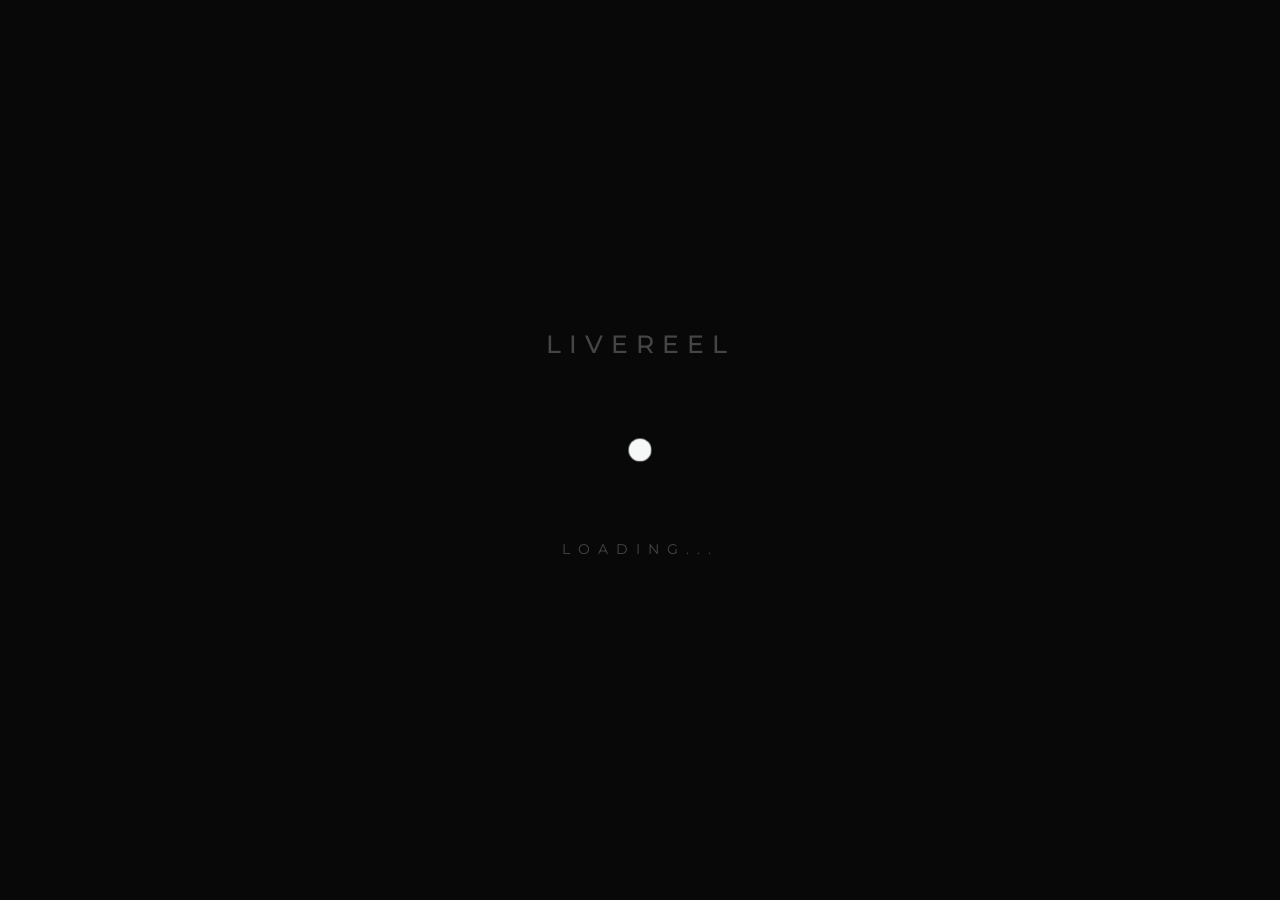
<file: about.html>
<!DOCTYPE html>
<html lang="en-US">

<head>
    <!-- Required meta tags -->
    <meta charset="utf-8" />
    <meta name="viewport" content="width=device-width, initial-scale=1, shrink-to-fit=no" />
    <meta name="discrption" content="parallax one page" />
    <meta name="keyword"
        content="agency, business, corporate, creative, freelancer, interior, joomla template, K2 Blog, minimal, modern, multipurpose, personal, portfolio, responsive, simple" />

    <!--  Title -->
    <title>LiveReel</title>

    <!-- Font Google -->
    <link href="https://fonts.googleapis.com/css?family=Montserrat:400,500,600,700,800&display=swap" rel="stylesheet">
    <link href="https://fonts.googleapis.com/css?family=Raleway:400,500,600,700&display=swap" rel="stylesheet">

    <link rel="shortcut icon" href="assets/img/favicon.ico" type="image/x-icon" />
    <link rel="icon" href="assets/img/favicon.ico" type="image/x-icon" />

    <!-- custom styles (optional) -->
    <link href="assets/css/plugins.css" rel="stylesheet" />
    <link href="assets/css/style.css" rel="stylesheet" />
</head>

<body class="hamburger-menu dsn-effect-scroll dsn-ajax" data-dsn-mousemove="true">

    <div class="preloader">
        <div class="preloader-after"></div>
        <div class="preloader-before"></div>
        <div class="preloader-block">
            <div class="title">LiveReel</div>
            <div class="percent">0</div>
            <div class="loading">loading...</div>
        </div>
        <div class="preloader-bar">
            <div class="preloader-progress"></div>
        </div>
    </div>

    <!-- Nav Bar -->
    <div class="dsn-nav-bar">
        <div class="site-header">
            <div class="extend-container">
                <div class="inner-header">
                    <div class="main-logo">
                        <a href="index.html">
                            <img class="dark-logo" src="assets/img/logo-dark.png" alt="" />
                            <img class="light-logo" src="assets/img/logo.png" alt="" />
                        </a>
                    </div>
                </div>
                <nav class=" accent-menu main-navigation">
                    <ul class="extend-container">
                        <li><a href="index.html">HOME</a></li>
    
                        <li class="custom-drop-down">
                            <a href="#">FILM</a>
                            <ul>
    
                                <li><a href="one-page-3.html">FILM VFX</a></li>
                                <li><a href="one-page-4.html">FILIM PREVISUALIZATION</a></li>
                                <li><a href="project-2.html">VISUALISTION SUPERVISORS</a></li>
                            </ul>
                        </li>
                        <li class="custom-drop-down">
                            <a href="#">ADVERTISING</a>
                            <ul>
                                <li><a href="project-6.html">ADVERTISING VFX</a></li>
                                <li><a href="one-page-4.html">PREVISUALIZATION</a></li>
                            </ul>
                        </li>
                        <li>
                            <a href="project-4.html">ACADEMY</a>
                        </li>
    
                        </li>
                        <li class="custom-drop-down">
                            <a href="#">OUR PROJECTS</a>
                            <ul>
                                 <li><a href="project-3.html">TOLLYWOOD</a></li>
                                <li><a href="project-8.html">HOLLYWOOD</a></li>
                                <li><a href="one-page-3-copy.html">SANDALWOOD</a></li>
                            </ul>
                        </li>
                        <!---   <li><a href="project-4.html">Training</a></li>
                            <li><a href="project-3.html">Tollywood</a></li>
                            <li><a href="project-8.html">Hollywood</a></li>-->
                        <!--<li class="custom-drop-down">
                                <a href="#"></a>
                                <ul>
                                    <li><a href="work.html"></a></li>
                                    <li><a href="project-9.html">Header One</a></li>
                                    <li><a href="project-7.html">Header Two</a></li>
                                    <li><a href="project-5.html">Header Three</a></li>
                                </ul>
                            </li>-->
                        <!--<li>
                                <a href="#project-8.html"></a>
                                <ul>
                                    <li><a href="blog.html">Blog</a></li>
                                    <li><a href="post.html">Single Post</a></li>
                                </ul>
                            </li>
                            <li><a href="contact.html">CONTACT</a></li>-->
                        <li><a href="about.html">ABOUT US</a></li>
                        <li><a href="contact.html">CONTACT US</a></li>
                    </ul>
                </nav>
            </div>
        </div>
        <div class="header-top header-top-hamburger">
            <div class="header-container">
                <div class="logo main-logo">
                    <a href="index.html">
                        <img class="dark-logo" src="assets/img/logo-dark.png" alt="" />
                        <img class="light-logo" src="assets/img/logo.png" alt="" />
                    </a>
                </div>
    
                <div class="menu-icon" data-dsn="parallax" data-dsn-move="5">
                    <div class="icon-m">
                        <i class="menu-icon-close fas fa-times"></i>
                        <span class="menu-icon__line menu-icon__line-left"></span>
                        <span class="menu-icon__line"></span>
                        <span class="menu-icon__line menu-icon__line-right"></span>
                    </div>
    
                    <div class="text-menu">
                        <div class="text-button">Menu</div>
                        <div class="text-open">Open</div>
                        <div class="text-close">Close</div>
                    </div>
                </div>
    
                <div class="nav">
                    <div class="inner">
                        <div class="nav__content">
    
                        </div>
                    </div>
                </div>
                <div class="nav-content">
                    <div class="inner-content">
                        <address class="v-middle">
                            <span>Rd Number 48, Sri Sai Nagar, Madhapur, Hyderabad, Telangana 500081</span>
    
                            <span>Level 3, 160, Edward Street, Brisbane QLD, Australia 4000</span>
                        </address>
                    </div>
    
                </div>
    
    
    
    
            </div>
        </div>
    </div>
    <!-- End Nav Bar -->

    <main class="main-root">
        <div id="dsn-scrollbar">
            <header>
                <div class="header-hero header-hero-2 ">
                    <div class="container h-100">
                        <div class="row align-items-center h-100">
                            <div class="col-lg-12">
                                <div class="contenet-hero">

                                    <h1>ABOUT </h1>
                                    <p>LiveReel VISUAL ART



                                  
                                </div>
                            </div>
                        </div>
                    </div>
                </div>
            </header>

            <div class="wrapper">
                <div class="root-about">
                    <div class="box-seat box-seat-full">
                        <div class="container-fluid">
                            <div class="inner-img" data-dsn-grid="move-up">
                                <img src="assets/img//project/project3/About.png" data-dsn-y="30%" data-dsn-scale="1">
                            </div>
                            <div class="pro-text">
                                <h3 data-dsn-animate="up">About Livereel Visual Factory</h3>
                                    Welcome to Livereel Visual Factory, a dynamic visual effects company with a global presence. Founded in 2021, our
                                    headquarters are based in the vibrant city of Hyderabad, India, with an additional branch in Brisbane, Australia. At
                                    Livereel Studios, we specialize in delivering cutting-edge VFX solutions for a diverse range of projects, including
                                    feature films, television series, and digital content.
                                    
                                    Our team of talented artists and technicians is dedicated to pushing the boundaries of creativity and innovation,
                                    ensuring that every project we undertake stands out with unparalleled quality and visual storytelling.
                                    
                                    At Livereel Visual Factory, we are committed to excellence, collaboration, and delivering exceptional visual experiences
                                    that captivate audiences worldwide.
                                </p>
                            </div>
                        </div>
                    </div>

                    <section class="intro-about section-margin section-padding hidden">
                        <div class="mask-bg"></div>
                        <div class="container">
                            <div class="row align-items-center h-100">
                                <div class="col-lg-6">
                                    <div class="box-im">
                                        <div class="cover-bg" data-image-src="assets/img/skills.jpg"></div>
                                    </div>
                                </div>
                                <div class="col-lg-5 offset-lg-1">
                                    <div class="small-title">
                                        <span class="counter">01</span>
                                        <h5>About Us</h5>
                                    </div>

                                    <div class="content">
                                        <h5>Speaking of employee happiness -</h5>
                                        <h3>Our two goals are employee happiness and client happiness</h3>
                                        <p>We won the Best Workplace award from Great Place to Work 3 times in Finland,
                                            and
                                            once in all of
                                            Europe.</p>

                                    </div>
                                </div>
                            </div>
                        </div>
                    </section>

                    <section class="our-services section-margin">
                        <div class="container">
                    
                            <!-- SECTION TITLE -->
                            <div class="one-title" data-dsn-animate="up">
                                <div class="title-sub-container">
                                    <p class="title-sub">WHAT WE DO</p>
                                </div>
                                <h2 class="title-main">Visual Effects & Digital Production</h2>
                            </div>
                    
                            <!-- WHAT WE DO -->
                            <div class="row">
                                <div class="col-md-6">
                                    <div class="services-item">
                                        <div class="line-before"></div>
                                        <h4 class="subtitle">Core VFX Services</h4>
                                        <p>
                                            Visual Effects (VFX) for Films & Series<br>
                                            CGI & 3D Asset Creation<br>
                                            Matchmove & Camera Tracking<br>
                                            Rotoscopy & Paint<br>
                                            High-End Compositing
                                        </p>
                                    </div>
                                </div>
                    
                                <div class="col-md-6">
                                    <div class="services-item">
                                        <div class="line-before"></div>
                                        <h4 class="subtitle">Production Support</h4>
                                        <p>
                                            Environment & Set Extensions<br>
                                            Cleanup & Restoration<br>
                                            Digital Post-Production Support<br>
                                            OTT & Streaming Content VFX<br>
                                            International Co-Production VFX Support
                                        </p>
                                    </div>
                                </div>
                            </div>
                    
                            <!-- VISION -->
                            <div class="one-title" data-dsn-animate="up" style="margin-top:90px;">
                                <div class="title-sub-container">
                                    <p class="title-sub">OUR VISION</p>
                                </div>
                                <h2 class="title-main">A Global VFX Partner</h2>
                            </div>
                    
                            <div class="row">
                                <div class="col-md-12">
                                    <p style="font-weight:300; line-height:1.9; opacity:0.85; max-width:900px;">
                                        Our vision is to position Livereel Visual Factory as a globally trusted VFX partner by
                                        delivering consistent quality, creative innovation, and production reliability.
                                        We aim to collaborate with international studios and content creators across the
                                        Asia-Pacific region, including emerging markets such as Korean and Australian
                                        productions.
                                    </p>
                                </div>
                            </div>
                    
                            <!-- LEADERSHIP -->
                            <div class="one-title" data-dsn-animate="up" style="margin-top:90px;">
                                <div class="title-sub-container">
                                    <p class="title-sub">LEADERSHIP</p>
                                </div>
                                <h2 class="title-main">Our Leadership Team</h2>
                            </div>
                    
                            <div class="row">
                                <div class="col-md-6">
                                    <div class="services-item">
                                        <div class="line-before"></div>
                                        <h4 class="subtitle">Ashish Katta — Chief Executive Officer (CEO)</h4>
                                        <p>
                                            Ashish Katta leads Livereel Visual Factory with a strategic and forward-looking vision.
                                            Alongside his role as CEO, he is actively involved in education initiatives and
                                            public affairs and is associated with the Australian India Trade Association (AITA),
                                            Brisbane. His cross-sector experience supports global partnerships and institutional
                                            collaborations.
                                        </p>
                                    </div>
                                </div>
                    
                                <div class="col-md-6">
                                    <div class="services-item">
                                        <div class="line-before"></div>
                                        <h4 class="subtitle">Srinath Reddy Bhimireddy — Director</h4>
                                        <p>
                                            Srinath Reddy oversees operational direction and production coordination, ensuring
                                            smooth execution across projects while maintaining delivery standards and workflow
                                            efficiency.
                                        </p>
                                    </div>
                                </div>
                    
                                <div class="col-md-6">
                                    <div class="services-item">
                                        <div class="line-before"></div>
                                        <h4 class="subtitle">Bhargav Paruchuri — Director, Sales & Client Relations</h4>
                                        <p>
                                            Bhargav Paruchuri leads client partnerships, government and institutional coordination,
                                            and business development, focusing on long-term collaboration and regional expansion.
                                        </p>
                                    </div>
                                </div>
                    
                                <div class="col-md-6">
                                    <div class="services-item">
                                        <div class="line-before"></div>
                                        <h4 class="subtitle">Madhumitha Katta — Director</h4>
                                        <p>
                                            Madhumitha Katta contributes to the company’s growth strategy, partnerships, and
                                            expansion planning, bringing entrepreneurial experience across multiple ventures.
                                        </p>
                                    </div>
                                </div>
                            </div>
                    
                            <!-- COMMITMENT -->
                            <div class="one-title" data-dsn-animate="up" style="margin-top:90px;">
                                <div class="title-sub-container">
                                    <p class="title-sub">OUR COMMITMENT</p>
                                </div>
                                <h2 class="title-main">How We Work</h2>
                            </div>
                    
                            <div class="row">
                                <div class="col-md-12">
                                    <p style="font-weight:300; line-height:1.9; opacity:0.85; max-width:900px;">
                                        We are committed to quality-first delivery, transparent collaboration, secure and
                                        reliable production pipelines, international workflow standards, on-time execution,
                                        and long-term creative partnerships. Livereel Visual Factory continues to expand its
                                        capabilities and global reach, working towards becoming a preferred VFX partner
                                        for studios and content creators worldwide.
                                    </p>
                                </div>
                            </div>
                    
                        </div>
                    </section>


                <!--- <section class="our-team section-margin section-padding">
                        <div class="container">
                            <div class="one-title" data-dsn-animate="up">
                                <div class="title-sub-container">
                                    <p class="title-sub">our team</p>
                                </div>
                                <h2 class="title-main">The best team ever!</h2>
                            </div>

                            <div class="custom-container">
                                <div class="slick-slider">
                                    <div class="team-item slick-slide">
                                        <div class="box-img">
                                            <img src="assets/img/team/1.png" alt="">
                                        </div>

                                        <div class="box-content">
                                            <h4>Blake Hamilton</h4>
                                            <p>Project manager</p>
                                        </div>
                                    </div>

                                    <div class="team-item slick-slide">
                                        <div class="box-img">
                                            <img src="assets/img/team/2.png" alt="">
                                        </div>

                                        <div class="box-content">
                                            <h4>Ahmed Shawky</h4>
                                            <p>Web Designer</p>
                                        </div>
                                    </div>

                                    <div class="team-item slick-slide">
                                        <div class="box-img">
                                            <img src="assets/img/team/3.png" alt="">
                                        </div>

                                        <div class="box-content">
                                            <h4>John Doe</h4>
                                            <p>Engineer</p>
                                        </div>
                                    </div>

                                    <div class="team-item slick-slide">
                                        <div class="box-img">
                                            <img src="assets/img/team/4.png" alt="">
                                        </div>

                                        <div class="box-content">
                                            <h4>Hesham Megahed</h4>
                                            <p>Founder</p>
                                        </div>
                                    </div>
                                </div>
                            </div>
                        </div>
                    </section>

                    <section class="our-client section-margin">
                        <div class="container">
                            <div class="one-title" data-dsn-animate="up">
                                <div class="title-sub-container">
                                    <p class="title-sub"> Client see</p>
                                </div>
                                <h2 class="title-main">Feedback from our clients.</h2>
                            </div>

                            <div class="client-curs">
                                <div class="client-item">
                                    <div>
                                        <p>
                                            Dave & his team at Blacksmith Agency were incredible partners
                                            at a critical time for our company. Day in & day out, they
                                            were there for us every step of the way delivering results for
                                            us & our high profile corporate partner.
                                        </p>
                                        <h5>Brandon Barbello</h5>
                                        <span>Vivalnk Inc | Google IO</span>
                                    </div>
                                </div>

                                <div class="client-item">
                                    <div>
                                        <p>
                                            Dave & his team at Blacksmith Agency were incredible partners
                                            at a critical time for our company. Day in & day out, they
                                            were there for us every step of the way delivering results for
                                            us & our high profile corporate partner.
                                        </p>
                                        <h5>Brandon Barbello</h5>
                                        <span>Vivalnk Inc | Google IO</span>
                                    </div>
                                </div>
                            </div>
                        </div>
                    </section>

                    <section class="brand-client section-margin">
                        <div class="container">
                            <div class="one-title" data-dsn-animate="up">
                                <div class="title-sub-container">
                                    <p class="title-sub">Our clients</p>
                                </div>
                                <h2 class="title-main">Your successful, our reputation</h2>
                            </div>

                            <div class="wapper-client">
                                <div class="logo-box">
                                    <img src="assets/img/logo/1.png" alt="">

                                    <div class="info">
                                        <div class="content">
                                            <div class="icon">
                                                <i class="fas fa-plus"></i>
                                            </div>

                                            <div class="entry">
                                                <div>
                                                    <h5>Google</h5>
                                                    <a href="#">www.google.com</a>
                                                </div>
                                            </div>
                                        </div>
                                    </div>
                                </div>

                                <div class="logo-box">
                                    <img src="assets/img/logo/2.png" alt="">

                                    <div class="info">
                                        <div class="content">
                                            <div class="icon">
                                                <i class="fas fa-plus"></i>
                                            </div>

                                            <div class="entry">
                                                <div>
                                                    <h5>Google</h5>
                                                    <a href="#">www.google.com</a>
                                                </div>
                                            </div>
                                        </div>
                                    </div>
                                </div>

                                <div class="logo-box">
                                    <img src="assets/img/logo/3.png" alt="">

                                    <div class="info">
                                        <div class="content">
                                            <div class="icon">
                                                <i class="fas fa-plus"></i>
                                            </div>

                                            <div class="entry">
                                                <div>
                                                    <h5>Google</h5>
                                                    <a href="#">www.google.com</a>
                                                </div>
                                            </div>
                                        </div>
                                    </div>
                                </div>

                                <div class="logo-box">
                                    <img src="assets/img/logo/4.png" alt="">

                                    <div class="info">
                                        <div class="content">
                                            <div class="icon">
                                                <i class="fas fa-plus"></i>
                                            </div>

                                            <div class="entry">
                                                <div>
                                                    <h5>Google</h5>
                                                    <a href="#">www.google.com</a>
                                                </div>
                                            </div>
                                        </div>
                                    </div>
                                </div>

                                <div class="logo-box">
                                    <img src="assets/img/logo/5.png" alt="">

                                    <div class="info">
                                        <div class="content">
                                            <div class="icon">
                                                <i class="fas fa-plus"></i>
                                            </div>

                                            <div class="entry">
                                                <div>
                                                    <h5>Google</h5>
                                                    <a href="#">www.google.com</a>
                                                </div>
                                            </div>
                                        </div>
                                    </div>
                                </div>

                                <div class="logo-box">
                                    <img src="assets/img/logo/6.png" alt="">

                                    <div class="info">
                                        <div class="content">
                                            <div class="icon">
                                                <i class="fas fa-plus"></i>
                                            </div>

                                            <div class="entry">
                                                <div>
                                                    <h5>Google</h5>
                                                    <a href="#">www.google.com</a>
                                                </div>
                                            </div>
                                        </div>
                                    </div>
                                </div>
                            </div>
                        </div>
                    </section>

                </div>

                <section class="contact-up section-margin section-padding">
                    <div class="container">
                        <div class="c-wapp">
                            <a href="contact.html" class="effect-ajax">
                                <span class="hiring">
                                    We are hiring
                                </span>
                                <span class="career">
                                    Dare and contact us immediately!
                                </span>
                            </a>
                        </div>
                    </div>
                </section>-->

                <footer class="footer">
                    <div class="container">
                        <div class="footer-links p-relative">
                            <div class="row">
                
                                <!-- Logo & Social -->
                                <div class="col-md-3 dsn-col-footer">
                                    <div class="footer-block">
                                        <div class="footer-logo">
                                            <a href="index.html">
                                                <img src="assets/img/logo.png" alt="Livereel Studio">
                                            </a>
                                        </div>
                
                                        <div class="footer-social">
                                            <ul>
                                                <li><a href="#"><i class="fab fa-facebook-f"></i></a></li>
                                                <li><a href="#"><i class="fab fa-behance"></i></a></li>
                                                <li><a href="#"><i class="fab fa-instagram"></i></a></li>
                                                <li><a href="#"><i class="fab fa-twitter"></i></a></li>
                                            </ul>
                                        </div>
                                    </div>
                                </div>
                
                                <!-- Navigation -->
                                <div class="col-md-3 dsn-col-footer">
                                    <div class="footer-block col-menu">
                                        <h4 class="footer-title">Navigation</h4>
                                        <nav>
                                            <ul>
                                                <li><a href="index.html">Home</a></li>
                                                <li><a href="about.html">About Us</a></li>
                                                <li><a href="contact.html">Contact</a></li>
                                            </ul>
                                        </nav>
                                    </div>
                                </div>
                
                                <!-- Contact -->
                                <div class="col-md-3 dsn-col-footer">
                                    <div class="footer-block col-contact">
                                        <h4 class="footer-title">Contact</h4>
                
                                        <p>
                                            <strong>T</strong> <span>:</span>
                                            <a href="tel:+9104035512539">+91 040 3551 2539</a>
                                        </p>
                
                                        <p>
                                            <strong>T</strong> <span>:</span>
                                            <a href="tel:+61493266876">+61 493 266 876</a>
                                        </p>
                
                                        <p class="over-hidden">
                                            <strong>E</strong> <span>:</span>
                                            <a class="link-hover" data-hover-text="info@livereel.com" href="mailto:info@livereel.com">
                                                info@livereel.com
                                            </a>
                                        </p>
                                    </div>
                                </div>
                
                                <!-- India Address -->
                                <div class="col-md-3 dsn-col-footer">
                                    <div class="col-address">
                                        <h4 class="footer-title">India Office</h4>
                                        <p>
                                            Rd No. 48, Sri Sai Nagar,<br>
                                            Madhapur, Hyderabad,<br>
                                            Telangana 500081, India
                                        </p>
                                    </div>
                                </div>
                
                                <!-- Australia Address -->
                                <div class="col-md-3 dsn-col-footer">
                                    <div class="col-address">
                                        <h4 class="footer-title">Australia Office</h4>
                                        <p>
                                            Level 3, 160 Edward Street,<br>
                                            Brisbane, QLD 4000,<br>
                                            Australia
                                        </p>
                                    </div>
                                </div>
                
                            </div>
                        </div>
                
                        <!-- Copyright -->
                        <div class="copyright">
                            <div class="text-center">
                                <p>© 2026 Livereel Studio. All Rights Reserved.</p>
                                <div class="copright-text over-hidden">
                                    Designed by
                                    <a class="link-hover" data-hover-text="Livereel Studio" href="#">
                                        Livereel
                                    </a>
                                </div>
                            </div>
                        </div>
                
                    </div>
                </footer>

                

            </div>
        </div>

    </main>

    <!-- Wait Loader -->
    <div class="wait-loader">
        <div class="loader-inner">
            <div class="loader-circle">
                <div class="loader-layer"></div>
            </div>
        </div>
    </div>
    <!-- // Wait Loader -->


    <!-- cursor -->
    <div class="cursor">

        <div class="cursor-helper cursor-view">
            <span>VIEW</span>
        </div>

        <div class="cursor-helper cursor-close">
            <span>Close</span>
        </div>

        <div class="cursor-helper cursor-link"></div>
    </div>
    <!-- End cursor -->


    <!-- Optional JavaScript -->
    <script src="assets/js/jquery-3.1.1.min.js"></script>
    <script src="assets/js/plugins.js"></script>
    <script src="assets/js/dsn-grid.js"></script>
    <script src="assets/js/custom.js"></script>
</body>

</html>
</file>
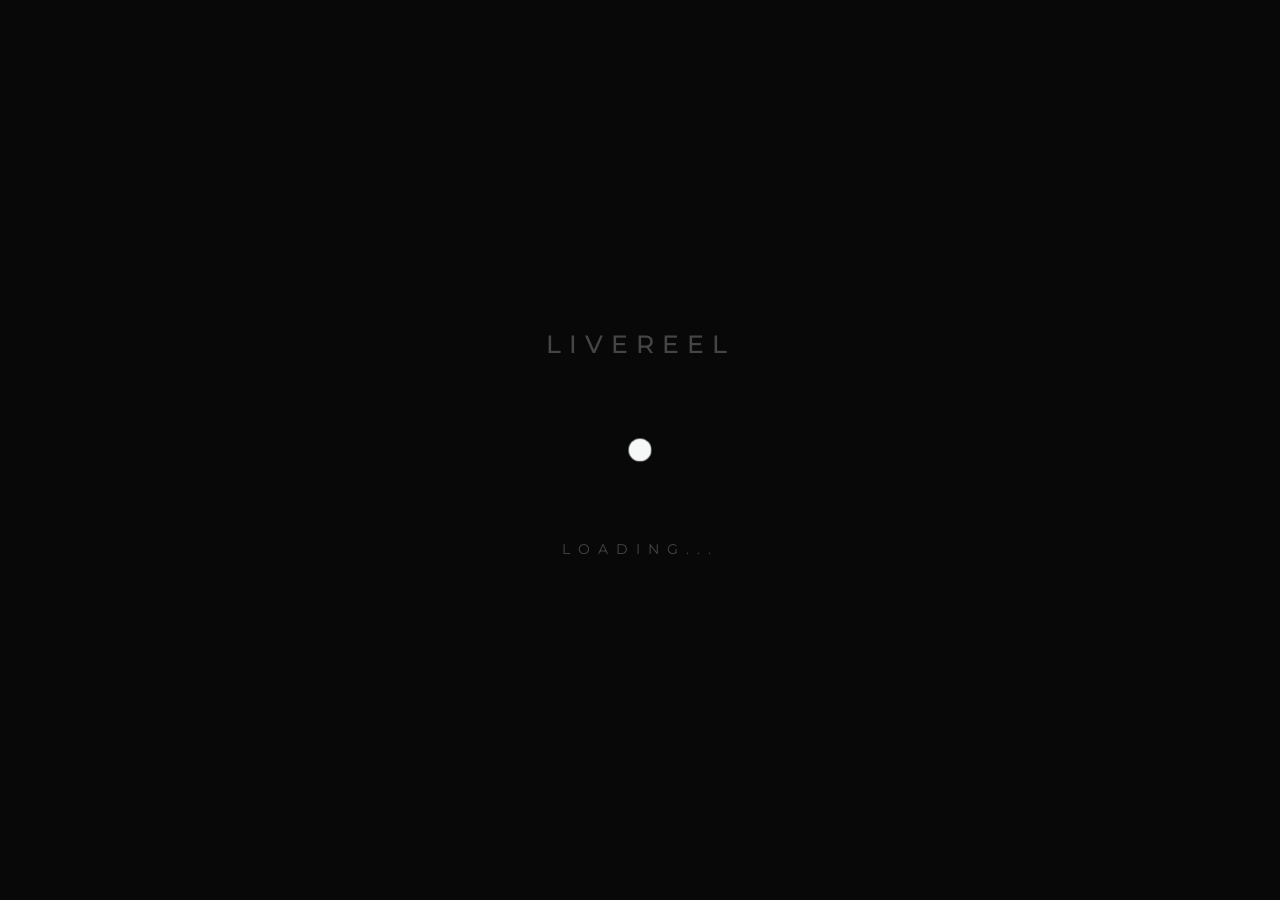
<file: contact.html>
<!DOCTYPE html>
<html lang="en-US">

<head>
  <!-- Required meta tags -->
  <meta charset="utf-8" />
  <meta name="viewport" content="width=device-width, initial-scale=1, shrink-to-fit=no" />
  <meta name="discrption" content="parallax one page" />
  <meta name="keyword"
    content="agency, business, corporate, creative, freelancer, interior, joomla template, K2 Blog, minimal, modern, multipurpose, personal, portfolio, responsive, simple" />

  <!--  Title -->
  <title>Livereel Visual Factory</title>

  <!-- Font Google -->
  <link href="https://fonts.googleapis.com/css?family=Montserrat:400,500,600,700,800&display=swap" rel="stylesheet">
  <link href="https://fonts.googleapis.com/css?family=Raleway:400,500,600,700&display=swap" rel="stylesheet">

  <link rel="shortcut icon" href="assets/img/favicon.ico" type="image/x-icon" />
  <link rel="icon" href="assets/img/favicon.ico" type="image/x-icon" />

  <!-- custom styles (optional) -->
  <link href="assets/css/plugins.css" rel="stylesheet" />
  <link href="assets/css/style.css" rel="stylesheet" />
</head>

<body class=" hamburger-menu dsn-effect-scroll dsn-ajax" data-dsn-mousemove="true">


  <div class="preloader">
    <div class="preloader-after"></div>
    <div class="preloader-before"></div>
    <div class="preloader-block">
      <div class="title">LiveReel</div>
      <div class="percent">0</div>
      <div class="loading">loading...</div>
    </div>
    <div class="preloader-bar">
      <div class="preloader-progress"></div>
    </div>
  </div>

  <!-- Nav Bar -->
<!-- Nav Bar -->
<div class="dsn-nav-bar">
  <div class="site-header">
    <div class="extend-container">
      <div class="inner-header">
        <div class="main-logo">
          <a href="index.html">
            <img class="dark-logo" src="assets/img/logo-dark.png" alt="" />
            <img class="light-logo" src="assets/img/logo.png" alt="" />
          </a>
        </div>
      </div>
      <nav class=" accent-menu main-navigation">
        <ul class="extend-container">
          <li><a href="index.html">HOME</a></li>

          <li class="custom-drop-down">
            <a href="#">FILM</a>
            <ul>

              <li><a href="one-page-3.html">FILM VFX</a></li>
              <li><a href="one-page-4.html">FILIM PREVISUALIZATION</a></li>
              <li><a href="project-2.html">VISUALISTION SUPERVISORS</a></li>
            </ul>
          </li>
          <li class="custom-drop-down">
            <a href="#">ADVERTISING</a>
            <ul>
              <li><a href="project-6.html">ADVERTISING VFX</a></li>
              <li><a href="one-page-4.html">PREVISUALIZATION</a></li>
            </ul>
          </li>
          <li>
            <a href="project-4.html">ACADEMY</a>
          </li>

          </li>
          <li class="custom-drop-down">
            <a href="#">OUR PROJECTS</a>
            <ul>
              <li><a href="project-3.html">TOLLYWOOD</a></li>
              <li><a href="project-8.html">HOLLYWOOD</a></li>
            </ul>
          </li>
          <!---   <li><a href="project-4.html">Training</a></li>
                        <li><a href="project-3.html">Tollywood</a></li>
                        <li><a href="project-8.html">Hollywood</a></li>-->
          <!--<li class="custom-drop-down">
                            <a href="#"></a>
                            <ul>
                                <li><a href="work.html"></a></li>
                                <li><a href="project-9.html">Header One</a></li>
                                <li><a href="project-7.html">Header Two</a></li>
                                <li><a href="project-5.html">Header Three</a></li>
                            </ul>
                        </li>-->
          <!--<li>
                            <a href="#project-8.html"></a>
                            <ul>
                                <li><a href="blog.html">Blog</a></li>
                                <li><a href="post.html">Single Post</a></li>
                            </ul>
                        </li>
                        <li><a href="contact.html">CONTACT</a></li>-->
          <li><a href="about.html">ABOUT US</a></li>
          <li><a href="contact.html">CONTACT US</a></li>
        </ul>
      </nav>
    </div>
  </div>
  <div class="header-top header-top-hamburger">
    <div class="header-container">
      <div class="logo main-logo">
        <a href="index.html">
          <img class="dark-logo" src="assets/img/logo-dark.png" alt="" />
          <img class="light-logo" src="assets/img/logo.png" alt="" />
        </a>
      </div>

      <div class="menu-icon" data-dsn="parallax" data-dsn-move="5">
        <div class="icon-m">
          <i class="menu-icon-close fas fa-times"></i>
          <span class="menu-icon__line menu-icon__line-left"></span>
          <span class="menu-icon__line"></span>
          <span class="menu-icon__line menu-icon__line-right"></span>
        </div>

        <div class="text-menu">
          <div class="text-button">Menu</div>
          <div class="text-open">Open</div>
          <div class="text-close">Close</div>
        </div>
      </div>

      <div class="nav">
        <div class="inner">
          <div class="nav__content">

          </div>
        </div>
      </div>
      <div class="nav-content">
        <div class="inner-content">
          <address class="v-middle">
            <span>Rd Number 48, Sri Sai Nagar, Madhapur, Hyderabad, Telangana 500081</span>

            <span>Level 3, 160, Edward Street, Brisbane QLD, Australia 4000</span>
          </address>
        </div>

      </div>




    </div>
  </div>
</div>
<!-- End Nav Bar -->
  <!-- End Nav Bar -->

  <main class="main-root">
    <div id="dsn-scrollbar">
      <header>
        <div class="container header-hero">
          <div class="row">
            <div class="col-lg-6">
              <div class="contenet-hero">
                <h5>Lets Connect</h5>
                
              </div>
            </div>
          </div>
        </div>
      </header>

  <div class="wrapper">
    <div class="root-contact">
  
      <!-- MAPS SECTION -->
      <div class="container-fluid">
        <div class="map-tabs">
  
          <div class="map-buttons">
            <button class="map-btn active" onclick="showMap('india')">India Office</button>
            <button class="map-btn" onclick="showMap('australia')">Australia Office</button>
          </div>
  
          <div class="map-wrapper">
  
            <!-- INDIA MAP -->
            <div class="map-box active" id="map-india">
              <iframe
                src="https://www.google.com/maps?q=Rd+No+48,+Sri+Sai+Nagar,+Madhapur,+Hyderabad,+Telangana+500081,+India&output=embed"
                allowfullscreen loading="lazy">
              </iframe>
            </div>
  
            <!-- AUSTRALIA MAP -->
            <div class="map-box" id="map-australia">
              <iframe
                src="https://www.google.com/maps?q=Level+3,+160+Edward+Street,+Brisbane+QLD+4000,+Australia&output=embed"
                allowfullscreen loading="lazy">
              </iframe>
            </div>
  
          </div>
        </div>
      </div>
  
      <!-- CONTACT SECTION -->
      <div class="container section-margin">
        <div class="row align-items-start">
  
          <!-- CONTACT INFO -->
          <div class="col-lg-6 col-md-12">
            <div class="box-info-contact">
              <h3>Start a new project?</h3>
  
              <p>
                Ready to start a new project or explore professional VFX training? Visit our studio to discuss your ideas,
                review your requirements, and discover how Livereel Visual Factory can bring your vision to life.
                Whether you are a filmmaker, brand, or aspiring VFX artist, our team is here to collaborate
                and support you every step of the way.
              </p>
  
              <ul>
                <li>
                  <span>Phone (India)</span>
                  <a href="tel:+9104035512539">+91 040 3551 2539</a>
                </li>
  
                <li>
                  <span>Phone (Australia)</span>
                  <a href="tel:+61493266876">+61 493 266 876</a>
                </li>
  
                <li>
                  <span>Email</span>
                  <a href="mailto:info@livereel.com">info@livereel.com</a>
                </li>
  
                <li>
                  <span>India Address</span>
                  Rd No. 48, Sri Sai Nagar,<br>
                  Madhapur, Hyderabad,<br>
                  Telangana 500081, India
                </li>
  
                <li>
                  <span>Australia Address</span>
                  Level 3, 160 Edward Street,<br>
                  Brisbane, QLD 4000,<br>
                  Australia
                </li>
              </ul>
            </div>
          </div>
  
          <!-- CONTACT FORM -->
          <div class="col-lg-6 col-md-12">
            <div class="form-box">
              <h3>Write A Comment</h3>
  
              <form id="contact-form" method="post" action="contact.php">
                <div class="input__wrap">
  
                  <div class="entry">
                    <label>What's your name?</label>
                    <input type="text" name="name" placeholder="Type your name" required>
                  </div>
  
                  <div class="entry">
                    <label>What's your email address?</label>
                    <input type="email" name="email" placeholder="Type your Email Address" required>
                  </div>
  
                  <div class="entry">
                    <label>What's up?</label>
                    <textarea name="message" placeholder="Tell us about your project" required></textarea>
                  </div>
  
                  <button type="submit" class="image-zoom" data-dsn="parallax">
                    Send Message
                  </button>
  
                </div>
              </form>
            </div>
          </div>
  
        </div>
      </div>
  
      <!-- FOOTER -->
      <footer>
        <div class="info">
          <div class="contact-footer">
            <a href="tel:+9104035512539" class="phone">+91 040 3551 2539</a>
            <a href="tel:+61493266876" class="phone">+61 493 266 876</a>
            <a href="mailto:info@livereel.com" class="email">info@livereel.com</a>
          </div>
  
          <div class="copyright-social">
            <p>© 2026 LiveReel</p>
            <ul>
              <li><a href="#" target="_blank">Instagram</a></li>
              <li><a href="#" target="_blank">Facebook</a></li>
              <li><a href="#" target="_blank">LinkedIn</a></li>
            </ul>
          </div>
        </div>
      </footer>
  
    </div>
  </div>
  
  <!-- MAP SWITCH SCRIPT -->
  <script>
    function showMap(location) {
      document.querySelectorAll('.map-box').forEach(m => m.classList.remove('active'));
      document.querySelectorAll('.map-btn').forEach(b => b.classList.remove('active'));

      document.getElementById('map-' + location).classList.add('active');
      event.target.classList.add('active');
    }
  </script>
  
  <!-- RESPONSIVE STYLES -->
  <style>
    /* MAPS */
    .map-wrapper iframe {
      width: 100%;
      height: 420px;
      border: 0;
    }
  
    .map-buttons {
      display: flex;
      justify-content: center;
      flex-wrap: wrap;
      gap: 10px;
      margin-bottom: 12px;
    }
  
    .map-btn {
      padding: 8px 18px;
      background: #111;
      color: #fff;
      border: none;
      cursor: pointer;
      font-size: 14px;
    }
  
    .map-btn.active {
      background: #c29f6c;
    }
  
    .map-box {
      display: none;
    }
  
    .map-box.active {
      display: block;
    }
  
    /* CONTACT LIST */
    .box-info-contact ul {
      padding: 0;
    }
  
    .box-info-contact li {
      margin-bottom: 12px;
    }
  
    /* MOBILE FIXES */
    @media (max-width: 768px) {
      .map-wrapper iframe {
        height: 300px;
      }
  
      .contact-footer {
        display: flex;
        flex-direction: column;
        gap: 8px;
      }
  
      .copyright-social ul {
        display: flex;
        flex-wrap: wrap;
        gap: 10px;
        justify-content: center;
      }
    }
  </style>


    </div>
  </main>

  <!-- Wait Loader -->
  <div class="wait-loader">
    <div class="loader-inner">
      <div class="loader-circle">
        <div class="loader-layer"></div>
      </div>
    </div>
  </div>
  <!-- // Wait Loader -->


  <!-- cursor -->
  <div class="cursor">

    <div class="cursor-helper cursor-view">
      <span>VIEW</span>
    </div>

    <div class="cursor-helper cursor-close">
      <span>Close</span>
    </div>

    <div class="cursor-helper cursor-link"></div>
  </div>
  <!-- End cursor -->

  <!-- Optional JavaScript -->
  <script src="assets/js/jquery-3.1.1.min.js"></script>
  <script src="assets/js/plugins.js"></script>
  <script src="assets/js/dsn-grid.js"></script>

  <script src="assets/js/custom.js"></script>

</body>

</html>
</file>
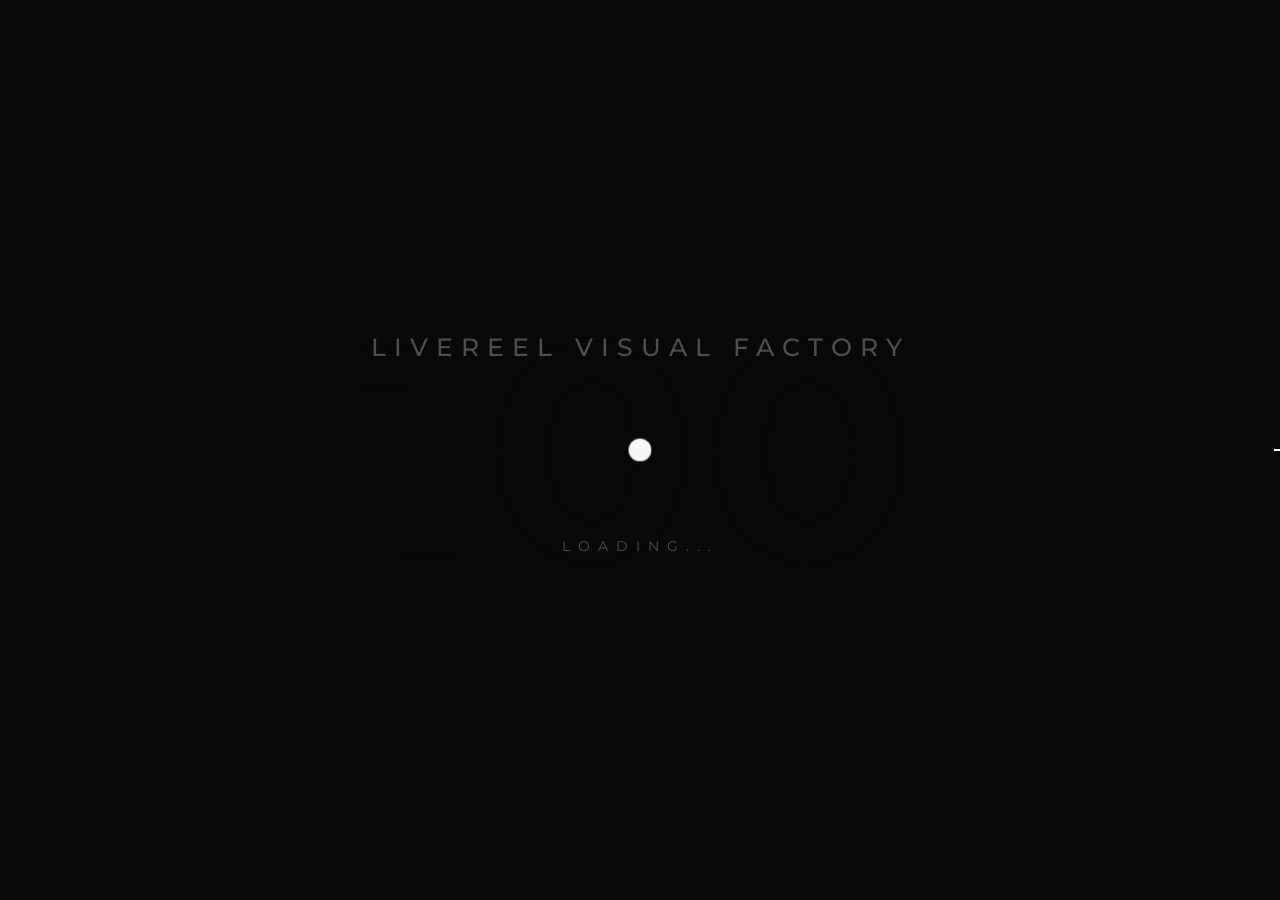
<file: one-page-3.html>
<!DOCTYPE html>
<html lang="en-US">

<head>
    <!-- Required meta tags -->
    <meta charset="utf-8" />
    <meta name="viewport" content="width=device-width, initial-scale=1, shrink-to-fit=no" />
    <meta name="discrption" content="parallax one page" />
    <meta name="keyword"
        content="agency, business, corporate, creative, freelancer, interior, joomla template, K2 Blog, minimal, modern, multipurpose, personal, portfolio, responsive, simple" />

    <!--  Title -->
    <title>Livereel Visual Factory</title>

    <!-- Font Google -->
    <link href="https://fonts.googleapis.com/css?family=Montserrat:400,500,600,700,800&display=swap" rel="stylesheet">
    <link href="https://fonts.googleapis.com/css?family=Raleway:400,500,600,700&display=swap" rel="stylesheet">

    <link rel="shortcut icon" href="assets/img/favicon.ico" type="image/x-icon" />
    <link rel="icon" href="assets/img/favicon.ico" type="image/x-icon" />

    <!-- custom styles (optional) -->
    <link href="assets/css/plugins.css" rel="stylesheet" />
    <link href="assets/css/style.css" rel="stylesheet" />
</head>
<script>
    (function () {
        function zoomOnScroll() {
            var videos = document.querySelectorAll('.zoom-video');
            var windowHeight = window.innerHeight;

            videos.forEach(function (video) {
                var rect = video.getBoundingClientRect();

                if (rect.top < windowHeight && rect.bottom > 0) {
                    var progress = 1 - Math.abs(rect.top / windowHeight);
                    var scale = 1 + Math.min(progress * 0.2, 0.2);
                    video.style.transform = 'scale(' + scale + ')';
                } else {
                    video.style.transform = 'scale(1)';
                }
            });
        }

        window.addEventListener('scroll', zoomOnScroll);
        window.addEventListener('resize', zoomOnScroll);
        zoomOnScroll();
    })();
</script>

<body class="hamburger-menu dsn-effect-scroll dsn-ajax" data-dsn-mousemove="true">

    <div class="preloader">
        <div class="preloader-after"></div>
        <div class="preloader-before"></div>
        <div class="preloader-block">
            <div class="title">Livereel Visual Factory</div>
            <div class="percent">0</div>
            <div class="loading">loading...</div>
        </div>
        <div class="preloader-bar">
            <div class="preloader-progress"></div>
        </div>
    </div>

    <!-- Nav Bar -->
    <!-- Nav Bar -->
    <div class="dsn-nav-bar">
        <div class="site-header">
            <div class="extend-container">
                <div class="inner-header">
                    <div class="main-logo">
                        <a href="index.html">
                            <img class="dark-logo" src="assets/img/logo-dark.png" alt="" />
                            <img class="light-logo" src="assets/img/logo.png" alt="" />
                        </a>
                    </div>
                </div>
                <nav class=" accent-menu main-navigation">
                    <ul class="extend-container">
                        <li><a href="index.html">HOME</a></li>
                       
                        <li class="custom-drop-down">
                            <a href="#">FILM</a>
                            <ul>
                                
                                <li><a href="one-page-3.html">FILM VFX</a></li>
                                <li><a href="one-page-4.html">FILIM PREVISUALIZATION</a></li>
                                <li><a href="project-2.html">VISUALISTION SUPERVISORS</a></li>
                            </ul>
                        </li>
                        <li class="custom-drop-down">
                            <a href="#">ADVERTISING</a>
                            <ul>
                                <li><a href="project-6.html">ADVERTISING VFX</a></li>
                                <li><a href="one-page-4.html">PREVISUALIZATION</a></li>
                            </ul>
                        </li>
                       <li>
                            <a href="project-4.html">ACADEMY</a>
                            </li>
                          
                        </li>
                        <li class="custom-drop-down">
                            <a href="#">OUR PROJECTS</a>
                            <ul>
                                 <li><a href="project-3.html">TOLLYWOOD</a></li>
                                <li><a href="project-8.html">HOLLYWOOD</a></li>
                                <li><a href="one-page-3-copy.html">SANDALWOOD</a></li>
                            </ul>
                        </li>
                 <!---   <li><a href="project-4.html">Training</a></li>
                        <li><a href="project-3.html">Tollywood</a></li>
                        <li><a href="project-8.html">Hollywood</a></li>-->
                        <!--<li class="custom-drop-down">
                            <a href="#"></a>
                            <ul>
                                <li><a href="work.html"></a></li>
                                <li><a href="project-9.html">Header One</a></li>
                                <li><a href="project-7.html">Header Two</a></li>
                                <li><a href="project-5.html">Header Three</a></li>
                            </ul>
                        </li>-->
                        <!--<li>
                            <a href="#project-8.html"></a>
                            <ul>
                                <li><a href="blog.html">Blog</a></li>
                                <li><a href="post.html">Single Post</a></li>
                            </ul>
                        </li>
                        <li><a href="contact.html">CONTACT</a></li>-->
                        <li><a href="about.html">ABOUT US</a></li>
                        <li><a href="contact.html">CONTACT US</a></li>
                    </ul>
                </nav>
            </div>
        </div>
        <div class="header-top header-top-hamburger">
            <div class="header-container">
                <div class="logo main-logo">
                    <a href="index.html">
                        <img class="dark-logo" src="assets/img/logo-dark.png" alt="" />
                        <img class="light-logo" src="assets/img/logo.png" alt="" />
                    </a>
                </div>

                <div class="menu-icon" data-dsn="parallax" data-dsn-move="5">
                    <div class="icon-m">
                        <i class="menu-icon-close fas fa-times"></i>
                        <span class="menu-icon__line menu-icon__line-left"></span>
                        <span class="menu-icon__line"></span>
                        <span class="menu-icon__line menu-icon__line-right"></span>
                    </div>

                    <div class="text-menu">
                        <div class="text-button">Menu</div>
                        <div class="text-open">Open</div>
                        <div class="text-close">Close</div>
                    </div>
                </div>

                <div class="nav">
                    <div class="inner">
                        <div class="nav__content">

                        </div>
                    </div>
                </div>
                <div class="nav-content">
                    <div class="inner-content">
                        <address class="v-middle">
                            <span>Rd Number 48, Sri Sai Nagar, Madhapur, Hyderabad, Telangana 500081</span>
                          
                            <span>Level 3, 160, Edward Street, Brisbane QLD, Australia 4000</span>
                        </address>
                    </div>

                </div>
                


               
            </div>
        </div>
    </div>
    <!-- End Nav Bar -->
    <!-- End Nav Bar -->

    <main class="main-root">
        <div id="dsn-scrollbar">
            <header>
                <div class="header-hero header-hero-2" data-dsn-header="project">
                    <div id="descover-holder" class="bg-circle-dotted"></div>

                    <div class="container h-100">
                        <div class="row align-items-center h-100">
                            <div class="col-lg-12">
                                <div class="contenet-hero">
                                    <h1>FILM VFX</h1>
                                    <p></p>
                                   
                                </div>
                            </div>
                        </div>
                    </div>
                </div>
            </header>

            <div class="wrapper">
        <!--- <section class="work-under-header" data-dsn-col="2">
                    <div class="container">
                        <div class="custom-container">
                            <div class="row">
                                <div class="col-lg-9 offset-lg-3">
                                    <div class="work-container">
                                        <div class="slick-slider">
                                            <div class="work-item slick-slide">
                                                <img class="has-top-bottom" src="assets/img/project/project3/p331.jpeg"
                                                    alt="">
                                                <div class="item-border"></div>
                                                <div class="item-info">
                                                    <a href="" data-dsn-grid="move-up"
                                                        class="effect-ajax">

                                                        <h5 class="cat">ROTOSCOPY</h5>
                                                        <h4></h4>
                                                       
                                                    </a>

                                                </div>
                                            </div>

                                            <div class="work-item slick-slide">
                                                <img class="has-top-bottom" src="assets/img/project/project3/P332.jpeg"
                                                    alt="">
                                                <div class="item-border"></div>
                                                <div class="item-info">
                                                    <a href="" data-dsn-grid="move-up"
                                                        class="effect-ajax">

                                                        <h5 class="cat">VFX PAINT</h5>
                                                        <h4></h4>
                                                        <span><span></span></span>
                                                    </a>

                                                </div>
                                            </div>

                                            <div class="work-item slick-slide">
                                                <img class="has-top-bottom" src="assets/img/project/project3/P333.jpeg"
                                                    alt="">
                                                <div class="item-border"></div>
                                                <div class="item-info">
                                                    <a href="" data-dsn-grid="move-up"
                                                        class="effect-ajax">

                                                        <h5 class="cat">COMPOSITING</h5>
                                                        <h4></h4>
                                                        <span><span></span></span>
                                                    </a>

                                                </div>
                                            </div>
                                            <div class="work-item slick-slide">
                                                <img class="has-top-bottom" src="assets/img/project/project3/P335.jpeg" alt="">
                                                <div class="item-border"></div>
                                                <div class="item-info">
                                                    <a href="" data-dsn-grid="move-up" class="effect-ajax">
                                            
                                                        <h5 class="cat">MOTION GRAPHICS</h5>
                                                        <h4></h4>
                                                        <span><span></span></span>
                                                    </a>
                                            
                                                </div>
                                            </div>
                                            <div class="work-item slick-slide">
                                                <img class="has-top-bottom" src="assets/img/project/project3/P336.png" alt="">
                                                <div class="item-border"></div>
                                                <div class="item-info">
                                                    <a href="" data-dsn-grid="move-up" class="effect-ajax">
                                            
                                                        <h5 class="cat">PARTICLE EFFECTS</h5>
                                                        <h4></h4>
                                                        <span><span></span></span>
                                                    </a>
                                            
                                                </div>
                                            </div>
                                            <div class="work-item slick-slide">
                                                <img class="has-top-bottom" src="assets/img/project/project3/P337.jpeg" alt="">
                                                <div class="item-border"></div>
                                                <div class="item-info">
                                                    <a href="" data-dsn-grid="move-up" class="effect-ajax">
                                            
                                                        <h5 class="cat">3D(UNREAL ENGINE)</h5>
                                                        <h4></h4>
                                                        <span><span></span></span>
                                                    </a>
                                            
                                                </div>
                                            </div>

                                            <div class="work-item slick-slide">
                                                <img class="has-top-bottom" src="assets/img/project/project3/P334.png"
                                                    alt="">
                                                <div class="item-border"></div>
                                                <div class="item-info">
                                                    <a href="" data-dsn-grid="move-up"
                                                        class="effect-ajax">

                                                        <h5 class="cat">MATCH MOVING</h5>
                                                        <h4></h4>
                                                        <span><span></span></span>
                                                    </a>

                                                </div>
                                            </div>
                                        </div>

                                    </div>
                                </div>
                            </div>
                        </div>
                    </div>
                </section>-->

                <!--<section class="our-services-2 section-margin">
                    <div class="container">
                        <div class="one-title" data-dsn-animate="up">
                            <div class="title-sub-container">
                                <p class="title-sub">Our Servcies</p>
                            </div>
                            <h2 class="title-main">New Branding Agency</h2>
                        </div>

                        <div class="row">
                            <div class="col-md-4">
                                <div class="services-item">
                                    <div class="corner corner-top"></div>
                                    <div class="corner corner-bottom"></div>
                                    <div class="icon">
                                        <img src="assets/img/services/1.png" alt="">
                                    </div>
                                    <div class="services-header">
                                        <h3>DIGITAL PRODUCTS</h3>
                                    </div>
                                    <p>Web design encompasses many different skills and disciplines in the production of
                                        all
                                        web.</p>
                                </div>
                            </div>

                            <div class="col-md-4">
                                <div class="services-item selected">
                                    <div class="corner corner-top"></div>
                                    <div class="corner corner-bottom"></div>
                                    <div class="icon">
                                        <img src="assets/img/services/2.png" alt="">
                                    </div>
                                    <div class="services-header">
                                        <h3>UI-UX DESIGN</h3>
                                    </div>
                                    <p>Web design encompasses many different skills and disciplines in the production of
                                        all
                                        web.</p>
                                </div>
                            </div>

                            <div class="col-md-4">
                                <div class="services-item">
                                    <div class="corner corner-top"></div>
                                    <div class="corner corner-bottom"></div>
                                    <div class="icon">
                                        <img src="assets/img/services/3.png" alt="">
                                    </div>
                                    <div class="services-header">
                                        <h3>WEB DEVELOPMENT</h3>
                                    </div>
                                    <p>Web design encompasses many different skills and disciplines in the production of
                                        all
                                        web.</p>
                                </div>
                            </div>
                        </div>
                    </div>
                </section>-->

                <!--<div class="box-seat">
                    <div class="dsn-v-text">
                        <div class="container-fluid">
                            <div class="box-middle-text">
                                <h2 data-dsn-animate="text">People a Lift</h2>
                                <p data-dsn-animate="text">When the Escalators Died in Stockholm’s Subway, Reebok Was
                                    There to Give People a Lift.Literally</p>
                                <a href="https://vimeo.com/175353205" class="vid">
                                    <div class="play-button">
                                        <div class="play-btn">
                                            <i class="fas fa-play"></i>
                                        </div>
                                    </div>
                                </a>
                            </div>
                            <div class="inner-img" data-dsn-grid="move-up" data-overlay="9">
                                <img class="has-top-bottom" src="assets/img/skills-2.jpg" alt="">
                            </div>
                        </div>
                    </div>
                </div>-->

                <!--<section class="intro-about section-margin" data-dsn="color">
                    <div class="container">
                        <div class="row">
                            <div class="col-lg-6">
                                <div class="intro-content-text">
                
                                    <h2 data-dsn-grid="move-section" data-dsn-move="-30" data-dsn-duration="100%" data-dsn-opacity="1.2"
                                        data-dsn-responsive="tablet">
                                        Rotoscopy
                                    </h2>
                
                                    <p data-dsn-animate="up">
                                        VFX Rotoscopy is the process of manually tracing objects frame by frame to separate them from
                                        the background.
                                        It is used to add, remove, or enhance visual elements in films, ads, and videos, ensuring clean
                                        and realistic compositing.
                                    </p>
                
                                    <h6 data-dsn-animate="text">Rotoscopy</h6>
                                    <small data-dsn-animate="text"></small>
                
                                    <div class="exper">
                                        <div class="numb-ex">
                                            <span class="word" data-dsn-animate="text"></span>
                                        </div>
                                        <h4 data-dsn-animate="up"><br></h4>
                                    </div>
                
                                </div>
                            </div>
                        </div>
                    </div>
                
                    <div class="background-mask">
                        <div class="background-mask-bg"></div>
                
                        <div class="img-box" style="width:100%; height:100%;">
                            <div class="img-cent" data-dsn-grid="move-up" style="width:100%; height:100%;">
                                <div style="width:100%; height:100%;">
                                    <img src="assets/img/project/project3/p331.jpeg" alt=""
                                        style="width:100%; height:100%; object-fit:cover;">
                                </div>
                            </div>
                        </div>
                    </div>
                </section>-->


               <!--- <section class="our-team our-team-not-bg section-margin section-padding">
<!- ROTOSCOPE / KEYING -->
<!-- ROTOSCOPE / KEYING -->
<!-- ================= VFX SERVICES SECTION ================= -->

<!-- ROTOSCOPE / KEYING -->
<div class="box-gallery-vertical section-margin section-padding">
    <div class="mask-bg"></div>
    <div class="container">

        <video class="zoom-video" src="assets/img/project/project3/Rotoscoping [89EF8A7].mp4" autoplay muted loop
            playsinline style="
                width:100%;
                max-width:100%;
                height:auto;
                display:block;
                object-fit:contain;
                margin-bottom:32px;
                transform:scale(1);
                transition:transform 0.5s ease-out;
            ">
        </video>

        <h2 style="font-weight:300;letter-spacing:4px;font-family:'Montserrat',sans-serif;">
            ROTOSCOPE / KEYING
        </h2>

        <h6 style="font-weight:300;letter-spacing:2px;opacity:0.85;">
            Precision-based subject isolation for seamless visual integration.
        </h6>

        <p style="font-weight:300;line-height:1.8;opacity:0.85;">
            Rotoscoping and keying are essential VFX techniques used to isolate characters,
            objects, or elements from their backgrounds on a frame-by-frame basis.
            This process enables accurate compositing, background replacement, and
            visual enhancement while maintaining clean edges, natural motion,
            and cinematic realism across films, commercials, and digital media.
        </p>

    </div>
</div>

<!-- PAINT & CLEAN-UP -->
<div class="box-gallery-vertical section-margin section-padding" data-dsn="color">
    <div class="mask-bg"></div>
    <div class="container">

        <video class="zoom-video" src="assets/img/project/project3/Paint-prep [6B9F507].mp4" autoplay muted loop
            playsinline style="
                width:100%;
                max-width:100%;
                height:auto;
                display:block;
                object-fit:contain;
                margin-bottom:32px;
                transform:scale(1);
                transition:transform 0.5s ease-out;
            ">
        </video>

        <h2 style="font-weight:300;letter-spacing:4px;">
            PAINT & CLEAN-UP
        </h2>

        <h6 style="font-weight:300;letter-spacing:2px;opacity:0.85;">
            Invisible fixes that elevate visual quality.
        </h6>

        <p style="font-weight:300;line-height:1.8;opacity:0.85;">
            Paint and clean-up focuses on removing unwanted elements such as wires,
            rigs, tracking markers, reflections, and distractions from footage.
            Each frame is carefully refined to preserve texture and continuity,
            ensuring distraction-free visuals that feel natural and production-ready.
        </p>

    </div>
</div>

<div class="box-gallery-vertical section-margin section-padding">
    <div class="mask-bg"></div>
    <div class="container">

        <video class="zoom-video" src="assets/img/project/project3/Green Screen [6DDD1CB] (1).mp4" autoplay muted loop
            playsinline style="
                width:100%;
                max-width:100%;
                height:auto;
                display:block;
                object-fit:contain;
                margin-bottom:36px;
                transform:scale(1);
                transition:transform 0.5s ease-out;
            ">
        </video>

        <h2 style="
            font-weight:300;
            letter-spacing:4px;
            margin-bottom:12px;
        ">
            CGI VFX COMPOSITING
        </h2>

        <h6 style="
            font-weight:300;
            letter-spacing:2px;
            opacity:0.85;
            margin-bottom:18px;
        ">
            Where live-action and digital worlds merge.
        </h6>

        <p style="
            font-weight:300;
            line-height:1.8;
            opacity:0.85;
            margin-bottom:22px;
        ">
            CGI VFX compositing combines live-action footage with computer-generated
            elements, matte paintings, and visual effects into a unified final image.
            Through accurate lighting, shadow integration, depth matching, and color
            balancing, each shot achieves visual consistency and cinematic believability.
        </p>

        <!-- SUB SERVICES -->
        <ul style="
            list-style:none;
            padding:0;
            margin:0;
            font-weight:300;
            letter-spacing:1px;
            opacity:0.9;
        ">
            <li style="margin-bottom:10px;">— Split Screen Compositing</li>
            <li style="margin-bottom:10px;">— Screen / Monitor & Mobile Inserts</li>
            <li style="margin-bottom:10px;">— Stereo Alignment & Depth Corrections</li>
            <li style="margin-bottom:10px;">— Crowd Replication & Enhancements</li>
            <li style="margin-bottom:10px;">— Set Extension & Environment Builds</li>
        </ul>

    </div>
</div>

<!-- MATCHMOVE / 3D CAMERA TRACKING -->
<div class="box-gallery-vertical section-margin section-padding" data-dsn="color">
    <div class="mask-bg"></div>
    <div class="container">

        <video class="zoom-video" src="assets/img/project/project3/Matchmove [B7E10CC].mp4" autoplay muted loop
            playsinline style="
                width:100%;
                max-width:100%;
                height:auto;
                display:block;
                object-fit:contain;
                margin-bottom:32px;
                transform:scale(1);
                transition:transform 0.5s ease-out;
            ">
        </video>

        <h2 style="font-weight:300;letter-spacing:4px;">
            MATCHMOVE / 3D CAMERA TRACKING
        </h2>

        <h6 style="font-weight:300;letter-spacing:2px;opacity:0.85;">
            Accurate camera recreation for realistic CGI placement.
        </h6>

        <p style="font-weight:300;line-height:1.8;opacity:0.85;">
            Matchmoving recreates real-world camera movement within a 3D environment,
            allowing CGI elements to move naturally with live footage.
            This process ensures correct perspective, scale, motion, and spatial
            alignment, making digital objects appear physically grounded in the scene.
        </p>

    </div>
</div>

<!-- MOTION GRAPHICS -->
<div class="box-gallery-vertical section-margin section-padding">
    <div class="mask-bg"></div>
    <div class="container">

        <video class="zoom-video" src="assets/img/project/project3/Motion graphics [4949BD9].mp4" autoplay muted loop
            playsinline style="
                width:100%;
                max-width:100%;
                height:auto;
                display:block;
                object-fit:contain;
                margin-bottom:32px;
                transform:scale(1);
                transition:transform 0.5s ease-out;
            ">
        </video>

        <h2 style="font-weight:300;letter-spacing:4px;">
            MOTION GRAPHICS
        </h2>

        <h6 style="font-weight:300;letter-spacing:2px;opacity:0.85;">
            Visual storytelling through animated design.
        </h6>

        <p style="font-weight:300;line-height:1.8;opacity:0.85;">
            Motion graphics blend typography, shapes, icons, and animation to communicate
            ideas clearly and creatively. Used across films, branding, advertisements,
            and digital platforms, motion graphics enhance storytelling by guiding
            attention, reinforcing messaging, and elevating visual impact.
        </p>

    </div>
</div>

<!-- CGI / 3D (UNREAL ENGINE) -->
<div class="box-gallery-vertical section-margin section-padding" data-dsn="color">
    <div class="mask-bg"></div>
    <div class="container">

        <video class="zoom-video" src="assets/img/project/project3/3D [B8F60EA].mp4" autoplay muted loop playsinline
            style="
                width:100%;
                max-width:100%;
                height:auto;
                display:block;
                object-fit:contain;
                margin-bottom:32px;
                transform:scale(1);
                transition:transform 0.5s ease-out;
            ">
        </video>

        <h2 style="font-weight:300;letter-spacing:4px;">
            CGI / 3D (UNREAL ENGINE)
        </h2>

        <h6 style="font-weight:300;letter-spacing:2px;opacity:0.85;">
            Real-time cinematic visuals with next-generation technology.
        </h6>

        <p style="font-weight:300;line-height:1.8;opacity:0.85;">
            Unreal Engine enables real-time 3D rendering for environments, virtual sets,
            characters, and cinematic sequences. This technology allows faster production,
            realistic lighting, and immersive visuals, making it ideal for modern VFX,
            virtual production, and interactive storytelling.
        </p>

    </div>
</div>


<!-- ================= ZOOM ON SCROLL SCRIPT ================= -->
<script>
    (function () {
        function zoomOnScroll() {
            var videos = document.querySelectorAll('.zoom-video');
            var windowHeight = window.innerHeight;

            videos.forEach(function (video) {
                var rect = video.getBoundingClientRect();
                if (rect.top < windowHeight && rect.bottom > 0) {
                    var progress = 1 - Math.abs(rect.top / windowHeight);
                    var scale = 1 + Math.min(progress * 0.25, 0.25);
                    video.style.transform = "scale(" + scale + ")";
                } else {
                    video.style.transform = "scale(1)";
                }
            });
        }

        window.addEventListener("scroll", zoomOnScroll);
        window.addEventListener("resize", zoomOnScroll);
        zoomOnScroll();
    })();
</script>
    <footer class="footer">
        <div class="container">
            <div class="footer-links p-relative">
                <div class="row">
    
                    <!-- Logo & Social -->
                    <div class="col-md-3 dsn-col-footer">
                        <div class="footer-block">
                            <div class="footer-logo">
                                <a href="index.html">
                                    <img src="assets/img/logo.png" alt="Livereel Studio">
                                </a>
                            </div>
    
                            <div class="footer-social">
                                <ul>
                                    <li><a href="#"><i class="fab fa-facebook-f"></i></a></li>
                                    <li><a href="#"><i class="fab fa-behance"></i></a></li>
                                    <li><a href="#"><i class="fab fa-instagram"></i></a></li>
                                    <li><a href="#"><i class="fab fa-twitter"></i></a></li>
                                </ul>
                            </div>
                        </div>
                    </div>
    
                    <!-- Navigation -->
                    <div class="col-md-3 dsn-col-footer">
                        <div class="footer-block col-menu">
                            <h4 class="footer-title">Navigation</h4>
                            <nav>
                                <ul>
                                    <li><a href="index.html">Home</a></li>
                                    <li><a href="about.html">About Us</a></li>
                                    <li><a href="contact.html">Contact</a></li>
                                </ul>
                            </nav>
                        </div>
                    </div>
    
                    <!-- Contact -->
                    <div class="col-md-3 dsn-col-footer">
                        <div class="footer-block col-contact">
                            <h4 class="footer-title">Contact</h4>
    
                            <p>
                                <strong>T</strong> <span>:</span>
                                <a href="tel:+9104035512539">+91 040 3551 2539</a>
                            </p>
    
                            <p>
                                <strong>T</strong> <span>:</span>
                                <a href="tel:+61493266876">+61 493 266 876</a>
                            </p>
    
                            <p class="over-hidden">
                                <strong>E</strong> <span>:</span>
                                <a class="link-hover" data-hover-text="info@livereel.com" href="mailto:info@livereel.com">
                                    info@livereel.com
                                </a>
                            </p>
                        </div>
                    </div>
    
                    <!-- India Address -->
                    <div class="col-md-3 dsn-col-footer">
                        <div class="col-address">
                            <h4 class="footer-title">India Office</h4>
                            <p>
                                Rd No. 48, Sri Sai Nagar,<br>
                                Madhapur, Hyderabad,<br>
                                Telangana 500081, India
                            </p>
                        </div>
                    </div>
    
                    <!-- Australia Address -->
                    <div class="col-md-3 dsn-col-footer">
                        <div class="col-address">
                            <h4 class="footer-title">Australia Office</h4>
                            <p>
                                Level 3, 160 Edward Street,<br>
                                Brisbane, QLD 4000,<br>
                                Australia
                            </p>
                        </div>
                    </div>
    
                </div>
            </div>
    
            <!-- Copyright -->
            <div class="copyright">
                <div class="text-center">
                    <p>© 2026 Livereel Studio. All Rights Reserved.</p>
                    <div class="copright-text over-hidden">
                        Designed by
                        <a class="link-hover" data-hover-text="Livereel Studio" href="#">
                            Livereel
                        </a>
                    </div>
                </div>
            </div>
    
        </div>
    </footer>




                                </div>
                            </div>
                        </div>
                    </div>
                </section>

                

            </div>

          
        </div>
    </main>

    <!-- Wait Loader -->
    <div class="wait-loader">
        <div class="loader-inner">
            <div class="loader-circle">
                <div class="loader-layer"></div>
            </div>
        </div>
    </div>
    <!-- // Wait Loader -->


    <!-- cursor -->
    <div class="cursor">

        <div class="cursor-helper cursor-view">
            <span>VIEW</span>
        </div>

        <div class="cursor-helper cursor-close">
            <span>Close</span>
        </div>

        <div class="cursor-helper cursor-link"></div>
    </div>
    <!-- End cursor -->


    <!-- Optional JavaScript -->
    <script src="assets/js/jquery-3.1.1.min.js"></script>
    <script src="assets/js/plugins.js"></script>
    <script src="assets/js/dsn-grid.js"></script>
    <script src="assets/js/custom.js"></script>
</body>

</html>
</file>
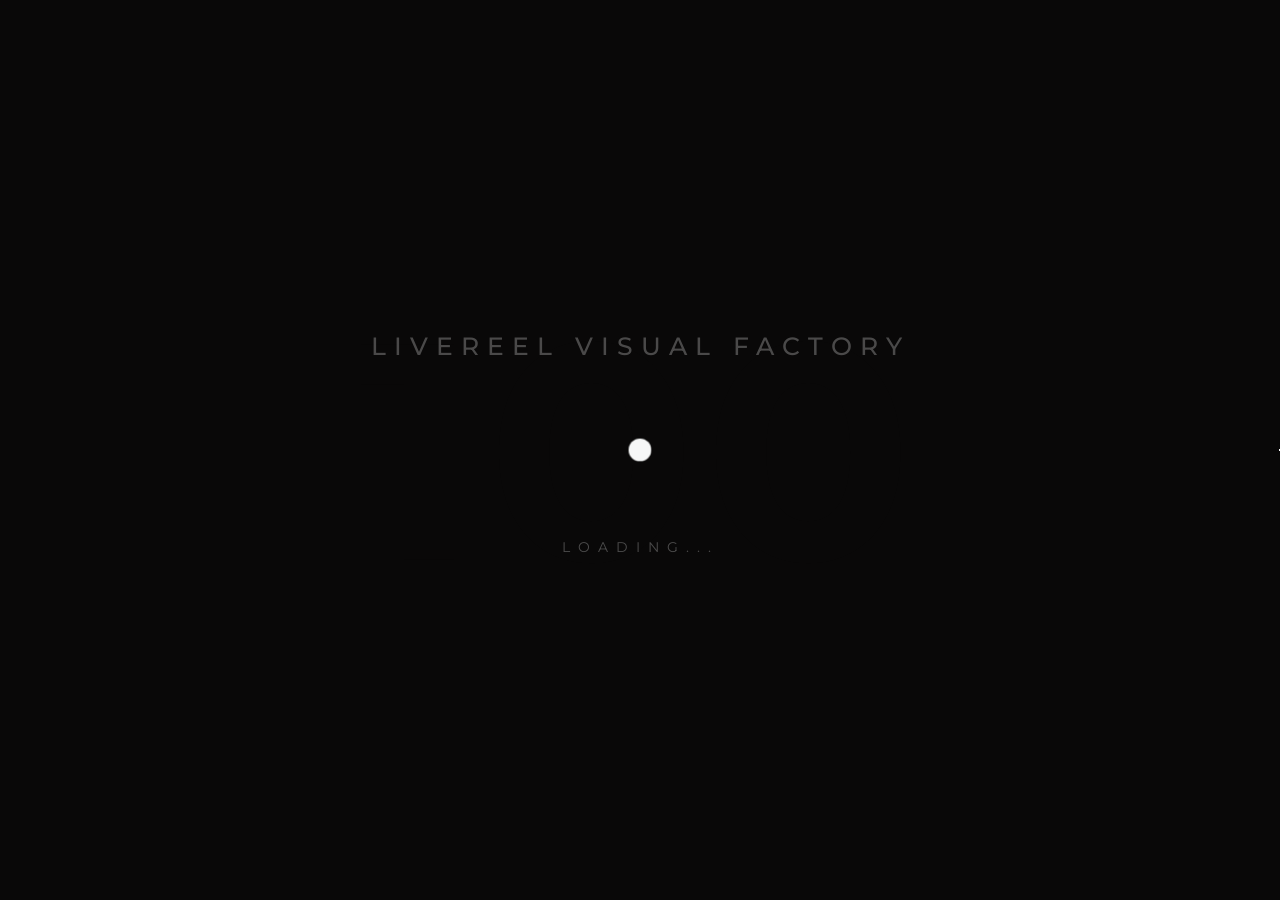
<file: one-page-4.html>
<!DOCTYPE html>
<html lang="en-US">

<head>
    <!-- Required meta tags -->
    <meta charset="utf-8" />
    <meta name="viewport" content="width=device-width, initial-scale=1, shrink-to-fit=no" />
    <meta name="discrption" content="parallax one page" />
    <meta name="keyword"
        content="agency, business, corporate, creative, freelancer, interior, joomla template, K2 Blog, minimal, modern, multipurpose, personal, portfolio, responsive, simple" />

    <!--  Title -->
    <title>Livereel Visual Factory</title>

    <!-- Font Google -->
    <link href="https://fonts.googleapis.com/css?family=Montserrat:400,500,600,700,800&display=swap" rel="stylesheet">
    <link href="https://fonts.googleapis.com/css?family=Raleway:400,500,600,700&display=swap" rel="stylesheet">

    <link rel="shortcut icon" href="assets/img/favicon.ico" type="image/x-icon" />
    <link rel="icon" href="assets/img/favicon.ico" type="image/x-icon" />

    <!-- custom styles (optional) -->
    <link href="assets/css/plugins.css" rel="stylesheet" />
    <link href="assets/css/style.css" rel="stylesheet" />
</head>

<body class="dsn-effect-scroll dsn-ajax" data-dsn-mousemove="true">

    <div class="preloader">
        <div class="preloader-after"></div>
        <div class="preloader-before"></div>
        <div class="preloader-block">
            <div class="title">Livereel Visual Factory</div>
            <div class="percent">0</div>
            <div class="loading">loading...</div>
        </div>
        <div class="preloader-bar">
            <div class="preloader-progress"></div>
        </div>
    </div>

    <!-- Nav Bar -->
    <!-- Nav Bar -->
    <div class="dsn-nav-bar">
        <div class="site-header">
            <div class="extend-container">
                <div class="inner-header">
                    <div class="main-logo">
                        <a href="index.html">
                            <img class="dark-logo" src="assets/img/logo-dark.png" alt="" />
                            <img class="light-logo" src="assets/img/logo.png" alt="" />
                        </a>
                    </div>
                </div>
                <nav class=" accent-menu main-navigation">
                    <ul class="extend-container">
                        <li><a href="index.html">HOME</a></li>
                       
                        <li class="custom-drop-down">
                            <a href="#">FILM</a>
                            <ul>
                                
                                <li><a href="one-page-3.html">FILM VFX</a></li>
                                <li><a href="one-page-4.html">FILIM PREVISUALIZATION</a></li>
                                <li><a href="project-2.html">VISUALISTION SUPERVISORS</a></li>
                            </ul>
                        </li>
                        <li class="custom-drop-down">
                            <a href="#">ADVERTISING</a>
                            <ul>
                                <li><a href="project-6.html">ADVERTISING VFX</a></li>
                                <li><a href="one-page-4.html">PREVISUALIZATION</a></li>
                            </ul>
                        </li>
                       <li>
                            <a href="project-4.html">ACADEMY</a>
                            </li>
                          
                        </li>
                        <li class="custom-drop-down">
                            <a href="#">OUR PROJECTS</a>
                            <ul>
                                 <li><a href="project-3.html">TOLLYWOOD</a></li>
                                <li><a href="project-8.html">HOLLYWOOD</a></li>
                                <li><a href="one-page-3-copy.html">SANDALWOOD</a></li>
                            </ul>
                        </li>
                 <!---   <li><a href="project-4.html">Training</a></li>
                        <li><a href="project-3.html">Tollywood</a></li>
                        <li><a href="project-8.html">Hollywood</a></li>-->
                        <!--<li class="custom-drop-down">
                            <a href="#"></a>
                            <ul>
                                <li><a href="work.html"></a></li>
                                <li><a href="project-9.html">Header One</a></li>
                                <li><a href="project-7.html">Header Two</a></li>
                                <li><a href="project-5.html">Header Three</a></li>
                            </ul>
                        </li>-->
                        <!--<li>
                            <a href="#project-8.html"></a>
                            <ul>
                                <li><a href="blog.html">Blog</a></li>
                                <li><a href="post.html">Single Post</a></li>
                            </ul>
                        </li>
                        <li><a href="contact.html">CONTACT</a></li>-->
                        <li><a href="about.html">ABOUT US</a></li>
                        <li><a href="contact.html">CONTACT US</a></li>
                    </ul>
                </nav>
            </div>
        </div>
        <div class="header-top header-top-hamburger">
            <div class="header-container">
                <div class="logo main-logo">
                    <a href="index.html">
                        <img class="dark-logo" src="assets/img/logo-dark.png" alt="" />
                        <img class="light-logo" src="assets/img/logo.png" alt="" />
                    </a>
                </div>

                <div class="menu-icon" data-dsn="parallax" data-dsn-move="5">
                    <div class="icon-m">
                        <i class="menu-icon-close fas fa-times"></i>
                        <span class="menu-icon__line menu-icon__line-left"></span>
                        <span class="menu-icon__line"></span>
                        <span class="menu-icon__line menu-icon__line-right"></span>
                    </div>

                    <div class="text-menu">
                        <div class="text-button">Menu</div>
                        <div class="text-open">Open</div>
                        <div class="text-close">Close</div>
                    </div>
                </div>

                <div class="nav">
                    <div class="inner">
                        <div class="nav__content">

                        </div>
                    </div>
                </div>
                <div class="nav-content">
                    <div class="inner-content">
                        <address class="v-middle">
                            <span>Rd Number 48, Sri Sai Nagar, Madhapur, Hyderabad, Telangana 500081</span>
                          
                            <span>Level 3, 160, Edward Street, Brisbane QLD, Australia 4000</span>
                        </address>
                    </div>

                </div>
                


               
            </div>
        </div>
    </div>
    <!-- End Nav Bar -->
    <!-- End Nav Bar -->

    <main class="main-root">
        <div id="dsn-scrollbar">
            <header>
                <div class="headefr-fexid headefr-fexid-onepage" data-dsn-header="project">
                    <div class="bg has-top-bottom" id="dsn-hero-parallax-img" data-dsn-ajax="img">
                        <div class=" " data-dsn="video" data-overlay="4">
                            <video class="bg-image cover-bg dsn-video" poster="assets/img/Previsualisation1.jpeg" autoplay loop
                                muted playsinline>
                               <!--- <source src="http://theme.dsngrid.com/video/videos.mp4" type="video/mp4">-->
                                Your browser does not support HTML5 video.
                            </video>
                        </div>
                    </div>

                    <div class="project-page__inner">
                        <div class="h-100">
                            <div class="row justify-content-center align-items-center h-100">
                                <div class="project-title" id="dsn-hero-parallax-title">
                                    <div class="sub-text-header">
                                        <h5></h5>
                                    </div>

                                    <div class="title-text-header">
                                        <span class="title-text-header-inner">
                                            <span>FILIM PREVISUALIZATION</span>
                                        </span>
                                    </div>

                                </div>
                            </div>
                        </div>
                    </div>
                </div>
            </header>

            <div class="wrapper">

                <section class="intro-about section-margin">
                    <div class="container">
                        <div class="row">
                            <div class="col-lg-6">
                                <div class="intro-content-text">

                                    <h2 data-dsn-grid="move-section" data-dsn-move="-30" data-dsn-duration="100%"
                                        data-dsn-opacity="1.2" data-dsn-responsive="tablet">
                                        Film Previsualization
                                    </h2>

                                    <p data-dsn-animate="text">
                                        Film Previsualization (Previs) is the process of planning and visualizing scenes using rough 3D layouts, camera
                                        movements, and timing before actual filming starts. At Livereel Visual Factory, we create detailed previs to help directors
                                        and production teams understand shot composition, action flow, and visual effects requirements in advance. This reduces
                                        production risks, saves time and costs, and ensures a clear creative vision for films, commercials, and digital
                                        projects.</p>

                                    <h6 data-dsn-animate="text"></h6>
                                    <small data-dsn-animate="text"></small>

                                    <!--<div class="exper">
                                        <div class="numb-ex">
                                            <span class="word" data-dsn-animate="text">25</span>
                                        </div>

                                        <h4 data-dsn-animate="up">YEARS OF <br> DIGITAL EXPERIENCE</h4>
                                    </div>-->

                                </div>
                            </div>
                        </div>
                    </div>
                    <div class="background-mask">
                        <div class="background-mask-bg"></div>
                        <div class="img-box">
                            <div class="img-cent" data-dsn-grid="move-up">
                                <div class="img-container">
                                    <img data-dsn-y="30%" src="assets/img/previs2.jpg" alt="">
                                </div>
                            </div>
                        </div>
                    </div>
                </section>

                <section class="our-services section-margin">
                    <div class="container">
                        <div class="one-title">
                            <div class="title-sub-container">
                                <p class="title-sub">OUR SERVCIES</p>
                            </div>
                            <h2 class="title-main"></h2>
                        </div>

                        <div class="row">
                            <div class="col-lg-6">
                                <div class="services-item">
                                    <div class="line-before"></div>
                                    <h4 class="subtitle">Story & Concept Planning</h4>
                                    <p>Visualizing scenes early to define story flow, pacing, and creative direction. </p>
                                </div>
                            </div>

                            <div class="col-lg-6">
                                <div class="services-item">
                                    <div class="line-before"></div>
                                    <h4 class="subtitle">Camera & Shot Desig</h4>
                                    <p>Planning camera angles, movements, and framing before the shoot begins. </p>
                                </div>
                            </div>

                            <div class="col-lg-6">
                                <div class="services-item">
                                    <div class="line-before"></div>
                                    <h4 class="subtitle">VFX & Technical Planning</h4>
                                    <p>Mapping visual effects, CGI integration, and technical requirements in advance </p>
                                </div>
                            </div>

                            <div class="col-lg-6">
                                <div class="services-item">
                                    <div class="line-before"></div>
                                    <h4 class="subtitle">Time & Cost Optimization</h4>
                                    <p>Reducing reshoots and production risks by finalizing scenes before filming. </p>
                                </div>
                            </div>
                        </div>
                    </div>
                </section>

               <!---<div class="box-seat box-seat-full section-margin">
                    <div class="container-fluid">
                        <div class="inner-img" data-dsn-grid="move-up">
                            <img data-dsn-y="30%" src="assets/img/project/project2/3.jpg" alt="">
                        </div>
                        <div class="pro-text">
                            <h3> How is your<br> visual identity?</h3>
                            <p>A system that young people around the world with a club culture and techno
                                enthusiasts feel identified. We generated a simple logo that is the basis for
                                generating a geometric and liquid system. </p>
                            <div class="link-custom">
                                <a class="image-zoom effect-ajax" href="project-2.html" data-dsn="parallax">
                                    <span>Learn More</span>
                                </a>
                            </div>
                        </div>
                    </div>
                </div>

                <section class="our-work work-under-header  section-margin" data-dsn-col="3">
                    <div class="container">
                        <div class="one-title">
                            <div class="title-sub-container">
                                <p class="title-sub">Our Work</p>
                            </div>
                            <h2 class="title-main">Featured Projects</h2>
                        </div>
                    </div>
                    <div class="container-fluid">
                        <div class="row">
                            <div class="col-lg-9 offset-lg-3">
                                <div class="work-container">
                                    <div class="slick-slider">
                                        <div class="work-item slick-slide">
                                            <img class="has-top-bottom" src="assets/img/project/project3/1.jpg" alt="">
                                            <div class="item-border"></div>
                                            <div class="item-info">
                                                <a href="project-7.html" data-dsn-grid="move-up" class="effect-ajax">

                                                    <h5 class="cat">Photography</h5>
                                                    <h4>Nile - Kabutha</h4>
                                                    <span><span>Veiw Project</span></span>
                                                </a>

                                            </div>
                                        </div>

                                        <div class="work-item slick-slide">
                                            <img class="has-top-bottom" src="assets/img/project/project6/1.jpg" alt="">
                                            <div class="item-border"></div>
                                            <div class="item-info">
                                                <a href="project-6.html" data-dsn-grid="move-up" class="effect-ajax">

                                                    <h5 class="cat">Fashion</h5>
                                                    <h4>Bloawshom</h4>
                                                    <span><span>Veiw Project</span></span>
                                                </a>

                                            </div>
                                        </div>

                                        <div class="work-item slick-slide">
                                            <img class="has-top-bottom" src="assets/img/project/project4/1.jpg" alt="">
                                            <div class="item-border"></div>
                                            <div class="item-info">
                                                <a href="project-4.html" data-dsn-grid="move-up" class="effect-ajax">

                                                    <h5 class="cat">Photography</h5>
                                                    <h4>Bastian Bux</h4>
                                                    <span><span>Veiw Project</span></span>
                                                </a>

                                            </div>
                                        </div>

                                        <div class="work-item slick-slide">
                                            <img class="has-top-bottom" src="assets/img/project/project5/1.jpg" alt="">
                                            <div class="item-border"></div>
                                            <div class="item-info">
                                                <a href="project-5.html" data-dsn-grid="move-up" class="effect-ajax">

                                                    <h5 class="cat">Fashion</h5>
                                                    <h4>Bloawshom</h4>
                                                    <span><span>Veiw Project</span></span>
                                                </a>

                                            </div>
                                        </div>
                                    </div>

                                </div>
                            </div>
                        </div>
                    </div>
                </section>

                <div class=" box-gallery-vertical section-margin section-padding">
                    <div class="mask-bg"></div>
                    <div class="container">
                        <div class="row align-items-center h-100">
                            <div class="col-lg-6 ">
                                <div class="box-im" data-dsn-grid="move-up">
                                    <img class="has-top-bottom" src="assets/img/project/project9/7.jpg" alt=""
                                        data-dsn-move="20%">
                                </div>
                            </div>

                            <div class="col-lg-6">


                                <div class="box-info">

                                    <div class="vertical-title" data-dsn-animate="up">
                                        <h2>Time Tag Watch.</h2>
                                    </div>

                                    <h6 data-dsn-animate="up">Sometimes, we need to check the time, wondering when our
                                        work
                                        or meeting will finish, without getting caught by others.</h6>

                                    <p data-dsn-animate="up">To avoid your boss’s
                                        staring eye, you should not roll your eyes to check the time. The Time Tag Watch
                                        is
                                        a consummately appropriate for it.
                                        Those tags do the role of the hands of the watch. By rotating the face of the
                                        watch
                                        not the hands, it gets harder to be damaged. It provides you with experience to
                                        feel
                                        the time at the end of your finger without damaging your watch.</p>

                                    <div class="link-custom" data-dsn-animate="up">
                                        <a class="image-zoom effect-ajax" href="project-9.html" data-dsn="parallax">
                                            <span>Learn More</span>
                                        </a>
                                    </div>
                                </div>
                            </div>

                        </div>
                    </div>
                </div>

                <section class="client-see section-margin">
                    <div class="container">
                        <div class="inner">
                            <div class="left">
                                <h2 class="title" data-dsn-grid="move-section" data-dsn-move="-60"
                                    data-dsn-duration="100%" data-dsn-opacity="1" data-dsn-responsive="tablet">
                                    <span class="text">Feedback from our clients.</span>
                                </h2>
                            </div>

                            <div class="items">
                                <div class="bg"></div>
                                <div class="slick-slider">
                                    <div class="item">
                                        <div class="quote">
                                            <p>"The Brief team has been sincerely committed to
                                                designing great communication around our projects. Our customers love
                                                their
                                                creative work - and so do we!"</p>
                                        </div>
                                        <div class="bottom">
                                            <div class="avatar">
                                                <img src="assets/img/avatar/1.jpg" alt="">
                                            </div>
                                            <div class="label">
                                                <div class="cell">- Helen Ginsberg, CEO of Treasure Island</div>
                                            </div>
                                        </div>
                                    </div>

                                    <div class="item">
                                        <div class="quote">
                                            <p>"Stage direction, music, ballet, workshops, backstage, the GTG presents
                                                the
                                                first
                                                episode of the series “Les Indes galantes en création"</p>
                                        </div>
                                        <div class="bottom">
                                            <div class="avatar">
                                                <img src="assets/img/avatar/2.jpg" alt="">
                                            </div>
                                            <div class="label">
                                                <div class="cell">- Helen Ginsberg, CEO of Treasure Island</div>
                                            </div>
                                        </div>
                                    </div>

                                    <div class="item">
                                        <div class="quote">
                                            <p>"The Brief team has been sincerely committed to
                                                designing great communication around our projects. Our customers love
                                                their
                                                creative work - and so do we!"</p>
                                        </div>
                                        <div class="bottom">
                                            <div class="avatar">
                                                <img src="assets/img/avatar/3.jpg" alt="">
                                            </div>
                                            <div class="label">
                                                <div class="cell">- Helen Ginsberg, CEO of Treasure Island</div>
                                            </div>
                                        </div>
                                    </div>
                                </div>
                            </div>
                        </div>
                    </div>
                </section>

                <section class="our-news section-margin">
                    <div class="container">
                        <div class="one-title" data-dsn-animate="up">
                            <div class="title-sub-container">
                                <p class="title-sub">Latest News</p>
                            </div>
                            <h2 class="title-main">Latest and greatest post</h2>
                        </div>
                        <div class="custom-container">
                            <div class="slick-slider">
                                <div class="item-new slick-slide">
                                    <div class="image" data-overlay="5">
                                        <img src="assets/img/blog/1.jpg" alt="">
                                    </div>
                                    <div class="content">
                                        <div class="background"></div>
                                        <h5>Web , Brand</h5>

                                        <div class="cta">
                                            <a href="#">Digital Photography Tips</a>
                                        </div>

                                        <p>Simple point-and-shoot digital cameras can give surprising quality when they
                                            have the right lenses and sensors.</p>

                                    </div>
                                </div>

                                <div class="item-new slick-slide">
                                    <div class="image" data-overlay="5">
                                        <img src="assets/img/blog/2.jpg" alt="">
                                    </div>
                                    <div class="content">
                                        <div class="background"></div>
                                        <h5>Web , Brand</h5>

                                        <div class="cta">
                                            <a href="#">Digital Photography Tips</a>
                                        </div>

                                        <p>Simple point-and-shoot digital cameras can give surprising quality when they
                                            have the right lenses and sensors.</p>
                                    </div>
                                </div>

                                <div class="item-new slick-slide">
                                    <div class="image" data-overlay="5">
                                        <img src="assets/img/blog/3.jpg" alt="">
                                    </div>
                                    <div class="content">
                                        <div class="background"></div>
                                        <h5>Web , Brand</h5>

                                        <div class="cta">
                                            <a href="#">Digital Photography Tips</a>
                                        </div>

                                        <p>Simple point-and-shoot digital cameras can give surprising quality when they
                                            have the right lenses and sensors.</p>

                                    </div>
                                </div>

                            </div>
                        </div>
                    </div>
                </section>-->

               <!--- <section class="brand-client section-margin">
                    <div class="container">
                        <div class="one-title" data-dsn-animate="up">
                            <div class="title-sub-container">
                                <p class="title-sub">Our clients</p>
                            </div>
                            <h2 class="title-main">Your successful, our reputation</h2>
                        </div>

                        <div class="wapper-client">
                            <div class="logo-box">
                                <img src="assets/img/logo/1.png" alt="">

                                <div class="info">
                                    <div class="content">
                                        <div class="icon">
                                            <i class="fas fa-plus"></i>
                                        </div>

                                        <div class="entry">
                                            <div>
                                                <h5>Google</h5>
                                                <a href="#">www.google.com</a>
                                            </div>
                                        </div>
                                    </div>
                                </div>
                            </div>

                            <div class="logo-box">
                                <img src="assets/img/logo/2.png" alt="">

                                <div class="info">
                                    <div class="content">
                                        <div class="icon">
                                            <i class="fas fa-plus"></i>
                                        </div>

                                        <div class="entry">
                                            <div>
                                                <h5>Google</h5>
                                                <a href="#">www.google.com</a>
                                            </div>
                                        </div>
                                    </div>
                                </div>
                            </div>

                            <div class="logo-box">
                                <img src="assets/img/logo/3.png" alt="">

                                <div class="info">
                                    <div class="content">
                                        <div class="icon">
                                            <i class="fas fa-plus"></i>
                                        </div>

                                        <div class="entry">
                                            <div>
                                                <h5>Google</h5>
                                                <a href="#">www.google.com</a>
                                            </div>
                                        </div>
                                    </div>
                                </div>
                            </div>

                            <div class="logo-box">
                                <img src="assets/img/logo/4.png" alt="">

                                <div class="info">
                                    <div class="content">
                                        <div class="icon">
                                            <i class="fas fa-plus"></i>
                                        </div>

                                        <div class="entry">
                                            <div>
                                                <h5>Google</h5>
                                                <a href="#">www.google.com</a>
                                            </div>
                                        </div>
                                    </div>
                                </div>
                            </div>

                            <div class="logo-box">
                                <img src="assets/img/logo/5.png" alt="">

                                <div class="info">
                                    <div class="content">
                                        <div class="icon">
                                            <i class="fas fa-plus"></i>
                                        </div>

                                        <div class="entry">
                                            <div>
                                                <h5>Google</h5>
                                                <a href="#">www.google.com</a>
                                            </div>
                                        </div>
                                    </div>
                                </div>
                            </div>

                            <div class="logo-box">
                                <img src="assets/img/logo/6.png" alt="">

                                <div class="info">
                                    <div class="content">
                                        <div class="icon">
                                            <i class="fas fa-plus"></i>
                                        </div>

                                        <div class="entry">
                                            <div>
                                                <h5>Google</h5>
                                                <a href="#">www.google.com</a>
                                            </div>
                                        </div>
                                    </div>
                                </div>
                            </div>
                        </div>
                    </div>
                </section>

                <section class="contact-up section-margin section-padding">
                    <div class="container">
                        <div class="c-wapp">
                            <a href="contact.html" class="effect-ajax">
                                <span class="hiring">
                                    We are hiring
                                </span>
                                <span class="career">
                                    Dare and contact us immediately!
                                </span>
                            </a>
                        </div>
                    </div>
                </section>

            </div>-->

            <footer class="footer">
                <div class="container">
                    <div class="footer-links p-relative">
                        <div class="row">
            
                            <!-- Logo & Social -->
                            <div class="col-md-3 dsn-col-footer">
                                <div class="footer-block">
                                    <div class="footer-logo">
                                        <a href="index.html">
                                            <img src="assets/img/logo.png" alt="Livereel Studio">
                                        </a>
                                    </div>
            
                                    <div class="footer-social">
                                        <ul>
                                            <li><a href="#"><i class="fab fa-facebook-f"></i></a></li>
                                            <li><a href="#"><i class="fab fa-behance"></i></a></li>
                                            <li><a href="#"><i class="fab fa-instagram"></i></a></li>
                                            <li><a href="#"><i class="fab fa-twitter"></i></a></li>
                                        </ul>
                                    </div>
                                </div>
                            </div>
            
                            <!-- Navigation -->
                            <div class="col-md-3 dsn-col-footer">
                                <div class="footer-block col-menu">
                                    <h4 class="footer-title">Navigation</h4>
                                    <nav>
                                        <ul>
                                            <li><a href="index.html">Home</a></li>
                                            <li><a href="about.html">About Us</a></li>
                                            <li><a href="contact.html">Contact</a></li>
                                        </ul>
                                    </nav>
                                </div>
                            </div>
            
                            <!-- Contact -->
                            <div class="col-md-3 dsn-col-footer">
                                <div class="footer-block col-contact">
                                    <h4 class="footer-title">Contact</h4>
            
                                    <p>
                                        <strong>T</strong> <span>:</span>
                                        <a href="tel:+9104035512539">+91 040 3551 2539</a>
                                    </p>
            
                                    <p>
                                        <strong>T</strong> <span>:</span>
                                        <a href="tel:+61493266876">+61 493 266 876</a>
                                    </p>
            
                                    <p class="over-hidden">
                                        <strong>E</strong> <span>:</span>
                                        <a class="link-hover" data-hover-text="info@livereel.com" href="mailto:info@livereel.com">
                                            info@livereel.com
                                        </a>
                                    </p>
                                </div>
                            </div>
            
                            <!-- India Address -->
                            <div class="col-md-3 dsn-col-footer">
                                <div class="col-address">
                                    <h4 class="footer-title">India Office</h4>
                                    <p>
                                        Rd No. 48, Sri Sai Nagar,<br>
                                        Madhapur, Hyderabad,<br>
                                        Telangana 500081, India
                                    </p>
                                </div>
                            </div>
            
                            <!-- Australia Address -->
                            <div class="col-md-3 dsn-col-footer">
                                <div class="col-address">
                                    <h4 class="footer-title">Australia Office</h4>
                                    <p>
                                        Level 3, 160 Edward Street,<br>
                                        Brisbane, QLD 4000,<br>
                                        Australia
                                    </p>
                                </div>
                            </div>
            
                        </div>
                    </div>
            
                    <!-- Copyright -->
                    <div class="copyright">
                        <div class="text-center">
                            <p>© 2026 Livereel Studio. All Rights Reserved.</p>
                            <div class="copright-text over-hidden">
                                Designed by
                                <a class="link-hover" data-hover-text="Livereel Studio" href="#">
                                    Livereel
                                </a>
                            </div>
                        </div>
                    </div>
            
                </div>
            </footer>

        </div>
    </main>

    <!-- Wait Loader -->
    <div class="wait-loader">
        <div class="loader-inner">
            <div class="loader-circle">
                <div class="loader-layer"></div>
            </div>
        </div>
    </div>
    <!-- // Wait Loader -->


    <!-- cursor -->
    <div class="cursor">

        <div class="cursor-helper cursor-view">
            <span>VIEW</span>
        </div>

        <div class="cursor-helper cursor-close">
            <span>Close</span>
        </div>

        <div class="cursor-helper cursor-link"></div>
    </div>
    <!-- End cursor -->

    <!-- Optional JavaScript -->
    <script src="assets/js/jquery-3.1.1.min.js"></script>
    <script src="assets/js/plugins.js"></script>
    <script src="assets/js/dsn-grid.js"></script>
    <script src="assets/js/custom.js"></script>
</body>

</html>
</file>
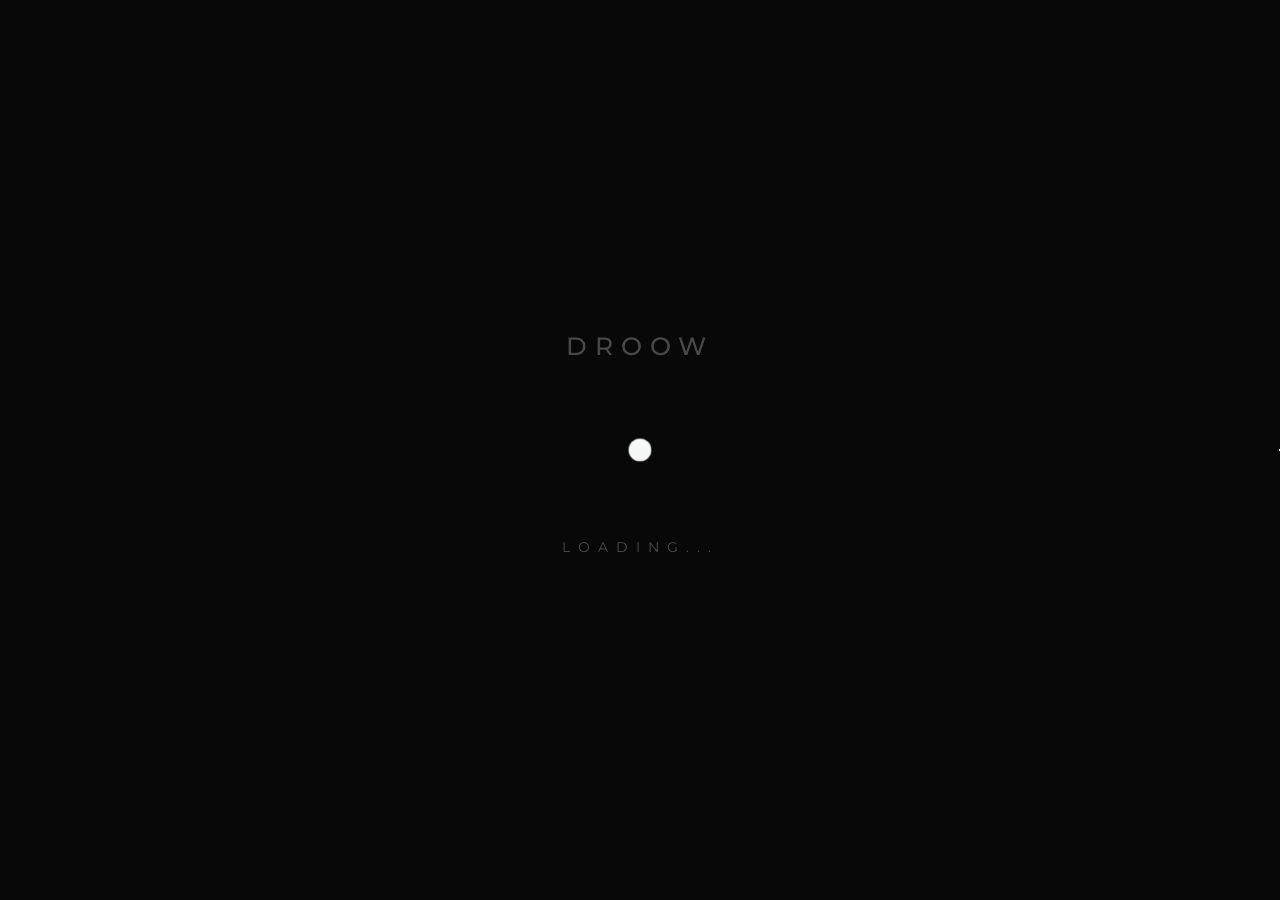
<file: project-1.html>
<!DOCTYPE html>
<html lang="en-US">

<head>
    <!-- Required meta tags -->
    <meta charset="utf-8" />
    <meta name="viewport" content="width=device-width, initial-scale=1, shrink-to-fit=no" />
    <meta name="discrption" content="parallax one page" />
    <meta name="keyword"
          content="agency, business, corporate, creative, freelancer, interior, joomla template, K2 Blog, minimal, modern, multipurpose, personal, portfolio, responsive, simple" />

    <!--  Title -->
    <title>Droow - Magista</title>

    <!-- Font Google -->
    <link href="https://fonts.googleapis.com/css?family=Montserrat:400,500,600,700,800&display=swap" rel="stylesheet">
    <link href="https://fonts.googleapis.com/css?family=Raleway:400,500,600,700&display=swap" rel="stylesheet">

    <link rel="shortcut icon" href="assets/img/favicon.ico" type="image/x-icon" />
    <link rel="icon" href="assets/img/favicon.ico" type="image/x-icon" />

    <!-- custom styles (optional) -->
    <link href="assets/css/plugins.css" rel="stylesheet" />
    <link href="assets/css/style.css" rel="stylesheet" />
</head>


<body class="hamburger-menu dsn-effect-scroll dsn-ajax" data-dsn-mousemove="true">

<div class="preloader">
    <div class="preloader-after"></div>
    <div class="preloader-before"></div>
    <div class="preloader-block">
        <div class="title">Droow</div>
        <div class="percent">0</div>
        <div class="loading">loading...</div>
    </div>
    <div class="preloader-bar">
        <div class="preloader-progress"></div>
    </div>
</div>

<!-- Nav Bar -->
<div class="dsn-nav-bar">
    <div class="site-header">
        <div class="extend-container">
            <div class="inner-header">
                <div class="main-logo">
                    <a href="index.html">
                        <img class="dark-logo" src="assets/img/logo-dark.png" alt="" />
                        <img class="light-logo" src="assets/img/logo.png" alt="" />
                    </a>
                </div>
            </div>
            <nav class=" accent-menu main-navigation">
                <ul class="extend-container">
                    <li class="custom-drop-down">
                        <a href="#">Home</a>
                        <ul>
                            <li><a href="index.html">Main Demo</a></li>
                            <li><a href="one-page-3.html">One Page Three</a></li>
                            <li><a href="one-page-4.html">One Page Four</a></li>
                        </ul>
                    </li>
                    <li class="custom-drop-down">
                        <a href="#">Slider</a>
                        <ul>
                            <li><a href="slider.html">Slider</a></li>
                            <li><a href="slider2.html">Slider two</a></li>
                            <li><a href="slider3.html">Slider Three</a></li>
                        </ul>
                    </li>
                    <li><a href="about.html">About</a></li>
                    <li class="custom-drop-down">
                        <a href="#">Work</a>
                        <ul>
                            <li><a href="work.html">Work</a></li>
                            <li><a href="project-9.html">Header One</a></li>
                            <li><a href="project-7.html">Header Two</a></li>
                            <li><a href="project-5.html">Header Three</a></li>
                        </ul>
                    </li>
                    <li class="custom-drop-down">
                        <a href="#">Blog</a>
                        <ul>
                            <li><a href="blog.html">Blog</a></li>
                            <li><a href="post.html">Single Post</a></li>
                        </ul>
                    </li>
                    <li><a href="contact.html">Contact</a></li>
                </ul>
            </nav>
        </div>
    </div>
    <div class="header-top header-top-hamburger">
        <div class="header-container">
            <div class="logo main-logo">
                <a href="index.html">
                    <img class="dark-logo" src="assets/img/logo-dark.png" alt="" />
                    <img class="light-logo" src="assets/img/logo.png" alt="" />
                </a>
            </div>

            <div class="menu-icon" data-dsn="parallax" data-dsn-move="5">
                <div class="icon-m">
                    <i class="menu-icon-close fas fa-times"></i>
                    <span class="menu-icon__line menu-icon__line-left"></span>
                    <span class="menu-icon__line"></span>
                    <span class="menu-icon__line menu-icon__line-right"></span>
                </div>

                <div class="text-menu">
                    <div class="text-button">Menu</div>
                    <div class="text-open">Open</div>
                    <div class="text-close">Close</div>
                </div>
            </div>

            <div class="nav">
                <div class="inner">
                    <div class="nav__content">

                    </div>
                </div>
            </div>
            <div class="nav-content">
                <div class="inner-content">
                    <address class="v-middle">
                        <span>Egypt</span>
                        <span>Damietta,El-Mahalla El-Kubra,</span>
                        <span>01024552406 , 01004392260</span>
                    </address>
                </div>

            </div>
        </div>
    </div>
</div>
<!-- End Nav Bar -->


<main class="main-root">
    <div id="dsn-scrollbar">
        <header>
            <div class="fullscreen-slider">
                <div class="swiper-container" data-dsn-header="project">
                    <div id="descover-holder" class="descover-holder">
                        <span class="letter">discover</span>
                        <div class="scroll-down__line">
                            <span></span>
                        </div>
                        <span class="letter">scroll to</span>
                    </div>
                    <div class="swiper-wrapper">
                        <div class="slider-item swiper-slide">
                            <div class="bg parallax-move-element" id="dsn-hero-parallax-img">
                                <div class="bg-image cover-bg" data-overlay="0" data-dsn-ajax="img"
                                     data-image-src="assets/img/project/project1/1.jpg"></div>
                            </div>

                            <div class="container h-100">
                                <div id="dsn-hero-parallax-title" class="content-inner h-100">
                                    <div class="cat">
                                        <span>Sports</span>
                                    </div>

                                    <div class="content">
                                        <div class="slider-header slider-header-top">
                                            <h1 data-dsn-animate="ajax">Magista</h1>
                                        </div>
                                        <div id="dsn-hero-parallax-fill-title"
                                             class="slider-header slider-header-bottom">
                                            <h1 data-dsn-animate="ajax">Magista</h1>
                                        </div>
                                    </div>
                                    <div class="slider-descr">
                                        <h5 data-dsn-animate="ajax"><strong>Play Fast </strong> - August 4th 2016
                                        </h5>
                                    </div>
                                </div>
                            </div>
                        </div>
                    </div>
                </div>
            </div>
        </header>

        <div class="wrapper">
            <div class="root-project">
                <div class="container intro-project section-margin">
                    <div class="intro-text text-center">
                        <div class="title-cover" data-dsn-grid="move-section" data-dsn-opacity="0.1"
                             data-dsn-duration="170%" data-dsn-move="0%">
                            Magista
                        </div>
                        <div class="inner">
                            <h2 data-dsn-animate="text">A whole new brand</h2>
                            <p data-dsn-animate="up">New projects, new people, greater goals. So they reached us
                                                     to help them expand their ability to communicate with their
                                                     stakeholders and to
                                                     refresh their identity system.
                            </p>
                        </div>
                    </div>
                </div>

                <div class="box-seat">
                    <div class="dsn-v-text">
                        <div class="container-fluid">
                            <div class="box-middle-text">
                                <a href="https://vimeo.com/175353205" class="vid">
                                    <div class="play-button">
                                        <div class="play-btn">
                                            <i class="fas fa-play"></i>
                                        </div>
                                    </div>
                                </a>
                            </div>
                            <div class="inner-img" data-dsn-grid="move-up">
                                <img data-dsn-scale="1" src="assets/img/project/project1/3.jpg" alt="">
                            </div>
                        </div>
                    </div>
                </div>

                <div class="container intro-project section-p section-margin">
                    <div class="intro-text text-center">
                        <div class="title-cover" data-dsn-grid="move-section" data-dsn-opacity="0.1"
                             data-dsn-duration="170%" data-dsn-move="0%">Magista
                        </div>
                        <div class="inner">
                            <h2 data-dsn-animate="text">New projects, new people, greater goals. So they reached us
                                                        to help them expand their ability to communicate with their
                                                        stakeholders and to
                                                        refresh their identity system.
                            </h2>
                        </div>
                    </div>
                </div>

                <div class="container-fluid slider-project section-margin">
                    <div class="swiper-container">
                        <div class="swiper-wrapper">
                            <div class="swiper-slide">
                                <img src="assets/img/project/project1/4.jpg" alt="">
                            </div>

                            <div class="swiper-slide">
                                <img src="assets/img/project/project1/5.jpg" alt="">
                            </div>

                            <div class="swiper-slide">
                                <img src="assets/img/project/project1/6.jpg" alt="">
                            </div>

                        </div>
                    </div>

                    <div class="swiper-pagination"></div>

                    <div class="slider-button-prev">
                        <div>
                            <svg viewBox="0 0 40 40">
                                <polyline class="path" points="25.4 22.55 20 17.15 14.6 22.55"></polyline>
                            </svg>
                        </div>
                    </div>
                    <div class="slider-button-next">
                        <div>
                            <svg viewBox="0 0 40 40">
                                <polyline class="path" points="14.6 17.45 20 22.85 25.4 17.45"></polyline>
                            </svg>
                        </div>
                    </div>
                </div>

            </div>
            <div class="next-project" data-dsn-footer="project">
                <div id="dsn-next-parallax-img" class="bg">
                    <div class="bg-image cover-bg" data-overlay="0"
                         data-image-src="assets/img/project/project2/1.jpg"></div>
                </div>

                <div id="dsn-next-parallax-title" class="project-title">
                    <a href="project-2.html" class="effect-ajax" data-dsn-ajax="next-project">
                        <div class="title-text-header">
                            <div class="title-text-header-inner">
                                <span>Bastian Bux</span>
                            </div>
                        </div>
                        <div class="sub-text-header">
                            <h5>Next Project</h5>
                        </div>
                    </a>
                </div>
            </div>
            <footer>
                <div class="info">
                    <div class="contact-footer">
                        <a href="tel:010" class="phone image-zoom" data-dsn="parallax">012.345.6789</a>
                        <a href="#" class="email image-zoom" data-dsn="parallax">info@dsngrid</a>
                    </div>
                    <div class="copyright-social">
                        <p>© 2019 Design Grid</p>
                        <ul>
                            <li class="image-zoom" data-dsn="parallax"><a href="#" target="_blank">Instagram</a>
                            </li>
                            <li class="image-zoom" data-dsn="parallax"><a href="#" target="_blank">Facebook</a></li>
                            <li class="image-zoom" data-dsn="parallax"><a href="#" target="_blank">Linkedin</a></li>
                        </ul>
                    </div>
                </div>
            </footer>
        </div>
    </div>
</main>

<!-- Wait Loader -->
<div class="wait-loader">
    <div class="loader-inner">
        <div class="loader-circle">
            <div class="loader-layer"></div>
        </div>
    </div>
</div>
<!-- // Wait Loader -->

<!-- cursor -->
<div class="cursor">

    <div class="cursor-helper cursor-view">
        <span>VIEW</span>
    </div>

    <div class="cursor-helper cursor-close">
        <span>Close</span>
    </div>

    <div class="cursor-helper cursor-link"></div>
</div>
<!-- End cursor -->

<!-- Optional JavaScript -->
<script src="assets/js/jquery-3.1.1.min.js"></script>
<script src="assets/js/plugins.js"></script>
<script src="assets/js/dsn-grid.js"></script>
<script src="assets/js/custom.js"></script>
</body>

</html>
</file>
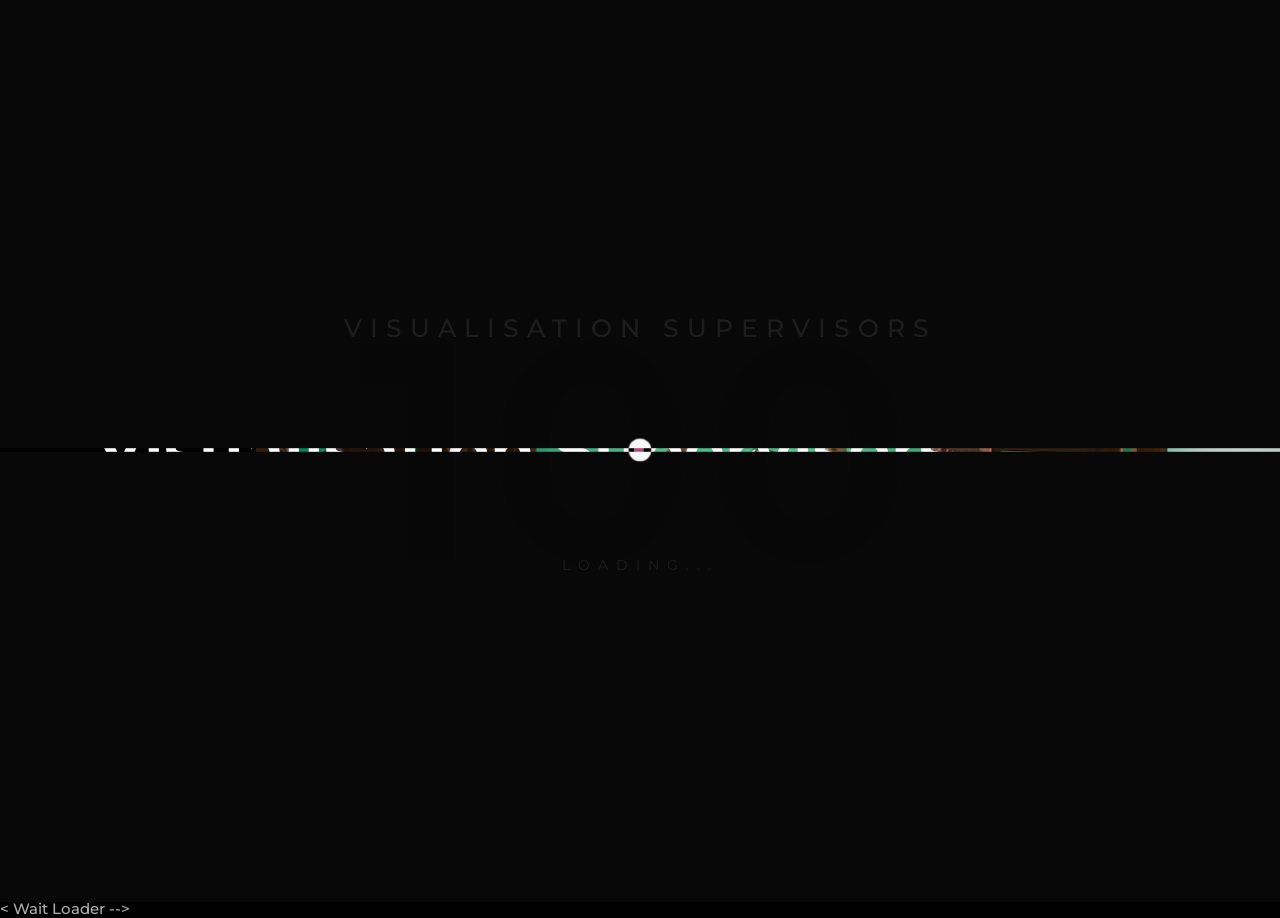
<file: project-2.html>
<!DOCTYPE html>
<html lang="en-US">

<head>
    <!-- Required meta tags -->
    <meta charset="utf-8" />
    <meta name="viewport" content="width=device-width, initial-scale=1, shrink-to-fit=no" />
    <meta name="discrption" content="parallax one page" />
    <meta name="keyword"
        content="agency, business, corporate, creative, freelancer, interior, joomla template, K2 Blog, minimal, modern, multipurpose, personal, portfolio, responsive, simple" />

    <!--  Title -->
    <title>Visualisation Supervisors</title>

    <!-- Font Google -->
    <link href="https://fonts.googleapis.com/css?family=Montserrat:400,500,600,700,800&display=swap" rel="stylesheet">
    <link href="https://fonts.googleapis.com/css?family=Raleway:400,500,600,700&display=swap" rel="stylesheet">

    <link rel="shortcut icon" href="assets/img/favicon.ico" type="image/x-icon" />
    <link rel="icon" href="assets/img/favicon.ico" type="image/x-icon" />

    <!-- custom styles (optional) -->
    <link href="assets/css/plugins.css" rel="stylesheet" />
    <link href="assets/css/style.css" rel="stylesheet" />
</head>


<body class="hamburger-menu dsn-effect-scroll dsn-ajax" data-dsn-mousemove="true">
    <div class="preloader">
        <div class="preloader-after"></div>
        <div class="preloader-before"></div>
        <div class="preloader-block">
            <div class="title">Visualisation Supervisors</div>
            <div class="percent">0</div>
            <div class="loading">loading...</div>
        </div>
        <div class="preloader-bar">
            <div class="preloader-progress"></div>
        </div>
    </div>

    <!-- Nav Bar -->
    <!-- Nav Bar -->
    <div class="dsn-nav-bar">
        <div class="site-header">
            <div class="extend-container">
                <div class="inner-header">
                    <div class="main-logo">
                        <a href="index.html">
                            <img class="dark-logo" src="assets/img/logo-dark.png" alt="" />
                            <img class="light-logo" src="assets/img/logo.png" alt="" />
                        </a>
                    </div>
                </div>
                <nav class=" accent-menu main-navigation">
                    <ul class="extend-container">
                        <li><a href="index.html">HOME</a></li>
                       
                        <li class="custom-drop-down">
                            <a href="#">FILM</a>
                            <ul>
                                
                                <li><a href="one-page-3.html">FILM VFX</a></li>
                                <li><a href="one-page-4.html">FILIM PREVISUALIZATION</a></li>
                                <li><a href="project-2.html">VISUALISTION SUPERVISORS</a></li>
                            </ul>
                        </li>
                        <li class="custom-drop-down">
                            <a href="#">ADVERTISING</a>
                            <ul>
                                <li><a href="project-6.html">ADVERTISING VFX</a></li>
                                <li><a href="one-page-4.html">PREVISUALIZATION</a></li>
                            </ul>
                        </li>
                       <li>
                            <a href="project-4.html">ACADEMY</a>
                            </li>
                          
                        </li>
                        <li class="custom-drop-down">
                            <a href="#">OUR PROJECTS</a>
                            <ul>
                                 <li><a href="project-3.html">TOLLYWOOD</a></li>
                                <li><a href="project-8.html">HOLLYWOOD</a></li>
                                <li><a href="one-page-3-copy.html">SANDALWOOD</a></li>
                            </ul>
                        </li>
                 <!---   <li><a href="project-4.html">Training</a></li>
                        <li><a href="project-3.html">Tollywood</a></li>
                        <li><a href="project-8.html">Hollywood</a></li>-->
                        <!--<li class="custom-drop-down">
                            <a href="#"></a>
                            <ul>
                                <li><a href="work.html"></a></li>
                                <li><a href="project-9.html">Header One</a></li>
                                <li><a href="project-7.html">Header Two</a></li>
                                <li><a href="project-5.html">Header Three</a></li>
                            </ul>
                        </li>-->
                        <!--<li>
                            <a href="#project-8.html"></a>
                            <ul>
                                <li><a href="blog.html">Blog</a></li>
                                <li><a href="post.html">Single Post</a></li>
                            </ul>
                        </li>
                        <li><a href="contact.html">CONTACT</a></li>-->
                        <li><a href="about.html">ABOUT US</a></li>
                        <li><a href="contact.html">CONTACT US</a></li>
                    </ul>
                </nav>
            </div>
        </div>
        <div class="header-top header-top-hamburger">
            <div class="header-container">
                <div class="logo main-logo">
                    <a href="index.html">
                        <img class="dark-logo" src="assets/img/logo-dark.png" alt="" />
                        <img class="light-logo" src="assets/img/logo.png" alt="" />
                    </a>
                </div>

                <div class="menu-icon" data-dsn="parallax" data-dsn-move="5">
                    <div class="icon-m">
                        <i class="menu-icon-close fas fa-times"></i>
                        <span class="menu-icon__line menu-icon__line-left"></span>
                        <span class="menu-icon__line"></span>
                        <span class="menu-icon__line menu-icon__line-right"></span>
                    </div>

                    <div class="text-menu">
                        <div class="text-button">Menu</div>
                        <div class="text-open">Open</div>
                        <div class="text-close">Close</div>
                    </div>
                </div>

                <div class="nav">
                    <div class="inner">
                        <div class="nav__content">

                        </div>
                    </div>
                </div>
                <div class="nav-content">
                    <div class="inner-content">
                        <address class="v-middle">
                            <span>Rd Number 48, Sri Sai Nagar, Madhapur, Hyderabad, Telangana 500081</span>
                          
                            <span>Level 3, 160, Edward Street, Brisbane QLD, Australia 4000</span>
                        </address>
                    </div>

                </div>
                


               
            </div>
        </div>
    </div>
    <!-- End Nav Bar -->
    <!-- End Nav Bar -->

    <main class="main-root">
        <div id="dsn-scrollbar">
            <header>
                <div class="headefr-fexid" data-dsn-header="project">
                    <div class="bg" id="dsn-hero-parallax-img" data-dsn-ajax="img">
                        <div class="bg-image cover-bg" data-overlay="0"
                            data-image-src="assets/img/project/project9/P991.jpeg"></div>
                    </div>

                    <div class="scroll" data-dsn-animate="ajax">
                        <span class="background"></span>
                        <span class="triangle"></span>
                    </div>
                    <div class="project-title" id="dsn-hero-parallax-title">
                        <div class="title-text-header">
                            <div class="cat">
                                <span>Visualisation Supervisors</span>
                            </div>
                            <span class="title-text-header-inner">
                                <span data-dsn-animate="ajax">Visualisation Supervisors</span>
                            </span>
                        </div>

                        <div class="sub-text-header" data-dsn-animate="ajax">
                            <h5></h5>
                            <span></span>
                        </div>
                    </div>
                </div>
            </header>

            <div class="wrapper">
                <div class="root-project">
                    <div class="container intro-project section-margin">
                        <div class="intro-text">
                            <div class="title-cover" data-dsn-grid="move-section" data-dsn-opacity="0.1"
                                data-dsn-duration="170%" data-dsn-move="0%">
                            Visualisation Supervisors
                            </div>
                            <div class="inner">
                                <h2 data-dsn-animate="text">Visualisation Supervisors</h2>
                                <p data-dsn-animate="up">Visualisation Supervisors play a key role in shaping the creative and technical vision of a project. They oversee the
                                planning, execution, and integration of visual elements across previs, VFX, and final delivery. At Livereel Visual Factory,
                                our Visualisation Supervisors collaborate closely with directors, VFX teams, and production units to ensure visual
                                consistency, accurate storytelling, and seamless translation from concept to screen. Their expertise ensures that
                                creative intent, technical precision, and production efficiency are aligned throughout the project lifecycle..</p>
                            </div>
                        </div>
                        <a class="bottom-link" data-dsn-animate="up"
                            href="https://www.behance.net/gallery/37100597/Bastian-Bux?tracking_source=search"
                            target="_blank">
                            <span></span>
                            <span></span>
                            <div class="content">
                                <div class="inner">
                                    <p></p>
                                </div>
                            </div>
                        </a>
                    </div>

                   <!--> <div class="container section-margin">
                        <div class="img-box-small dsn-parallax-full" data-dsn-grid="move-up">
                            <img class="has-top-bottom" src="assets/img/project/project9/P991.jpeg" alt="">
                        </div>
                    </div>-->


                   <!-- <div class="box-seat box-seat-full section-margin">
                        <div class="container-fluid">
                            <div class="inner-img" data-dsn-grid="move-up">
                                <img src="assets/img/project/project2/3.jpg" alt="" style="transform: scale(1.3)"
                                    data-dsn-scale="1" data-dsn-y="30%">
                            </div>
                            <div class="pro-text" data-dsn-animate="up">
                                <h3> How is your<br> visual identity?</h3>
                                <p>A system that young people around the world with a club culture and techno
                                    enthusiasts feel identified. We generated a simple logo that is the basis for
                                    generating a geometric and liquid system. </p>
                            </div>
                        </div>
                    </div>

                    <section class="client-see section-margin" data-dsn-animate="up">
                        <div class="container">
                            <div class="inner">
                                <div class="left">
                                    <h2 class="title" data-dsn-grid="move-section" data-dsn-move="-60"
                                        data-dsn-duration="100%" data-dsn-opacity="1">
                                        <span class="text">What they said about us</span>
                                    </h2>
                                </div>

                                <div class="items">
                                    <div class="bg"></div>
                                    <div class="item">
                                        <div class="quote">
                                            <p>"The Brief team has been sincerely committed to
                                                designing great communication around our projects. Our customers
                                                love
                                                their
                                                creative work - and so do we!"</p>
                                        </div>
                                        <div class="bottom">
                                            <div class="avatar">
                                                <img src="assets/img/avatar/1.jpg" alt="">
                                            </div>
                                            <div class="label">
                                                <div class="cell">- Helen Ginsberg, CEO of Treasure Island</div>
                                            </div>
                                        </div>
                                    </div>
                                </div>
                            </div>
                        </div>
                    </section>

                    <div class="container-fluid section-margin ">
                        <div class="img-box-small dsn-parallax-full" data-dsn-grid="move-up" data-dsn-triggerhook="0">
                            <img class="has-top-bottom" src="assets/img/project/project2/4.gif" alt="" data-dsn-y="30%"
                                data-dsn-scale="1.08">
                        </div>
                    </div>
                </div>

                <div class="next-project" data-dsn-footer="project">
                    <div id="dsn-next-parallax-img" class="bg">
                        <div class="bg-image cover-bg" data-overlay="0"
                            data-image-src="assets/img/project/project3/1.jpg"></div>
                    </div>

                    <div id="dsn-next-parallax-title" class="project-title">
                        <a href="project-3.html" class="effect-ajax" data-dsn-ajax="next-project">
                            <div class="title-text-header">
                                <div class="title-text-header-inner">
                                    <span>Re Styling</span>
                                </div>
                            </div>
                            <div class="sub-text-header">
                                <h5>Next Project</h5>
                            </div>
                        </a>
                    </div>
                </div>

                <footer>
                    <div class="info">
                        <div class="contact-footer">
                            <a href="tel:010" class="phone">012.345.6789</a>
                            <a href="#" class="email">info@dsngrid</a>
                        </div>
                        <div class="copyright-social">
                            <p>© 2019 Design Grid</p>
                            <ul>
                                <li><a href="#" target="_blank">Instagram</a></li>
                                <li><a href="#" target="_blank">Facebook</a></li>
                                <li><a href="#" target="_blank">Linkedin</a></li>
                            </ul>
                        </div>
                    </div>
                </footer>-->
                    <footer class="footer">
                        <div class="container">
                            <div class="footer-links p-relative">
                                <div class="row">
                    
                                    <!-- Logo & Social -->
                                    <div class="col-md-3 dsn-col-footer">
                                        <div class="footer-block">
                                            <div class="footer-logo">
                                                <a href="index.html">
                                                    <img src="assets/img/logo.png" alt="Livereel Studio">
                                                </a>
                                            </div>
                    
                                            <div class="footer-social">
                                                <ul>
                                                    <li><a href="#"><i class="fab fa-facebook-f"></i></a></li>
                                                    <li><a href="#"><i class="fab fa-behance"></i></a></li>
                                                    <li><a href="#"><i class="fab fa-instagram"></i></a></li>
                                                    <li><a href="#"><i class="fab fa-twitter"></i></a></li>
                                                </ul>
                                            </div>
                                        </div>
                                    </div>
                    
                                    <!-- Navigation -->
                                    <div class="col-md-3 dsn-col-footer">
                                        <div class="footer-block col-menu">
                                            <h4 class="footer-title">Navigation</h4>
                                            <nav>
                                                <ul>
                                                    <li><a href="index.html">Home</a></li>
                                                    <li><a href="about.html">About Us</a></li>
                                                    <li><a href="contact.html">Contact</a></li>
                                                </ul>
                                            </nav>
                                        </div>
                                    </div>
                    
                                    <!-- Contact -->
                                    <div class="col-md-3 dsn-col-footer">
                                        <div class="footer-block col-contact">
                                            <h4 class="footer-title">Contact</h4>
                    
                                            <p>
                                                <strong>T</strong> <span>:</span>
                                                <a href="tel:+9104035512539">+91 040 3551 2539</a>
                                            </p>
                    
                                            <p>
                                                <strong>T</strong> <span>:</span>
                                                <a href="tel:+61493266876">+61 493 266 876</a>
                                            </p>
                    
                                            <p class="over-hidden">
                                                <strong>E</strong> <span>:</span>
                                                <a class="link-hover" data-hover-text="info@livereel.com" href="mailto:info@livereel.com">
                                                    info@livereel.com
                                                </a>
                                            </p>
                                        </div>
                                    </div>
                    
                                    <!-- India Address -->
                                    <div class="col-md-3 dsn-col-footer">
                                        <div class="col-address">
                                            <h4 class="footer-title">India Office</h4>
                                            <p>
                                                Rd No. 48, Sri Sai Nagar,<br>
                                                Madhapur, Hyderabad,<br>
                                                Telangana 500081, India
                                            </p>
                                        </div>
                                    </div>
                    
                                    <!-- Australia Address -->
                                    <div class="col-md-3 dsn-col-footer">
                                        <div class="col-address">
                                            <h4 class="footer-title">Australia Office</h4>
                                            <p>
                                                Level 3, 160 Edward Street,<br>
                                                Brisbane, QLD 4000,<br>
                                                Australia
                                            </p>
                                        </div>
                                    </div>
                    
                                </div>
                            </div>
                    
                            <!-- Copyright -->
                            <div class="copyright">
                                <div class="text-center">
                                    <p>© 2026 Livereel Studio. All Rights Reserved.</p>
                                    <div class="copright-text over-hidden">
                                        Designed by
                                        <a class="link-hover" data-hover-text="Livereel Studio" href="#">
                                            Livereel
                                        </a>
                                    </div>
                                </div>
                            </div>
                    
                        </div>
                    </footer>

            </div>
        </div>
    </main>

    < Wait Loader -->
    <div class="wait-loader">
        <div class="loader-inner">
            <div class="loader-circle">
                <div class="loader-layer"></div>
            </div>
        </div>
    </div>
    <!-- // Wait Loader -->


    <!-- cursor -->
    <div class="cursor">

        <div class="cursor-helper cursor-view">
            <span>VIEW</span>
        </div>

        <div class="cursor-helper cursor-close">
            <span>Close</span>
        </div>

        <div class="cursor-helper cursor-link"></div>
    </div>
    <!-- End cursor -->


    <!-- Optional JavaScript -->
    <script src="assets/js/jquery-3.1.1.min.js"></script>
    <script src="assets/js/plugins.js"></script>
    <script src="assets/js/dsn-grid.js"></script>
    <script src="assets/js/custom.js"></script>
</body>

</html>
</file>
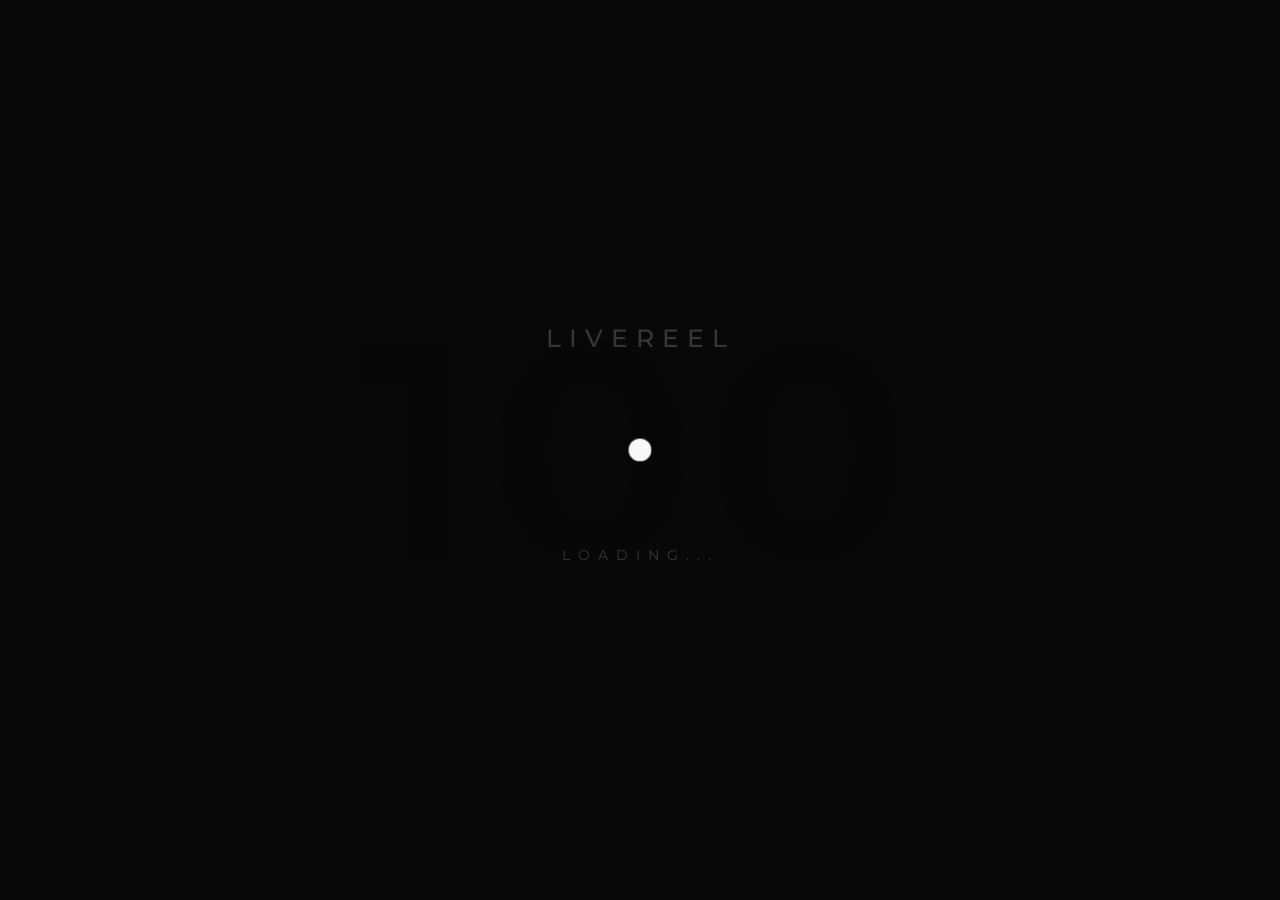
<file: project-4.html>
<!DOCTYPE html>
<html lang="en-US">

<head>
    <!-- Required meta tags -->
    <meta charset="utf-8" />
    <meta name="viewport" content="width=device-width, initial-scale=1, shrink-to-fit=no" />
    <meta name="discrption" content="parallax one page" />
    <meta name="keyword"
        content="agency, business, corporate, creative, freelancer, interior, joomla template, K2 Blog, minimal, modern, multipurpose, personal, portfolio, responsive, simple" />

    <!--  Title -->
    <title>LiveReel</title>

    <!-- Font Google -->
    <link href="https://fonts.googleapis.com/css?family=Montserrat:400,500,600,700,800&display=swap" rel="stylesheet">
    <link href="https://fonts.googleapis.com/css?family=Raleway:400,500,600,700&display=swap" rel="stylesheet">

    <link rel="shortcut icon" href="assets/img/favicon.ico" type="image/x-icon" />
    <link rel="icon" href="assets/img/favicon.ico" type="image/x-icon" />

    <!-- custom styles (optional) -->
    <link href="assets/css/plugins.css" rel="stylesheet" />
    <link href="assets/css/style.css" rel="stylesheet" />
</head>


<body class="hamburger-menu dsn-effect-scroll dsn-ajax" data-dsn-mousemove="true">
    <div class="preloader">
        <div class="preloader-after"></div>
        <div class="preloader-before"></div>
        <div class="preloader-block">
            <div class="title">LiveReel</div>
            <div class="percent">0</div>
            <div class="loading">loading...</div>
        </div>
        <div class="preloader-bar">
            <div class="preloader-progress"></div>
        </div>
    </div>

    <!-- Nav Bar -->
    <!-- Nav Bar -->
    <div class="dsn-nav-bar">
        <div class="site-header">
            <div class="extend-container">
                <div class="inner-header">
                    <div class="main-logo">
                        <a href="index.html">
                            <img class="dark-logo" src="assets/img/logo-dark.png" alt="" />
                            <img class="light-logo" src="assets/img/logo.png" alt="" />
                        </a>
                    </div>
                </div>
                <nav class=" accent-menu main-navigation">
                    <ul class="extend-container">
                        <li><a href="index.html">HOME</a></li>
                       
                        <li class="custom-drop-down">
                            <a href="#">FILM</a>
                            <ul>
                                
                                <li><a href="one-page-3.html">FILM VFX</a></li>
                                <li><a href="one-page-4.html">FILIM PREVISUALIZATION</a></li>
                                <li><a href="project-2.html">VISUALISTION SUPERVISORS</a></li>
                            </ul>
                        </li>
                        <li class="custom-drop-down">
                            <a href="#">ADVERTISING</a>
                            <ul>
                                <li><a href="project-6.html">ADVERTISING VFX</a></li>
                                <li><a href="one-page-4.html">PREVISUALIZATION</a></li>
                            </ul>
                        </li>
                       <li>
                            <a href="project-4.html">ACADEMY</a>
                            </li>
                          
                        </li>
                        <li class="custom-drop-down">
                            <a href="#">OUR PROJECTS</a>
                            <ul>
                                 <li><a href="project-3.html">TOLLYWOOD</a></li>
                                <li><a href="project-8.html">HOLLYWOOD</a></li>
                                <li><a href="one-page-3-copy.html">SANDALWOOD</a></li>
                            </ul>
                        </li>
                 <!---   <li><a href="project-4.html">Training</a></li>
                        <li><a href="project-3.html">Tollywood</a></li>
                        <li><a href="project-8.html">Hollywood</a></li>-->
                        <!--<li class="custom-drop-down">
                            <a href="#"></a>
                            <ul>
                                <li><a href="work.html"></a></li>
                                <li><a href="project-9.html">Header One</a></li>
                                <li><a href="project-7.html">Header Two</a></li>
                                <li><a href="project-5.html">Header Three</a></li>
                            </ul>
                        </li>-->
                        <!--<li>
                            <a href="#project-8.html"></a>
                            <ul>
                                <li><a href="blog.html">Blog</a></li>
                                <li><a href="post.html">Single Post</a></li>
                            </ul>
                        </li>
                        <li><a href="contact.html">CONTACT</a></li>-->
                        <li><a href="about.html">ABOUT US</a></li>
                        <li><a href="contact.html">CONTACT US</a></li>
                    </ul>
                </nav>
            </div>
        </div>
        <div class="header-top header-top-hamburger">
            <div class="header-container">
                <div class="logo main-logo">
                    <a href="index.html">
                        <img class="dark-logo" src="assets/img/logo-dark.png" alt="" />
                        <img class="light-logo" src="assets/img/logo.png" alt="" />
                    </a>
                </div>

                <div class="menu-icon" data-dsn="parallax" data-dsn-move="5">
                    <div class="icon-m">
                        <i class="menu-icon-close fas fa-times"></i>
                        <span class="menu-icon__line menu-icon__line-left"></span>
                        <span class="menu-icon__line"></span>
                        <span class="menu-icon__line menu-icon__line-right"></span>
                    </div>

                    <div class="text-menu">
                        <div class="text-button">Menu</div>
                        <div class="text-open">Open</div>
                        <div class="text-close">Close</div>
                    </div>
                </div>

                <div class="nav">
                    <div class="inner">
                        <div class="nav__content">

                        </div>
                    </div>
                </div>
                <div class="nav-content">
                    <div class="inner-content">
                        <address class="v-middle">
                            <span>Rd Number 48, Sri Sai Nagar, Madhapur, Hyderabad, Telangana 500081</span>
                          
                            <span>Level 3, 160, Edward Street, Brisbane QLD, Australia 4000</span>
                        </address>
                    </div>

                </div>
                


               
            </div>
        </div>
    </div>
    <!-- End Nav Bar -->
    <!-- End Nav Bar -->

    <main class="main-root">
        <div id="dsn-scrollbar">
            <header>
                <div class="headefr-fexid" data-dsn-header="project">
                    <div class="bg" id="dsn-hero-parallax-img" data-dsn-ajax="img">
                        <div class="bg-image  cover-bg" data-overlay="2"
                            data-image-src="assets/img/project/project4/course-category-tech.png"></div>
                    </div>

                    <div class="scroll" data-dsn-animate="ajax">
                        <span class="background"></span>
                        <span class="triangle"></span>
                    </div>
                    <div class="project-title" id="dsn-hero-parallax-title">
                        <div class="title-text-header">
                            <div class="cat">
                                <span>ACADEMY</span>
                            </div>
                            <span class="title-text-header-inner">
                                <span data-dsn-animate="ajax"></span>
                            </span>
                        </div>

                        <div class="sub-text-header" data-dsn-animate="ajax">
                           
                            <span></span>
                        </div>
                    </div>

                    <div class="project-page__inner">
                        <div class="h-100">
                            <div class="row justify-content-center align-items-end h-100">
                                <div id="descover-holder" class="col-lg-12 project-meta__content">
                                    <div class="link">
                                        <a target="_blank"
                                            href="https://www.behance.net/gallery/57437111/Under-Armour-Cal?tracking_source=search%7CPhotography"></a>
                                    </div>
                                </div>
                            </div>
                        </div>
                    </div>
                </div>
            </header>

            <div class="wrapper">
                <div class="root-project">
                    <div class="container intro-project section-margin">
                        <div class="intro-text">
                            <div class="title-cover" data-dsn-grid="move-section" data-dsn-opacity="0.1"
                                data-dsn-duration="170%" data-dsn-move="0%">
                                Learn with the tools used by the industry
                            </div>
                            <div class="inner">
                                <h2 data-dsn-animate="text">Professional VFX Training</h2>
                                <p data-dsn-animate="up">With over 9 years of industry experience, Livereel Studios is a premier production house specializing in delivering
                                cinema-quality visual effects for the Indian market. We bridge the gap between creative vision and technical execution,
                                offering end-to-end solutions for television commercials, feature filmsAt Livereel Visual Factory, our training is built around real production workflows and professional standards. Students learn
                                in a studio-like environment using industry-approved software, gaining hands-on experience that directly reflects how
                                visual effects are created in real film and commercial projects. Our focus is on practical skills, accuracy, and
                                workflow discipline to ensure students are ready for professional studio environmentslentless pursuit of innovation, they fight to
                                    keep that revolutionary spirit alive.</p>
                                <ul class="mt-20" data-dsn-animate="up">
                                    <li>Blackmagic Fusion</li>
                                    <li>Silhouette</li>
                                    <li>Industry-standard compositing & tracking workflows</li>
                                </ul>

                            </div>
                        </div>
                    </div>

                <div class="container-fluid gallery-col">
                    <div class="row">
                        <div class="col-md-4 box-im section-padding">
                            <div class="image-zoom" data-dsn="parallax">
                                <a class="single-image" href="assets/img/project/project9/P92.png">
                                    <img src="assets/img/project/project9/P92.png" alt="">
                                </a>
                
                                <div class="caption">VFX Compositing</div>
                            </div>
                        </div>
                
                        <div class="col-md-4 box-im section-padding">
                            <div class="image-zoom" data-dsn="parallax">
                                <a class="single-image" href="assets/img/project/project9/P94.png">
                                    <img src="assets/img/project/project9/P94.png" alt="">
                                </a>
                                <div class="caption">Rotoscoping & Paint</div>
                            </div>
                        </div>
                
                        <div class="col-md-4 box-im section-padding">
                            <div class="image-zoom" data-dsn="parallax">
                                <a class="single-image" href="assets/img/project/project9/p9A.png">
                                    <img src="assets/img/project/project9/p9A.png" alt="">
                                </a>
                                <div class="caption">Matchmoving & Tracking</div>
                            </div>
                        </div>
                
                    </div>
                </div>
                    <div class=" box-gallery-vertical section-margin section-padding">
                        <div class="mask-bg"></div>
                        <div class="container">
                            <div class="row align-items-center h-100">
                                <div class="col-lg-6 ">
                                    <div class="box-im" data-dsn-grid="move-up">
                                        <img class="has-top-bottom" src="assets/img/project/project4/P42.jpg" alt=""
                                            data-dsn-move="20%">
                                    </div>
                                </div>

                            <div class="col-lg-6">
                            
                                <div class="box-info">
                            
                                    <div class="vertical-title">
                                        <h2 data-dsn-animate="up">IT STARTS HERE.</h2>
                                    </div>
                            
                                    <h6 data-dsn-animate="up">
                                        Professional VFX training built on real studio workflows and industry standards.
                                    </h6>
                            
                                    <p data-dsn-animate="up">
                                        With over 9 years of industry experience, Livereel Studios is a premier production house specializing in delivering
                                        cinema-quality visual effects for the Indian market. We bridge the gap between creative vision and technical execution,
                                        offering end-to-end solutions for television commercials, feature films
                                        At Livereel Visual Factory, we train aspiring artists using hands-on projects, industry-standard tools,
                                        and production-focused methods. Our studio-style learning environment prepares students with the
                                        skills, discipline, and confidence required to succeed in real-world VFX careers.
                                    </p>
                            
                                    <div class="link-custom" data-dsn-animate="up">
                                        <a class="image-zoom" href="#" data-dsn="parallax">
                                            <span>Explore Training</span>
                                        </a>
                                    </div>
                            
                                </div>
                            </div>


                            </div>
                        </div>
                    </div>

<section class="our-services section-margin">
    <div class="container">
        <div class="one-title">
            <div class="title-sub-container">
                <p class="title-sub">TRAINING</p>
            </div>
            <h2 class="title-main">Professional VFX & 3D Training</h2>
        </div>

        <div class="row">

            <div class="col-lg-6">
                <div class="services-item">
                    <div class="line-before"></div>
                    <h4 class="subtitle">3D Asset Creation & Animation (Blender)</h4>
                    <p>End-to-end 3D asset creation, animation, and workflow fundamentals using Blender.</p>
                </div>
            </div>

            <div class="col-lg-6">
                <div class="services-item">
                    <div class="line-before"></div>
                    <h4 class="subtitle">Character Pipeline</h4>
                    <p>High-fidelity character modeling, texturing, and professional rigging workflows.</p>
                </div>
            </div>

            <div class="col-lg-6">
                <div class="services-item">
                    <div class="line-before"></div>
                    <h4 class="subtitle">Hard Surface Modeling</h4>
                    <p>Detailed product modeling including automobiles, gadgets, and packaging assets.</p>
                </div>
            </div>

            <div class="col-lg-6">
                <div class="services-item">
                    <div class="line-before"></div>
                    <h4 class="subtitle">Motion Graphics</h4>
                    <p>Creation of dynamic 3D titles, broadcast graphics, and visual branding elements.</p>
                </div>
            </div>

            <div class="col-lg-6">
                <div class="services-item">
                    <div class="line-before"></div>
                    <h4 class="subtitle">High-End Compositing (Nuke)</h4>
                    <p>Industry-standard compositing techniques using Nuke for cinematic results.</p>
                </div>
            </div>

            <div class="col-lg-6">
                <div class="services-item">
                    <div class="line-before"></div>
                    <h4 class="subtitle">Deep Compositing</h4>
                    <p>Seamless integration of CGI elements with live-action footage.</p>
                </div>
            </div>

            <div class="col-lg-6">
                <div class="services-item">
                    <div class="line-before"></div>
                    <h4 class="subtitle">Keying & Extraction</h4>
                    <p>Precision green/blue screen removal for complex hair and transparent details.</p>
                </div>
            </div>

            <div class="col-lg-6">
                <div class="services-item">
                    <div class="line-before"></div>
                    <h4 class="subtitle">Set Extension</h4>
                    <p>Digital matte painting and environment replacement techniques.</p>
                </div>
            </div>

            <div class="col-lg-6">
                <div class="services-item">
                    <div class="line-before"></div>
                    <h4 class="subtitle">Real-Time Production (Unreal Engine)</h4>
                    <p>Real-time rendering workflows for high-quality visual production.</p>
                </div>
            </div>

            <div class="col-lg-6">
                <div class="services-item">
                    <div class="line-before"></div>
                    <h4 class="subtitle">Virtual Production</h4>
                    <p>Real-time environments and pre-visualization for rapid on-set decisions.</p>
                </div>
            </div>

            <div class="col-lg-6">
                <div class="services-item">
                    <div class="line-before"></div>
                    <h4 class="subtitle">Rotoscoping</h4>
                    <p>Frame-by-frame matte extraction for clean and accurate composites.</p>
                </div>
            </div>

            <div class="col-lg-6">
                <div class="services-item">
                    <div class="line-before"></div>
                    <h4 class="subtitle">Paint & Prep</h4>
                    <p>Wire removal, beauty work, digital makeup, and rig cleanup techniques.</p>
                </div>
            </div>

            <div class="col-lg-6">
                <div class="services-item">
                    <div class="line-before"></div>
                    <h4 class="subtitle">Matchmove</h4>
                    <p>3D camera and object tracking for accurate perspective alignment.</p>
                </div>
            </div>

        </div>
    </div>
</section>


                   <!-- <div class="gallery-portfolio section-margin">
                        <a class="link-pop" href="assets/img/project/project4/6.jpg"
                            data-source="assets/img/project/project4/6.jpg">
                            <img src="assets/img/project/project4/6.jpg" alt="">
                            <div class="cap">
                                <span>Web Design</span>
                            </div>
                        </a>
                        <a class="link-pop" href="assets/img/project/project4/7.jpg"
                            data-source="assets/img/project/project4/7.jpg">
                            <img src="assets/img/project/project4/7.jpg" alt="">
                            <div class="cap">
                                <span>Web Design</span>
                            </div>
                        </a>

                        <a class="link-pop" href="assets/img/project/project4/8.jpg"
                            data-source="assets/img/project/project4/8.jpg">
                            <img src="assets/img/project/project4/8.jpg" alt="">
                            <div class="cap">
                                <span>Web Design</span>
                            </div>
                        </a>

                        <a class="link-pop" href="assets/img/project/project4/9.jpg"
                            data-source="assets/img/project/project4/9.jpg">
                            <img src="assets/img/project/project4/9.jpg" alt="">
                            <div class="cap">
                                <span>Web Design</span>
                            </div>
                        </a>

                        <a class="link-pop" href="assets/img/project/project4/10.jpg"
                            data-source="assets/img/project/project4/10.jpg">
                            <img src="assets/img/project/project4/10.jpg" alt="">
                            <div class="cap">
                                <span>Web Design</span>
                            </div>
                        </a>

                        <a class="link-pop" href="assets/img/project/project4/11.jpg"
                            data-source="assets/img/project/project4/11.jpg">
                            <img src="assets/img/project/project4/11.jpg" alt="">
                            <div class="cap">
                                <span>Web Design</span>
                            </div>
                        </a>

                        <a class="link-pop" href="assets/img/project/project4/12.jpg"
                            data-source="assets/img/project/project4/12.jpg">
                            <img src="assets/img/project/project4/12.jpg" alt="">
                            <div class="cap">
                                <span>Web Design</span>
                            </div>
                        </a>

                    </div>-->

                </div>
<div class="next-project" data-dsn-footer="project">
    <div id="dsn-next-parallax-img" class="bg">
        <div class="bg-image cover-bg" data-overlay="4" data-image-src="assets/img/project/project1/P11.jpg"></div>
    </div>

    <div id="dsn-next-parallax-title" class="project-title">
        <a href="contact.html" class="effect-ajax" data-dsn-ajax="next-project">
            <div class="title-text-header">
                <div class="title-text-header-inner">
                    <span>LiveReel</span>
                </div>
            </div>
            <div class="sub-text-header">
                <h5>contact us</h5>
            </div>
        </a>
    </div>
</div>

<footer>
    <div class="info">
        <div class="contact-footer">
            <a href="tel:010" class="phone image-zoom" data-dsn="parallax">040-355125399</a>
            <a href="#" class="email image-zoom" data-dsn="parallax">info@LiveReel</a>
        </div>
        <div class="copyright-social">
            <p>© 2026 LiveReel</p>
            <ul>
                <li class="image-zoom" data-dsn="parallax"><a href="#" target="_blank">Instagram</a>
                </li>
                <li class="image-zoom" data-dsn="parallax"><a href="#" target="_blank">Facebook</a></li>
                <li class="image-zoom" data-dsn="parallax"><a href="#" target="_blank">Linkedin</a></li>
            </ul>
        </div>
    </div>
</footer>
    <footer class="footer">
        <div class="container">
            <div class="footer-links p-relative">
                <div class="row">
    
                    <!-- Logo & Social -->
                    <div class="col-md-3 dsn-col-footer">
                        <div class="footer-block">
                            <div class="footer-logo">
                                <a href="index.html">
                                    <img src="assets/img/logo.png" alt="Livereel Studio">
                                </a>
                            </div>
    
                            <div class="footer-social">
                                <ul>
                                    <li><a href="#"><i class="fab fa-facebook-f"></i></a></li>
                                    <li><a href="#"><i class="fab fa-behance"></i></a></li>
                                    <li><a href="#"><i class="fab fa-instagram"></i></a></li>
                                    <li><a href="#"><i class="fab fa-twitter"></i></a></li>
                                </ul>
                            </div>
                        </div>
                    </div>
    
                    <!-- Navigation -->
                    <div class="col-md-3 dsn-col-footer">
                        <div class="footer-block col-menu">
                            <h4 class="footer-title">Navigation</h4>
                            <nav>
                                <ul>
                                    <li><a href="index.html">Home</a></li>
                                    <li><a href="about.html">About Us</a></li>
                                    <li><a href="contact.html">Contact</a></li>
                                </ul>
                            </nav>
                        </div>
                    </div>
    
                    <!-- Contact -->
                    <div class="col-md-3 dsn-col-footer">
                        <div class="footer-block col-contact">
                            <h4 class="footer-title">Contact</h4>
    
                            <p>
                                <strong>T</strong> <span>:</span>
                                <a href="tel:+9104035512539">+91 040 3551 2539</a>
                            </p>
    
                            <p>
                                <strong>T</strong> <span>:</span>
                                <a href="tel:+61493266876">+61 493 266 876</a>
                            </p>
    
                            <p class="over-hidden">
                                <strong>E</strong> <span>:</span>
                                <a class="link-hover" data-hover-text="info@livereel.com" href="mailto:info@livereel.com">
                                    info@livereel.com
                                </a>
                            </p>
                        </div>
                    </div>
    
                    <!-- India Address -->
                    <div class="col-md-3 dsn-col-footer">
                        <div class="col-address">
                            <h4 class="footer-title">India Office</h4>
                            <p>
                                Rd No. 48, Sri Sai Nagar,<br>
                                Madhapur, Hyderabad,<br>
                                Telangana 500081, India
                            </p>
                        </div>
                    </div>
    
                    <!-- Australia Address -->
                    <div class="col-md-3 dsn-col-footer">
                        <div class="col-address">
                            <h4 class="footer-title">Australia Office</h4>
                            <p>
                                Level 3, 160 Edward Street,<br>
                                Brisbane, QLD 4000,<br>
                                Australia
                            </p>
                        </div>
                    </div>
    
                </div>
            </div>
    
            <!-- Copyright -->
            <div class="copyright">
                <div class="text-center">
                    <p>© 2026 Livereel Studio. All Rights Reserved.</p>
                    <div class="copright-text over-hidden">
                        Designed by
                        <a class="link-hover" data-hover-text="Livereel Studio" href="#">
                            Livereel
                        </a>
                    </div>
                </div>
            </div>
    
        </div>
    </footer>

            </div>
        </div>
    </main>

    <!-- Wait Loader -->
    <div class="wait-loader">
        <div class="loader-inner">
            <div class="loader-circle">
                <div class="loader-layer"></div>
            </div>
        </div>
    </div>
    <!-- // Wait Loader -->


    <!-- cursor -->
    <div class="cursor">

        <div class="cursor-helper cursor-view">
            <span>VIEW</span>
        </div>

        <div class="cursor-helper cursor-close">
            <span>Close</span>
        </div>

        <div class="cursor-helper cursor-link"></div>
    </div>
    <!-- End cursor -->

    <!-- Optional JavaScript -->
    <script src="assets/js/jquery-3.1.1.min.js"></script>
    <script src="assets/js/plugins.js"></script>
    <script src="assets/js/dsn-grid.js"></script>
    <script src="assets/js/custom.js"></script>
</body>

</html>
</file>
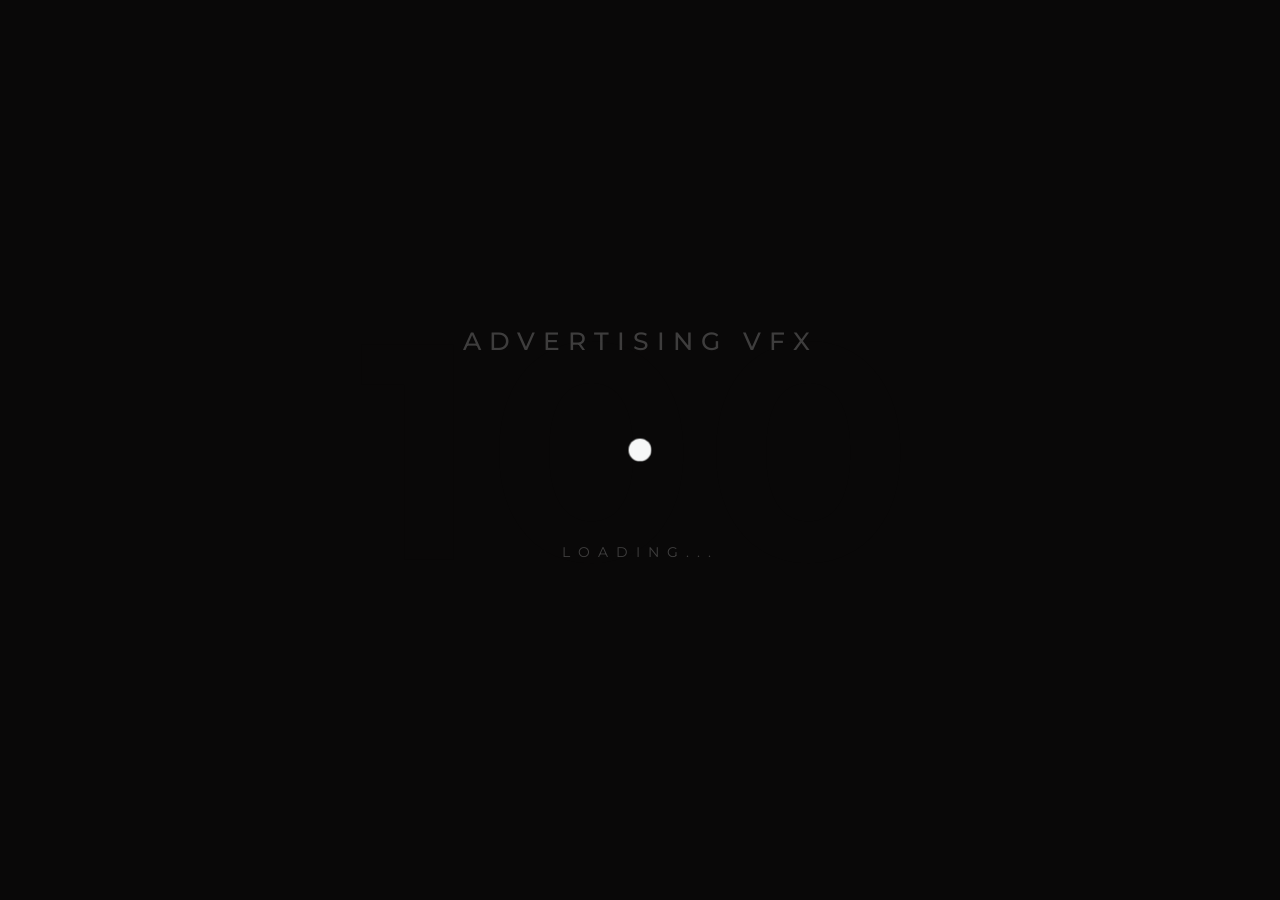
<file: project-6.html>
<!DOCTYPE html>
<html lang="en-US">

<head>
    <!-- Required meta tags -->
    <meta charset="utf-8" />
    <meta name="viewport" content="width=device-width, initial-scale=1, shrink-to-fit=no" />
    <meta name="discrption" content="parallax one page" />
    <meta name="keyword"
        content="agency, business, corporate, creative, freelancer, interior, joomla template, K2 Blog, minimal, modern, multipurpose, personal, portfolio, responsive, simple" />

    <!--  Title -->
    <title>Advertising VFX</title>

    <!-- Font Google -->
    <link href="https://fonts.googleapis.com/css?family=Montserrat:400,500,600,700,800&display=swap" rel="stylesheet">
    <link href="https://fonts.googleapis.com/css?family=Raleway:400,500,600,700&display=swap" rel="stylesheet">

    <link rel="shortcut icon" href="assets/img/favicon.ico" type="image/x-icon" />
    <link rel="icon" href="assets/img/favicon.ico" type="image/x-icon" />

    <!-- custom styles (optional) -->
    <link href="assets/css/plugins.css" rel="stylesheet" />
    <link href="assets/css/style.css" rel="stylesheet" />
</head>


<body class="hamburger-menu dsn-effect-scroll dsn-ajax" data-dsn-mousemove="true">
    <div class="preloader">
        <div class="preloader-after"></div>
        <div class="preloader-before"></div>
        <div class="preloader-block">
            <div class="title">Advertising VFX</div>
            <div class="percent">0</div>
            <div class="loading">loading...</div>
        </div>
        <div class="preloader-bar">
            <div class="preloader-progress"></div>
        </div>
    </div>

    <!-- Nav Bar -->
    <!-- Nav Bar -->
    <div class="dsn-nav-bar">
        <div class="site-header">
            <div class="extend-container">
                <div class="inner-header">
                    <div class="main-logo">
                        <a href="index.html">
                            <img class="dark-logo" src="assets/img/logo-dark.png" alt="" />
                            <img class="light-logo" src="assets/img/logo.png" alt="" />
                        </a>
                    </div>
                </div>
                <nav class=" accent-menu main-navigation">
                    <ul class="extend-container">
                        <li><a href="index.html">HOME</a></li>
                       
                        <li class="custom-drop-down">
                            <a href="#">FILM</a>
                            <ul>
                                
                                <li><a href="one-page-3.html">FILM VFX</a></li>
                                <li><a href="one-page-4.html">FILIM PREVISUALIZATION</a></li>
                                <li><a href="project-2.html">VISUALISTION SUPERVISORS</a></li>
                            </ul>
                        </li>
                        <li class="custom-drop-down">
                            <a href="#">ADVERTISING</a>
                            <ul>
                                <li><a href="project-6.html">ADVERTISING VFX</a></li>
                                <li><a href="one-page-4.html">PREVISUALIZATION</a></li>
                            </ul>
                        </li>
                       <li>
                            <a href="project-4.html">ACADEMY</a>
                            </li>
                          
                        </li>
                        <li class="custom-drop-down">
                            <a href="#">OUR PROJECTS</a>
                            <ul>
                                 <li><a href="project-3.html">TOLLYWOOD</a></li>
                                <li><a href="project-8.html">HOLLYWOOD</a></li>
                                <li><a href="one-page-3-copy.html">SANDALWOOD</a></li>
                            </ul>
                        </li>
                 <!---   <li><a href="project-4.html">Training</a></li>
                        <li><a href="project-3.html">Tollywood</a></li>
                        <li><a href="project-8.html">Hollywood</a></li>-->
                        <!--<li class="custom-drop-down">
                            <a href="#"></a>
                            <ul>
                                <li><a href="work.html"></a></li>
                                <li><a href="project-9.html">Header One</a></li>
                                <li><a href="project-7.html">Header Two</a></li>
                                <li><a href="project-5.html">Header Three</a></li>
                            </ul>
                        </li>-->
                        <!--<li>
                            <a href="#project-8.html"></a>
                            <ul>
                                <li><a href="blog.html">Blog</a></li>
                                <li><a href="post.html">Single Post</a></li>
                            </ul>
                        </li>
                        <li><a href="contact.html">CONTACT</a></li>-->
                        <li><a href="about.html">ABOUT US</a></li>
                        <li><a href="contact.html">CONTACT US</a></li>
                    </ul>
                </nav>
            </div>
        </div>
        <div class="header-top header-top-hamburger">
            <div class="header-container">
                <div class="logo main-logo">
                    <a href="index.html">
                        <img class="dark-logo" src="assets/img/logo-dark.png" alt="" />
                        <img class="light-logo" src="assets/img/logo.png" alt="" />
                    </a>
                </div>

                <div class="menu-icon" data-dsn="parallax" data-dsn-move="5">
                    <div class="icon-m">
                        <i class="menu-icon-close fas fa-times"></i>
                        <span class="menu-icon__line menu-icon__line-left"></span>
                        <span class="menu-icon__line"></span>
                        <span class="menu-icon__line menu-icon__line-right"></span>
                    </div>

                    <div class="text-menu">
                        <div class="text-button">Menu</div>
                        <div class="text-open">Open</div>
                        <div class="text-close">Close</div>
                    </div>
                </div>

                <div class="nav">
                    <div class="inner">
                        <div class="nav__content">

                        </div>
                    </div>
                </div>
                <div class="nav-content">
                    <div class="inner-content">
                        <address class="v-middle">
                            <span>Rd Number 48, Sri Sai Nagar, Madhapur, Hyderabad, Telangana 500081</span>
                          
                            <span>Level 3, 160, Edward Street, Brisbane QLD, Australia 4000</span>
                        </address>
                    </div>

                </div>
                


               
            </div>
        </div>
    </div>
    <!-- End Nav Bar -->
    <!-- End Nav Bar -->

    <main class="main-root">
        <div id="dsn-scrollbar">
            <header>
                <div class="headefr-fexid" data-dsn-header="project">
                    <div class="bg w-100" id="dsn-hero-parallax-img" data-dsn-ajax="img">
                        <div class="bg-image  cover-bg" data-overlay="5"
                            data-image-src="assets/img/project/project3/Mark1.png"></div>
                    </div>

                    <div class="scroll" data-dsn-animate="ajax">
                        <span class="background"></span>
                        <span class="triangle"></span>
                    </div>
                    <div class="project-title" id="dsn-hero-parallax-title">

                        <div class="title-text-header">
                            <div class="cat">
                                <span></span>
                            </div>
                            <span class="title-text-header-inner">
                                <span data-dsn-animate="ajax"> </span>
                            </span>
                        </div>

                        <div class="sub-text-header" data-dsn-animate="ajax">
                            <h5>Advertising VFX</h5>
                            <span></span>
                        </div>
                    </div>

                    <div class="project-page__inner">
                        <div class="h-100">
                            <div class="row justify-content-center align-items-end h-100">
                                <div id="descover-holder" class="col-lg-12 project-meta__content">
                                    <div class="link">
                                        <a target="_blank"
                                            href="https://www.behance.net/gallery/86013005/THE-SLEEPWALKER?tracking_source=curated_galleries"></a>
                                    </div>
                                </div>
                            </div>
                        </div>
                    </div>
                </div>
            </header>
        <section class="section-margin section-padding">
            <div class="container">
        
                <div style="
                    max-width: 880px;
                    margin: 0 auto;
                    color: #fff;
                ">
        
                    <h2 style="
                        font-weight:300;
                        letter-spacing:4px;
                        margin-bottom:20px;
                    ">
                        Advertising VFX Capabilities
                    </h2>
        
                    <ul style="
                        list-style:none;
                        padding:0;
                        margin:0;
                        font-weight:300;
                        line-height:1.9;
                        letter-spacing:1px;
                        opacity:0.9;
                    ">
        
                        <li style="margin-bottom:16px;">
                            — <span style="font-weight:400;">Product Integration:</span>
                            Seamlessly blend 3D product models into live-action footage, presenting
                            products in motion, interaction, or transformation.
                        </li>
        
                        <li style="margin-bottom:16px;">
                            — <span style="font-weight:400;">World Building:</span>
                            Create cinematic environments, digital worlds, and realistic scenarios
                            that extend beyond physical set limitations.
                        </li>
        
                        <li style="margin-bottom:16px;">
                            — <span style="font-weight:400;">Visual Enhancement:</span>
                            Enhance visual appeal using digital effects such as glow, morphing,
                            simulations, and interactive visual elements.
                        </li>
        
                        <li style="margin-bottom:16px;">
                            — <span style="font-weight:400;">Visual Storytelling:</span>
                            Build dynamic visual narratives with cinematic depth, adding clarity,
                            emotion, and impact to brand messaging.
                        </li>
        
                    </ul>
        
                </div>
        
            </div>
        </section>
    <footer class="footer">
        <div class="container">
            <div class="footer-links p-relative">
                <div class="row">
    
                    <!-- Logo & Social -->
                    <div class="col-md-3 dsn-col-footer">
                        <div class="footer-block">
                            <div class="footer-logo">
                                <a href="index.html">
                                    <img src="assets/img/logo.png" alt="Livereel Studio">
                                </a>
                            </div>
    
                            <div class="footer-social">
                                <ul>
                                    <li><a href="#"><i class="fab fa-facebook-f"></i></a></li>
                                    <li><a href="#"><i class="fab fa-behance"></i></a></li>
                                    <li><a href="#"><i class="fab fa-instagram"></i></a></li>
                                    <li><a href="#"><i class="fab fa-twitter"></i></a></li>
                                </ul>
                            </div>
                        </div>
                    </div>
    
                    <!-- Navigation -->
                    <div class="col-md-3 dsn-col-footer">
                        <div class="footer-block col-menu">
                            <h4 class="footer-title">Navigation</h4>
                            <nav>
                                <ul>
                                    <li><a href="index.html">Home</a></li>
                                    <li><a href="about.html">About Us</a></li>
                                    <li><a href="contact.html">Contact</a></li>
                                </ul>
                            </nav>
                        </div>
                    </div>
    
                    <!-- Contact -->
                    <div class="col-md-3 dsn-col-footer">
                        <div class="footer-block col-contact">
                            <h4 class="footer-title">Contact</h4>
    
                            <p>
                                <strong>T</strong> <span>:</span>
                                <a href="tel:+9104035512539">+91 040 3551 2539</a>
                            </p>
    
                            <p>
                                <strong>T</strong> <span>:</span>
                                <a href="tel:+61493266876">+61 493 266 876</a>
                            </p>
    
                            <p class="over-hidden">
                                <strong>E</strong> <span>:</span>
                                <a class="link-hover" data-hover-text="info@livereel.com" href="mailto:info@livereel.com">
                                    info@livereel.com
                                </a>
                            </p>
                        </div>
                    </div>
    
                    <!-- India Address -->
                    <div class="col-md-3 dsn-col-footer">
                        <div class="col-address">
                            <h4 class="footer-title">India Office</h4>
                            <p>
                                Rd No. 48, Sri Sai Nagar,<br>
                                Madhapur, Hyderabad,<br>
                                Telangana 500081, India
                            </p>
                        </div>
                    </div>
    
                    <!-- Australia Address -->
                    <div class="col-md-3 dsn-col-footer">
                        <div class="col-address">
                            <h4 class="footer-title">Australia Office</h4>
                            <p>
                                Level 3, 160 Edward Street,<br>
                                Brisbane, QLD 4000,<br>
                                Australia
                            </p>
                        </div>
                    </div>
    
                </div>
            </div>
    
            <!-- Copyright -->
            <div class="copyright">
                <div class="text-center">
                    <p>© 2026 Livereel Studio. All Rights Reserved.</p>
                    <div class="copright-text over-hidden">
                        Designed by
                        <a class="link-hover" data-hover-text="Livereel Studio" href="#">
                            Livereel
                        </a>
                    </div>
                </div>
            </div>
    
        </div>
    </footer>



    </main>

    

    <!-- Wait Loader -->
    <div class="wait-loader">
        <div class="loader-inner">
            <div class="loader-circle">
                <div class="loader-layer"></div>
            </div>
        </div>
    </div>
    <!-- // Wait Loader -->


    <!-- cursor -->
    <div class="cursor">

        <div class="cursor-helper cursor-view">
            <span>VIEW</span>
        </div>

        <div class="cursor-helper cursor-close">
            <span>Close</span>
        </div>

        <div class="cursor-helper cursor-link"></div>
    </div>
    <!-- End cursor -->

    <!-- Optional JavaScript -->
    <script src="assets/js/jquery-3.1.1.min.js"></script>
    <script src="assets/js/plugins.js"></script>
    <script src="assets/js/dsn-grid.js"></script>
    <script src="assets/js/custom.js"></script>
</body>

</html>
</file>
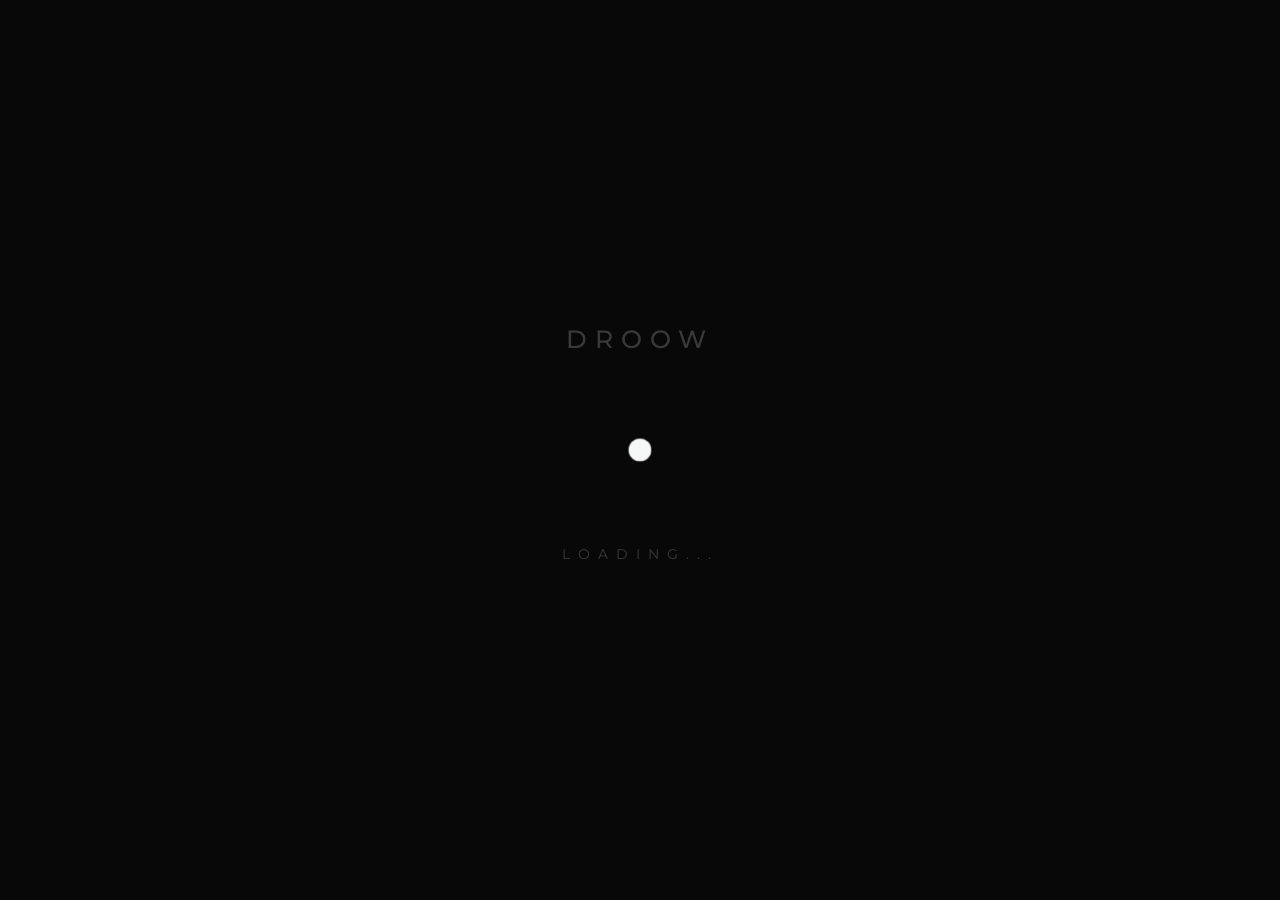
<file: project-7.html>
<!DOCTYPE html>
<html lang="en-US">

<head>
    <!-- Required meta tags -->
    <meta charset="utf-8" />
    <meta name="viewport" content="width=device-width, initial-scale=1, shrink-to-fit=no" />
    <meta name="discrption" content="parallax one page" />
    <meta name="keyword"
        content="agency, business, corporate, creative, freelancer, interior, joomla template, K2 Blog, minimal, modern, multipurpose, personal, portfolio, responsive, simple" />

    <!--  Title -->
    <title>Droow - Nile - Kabutha</title>

    <!-- Font Google -->
    <link href="https://fonts.googleapis.com/css?family=Montserrat:400,500,600,700,800&display=swap" rel="stylesheet">
    <link href="https://fonts.googleapis.com/css?family=Raleway:400,500,600,700&display=swap" rel="stylesheet">

    <link rel="shortcut icon" href="assets/img/favicon.ico" type="image/x-icon" />
    <link rel="icon" href="assets/img/favicon.ico" type="image/x-icon" />

    <!-- custom styles (optional) -->
    <link href="assets/css/plugins.css" rel="stylesheet" />
    <link href="assets/css/style.css" rel="stylesheet" />
</head>


<body class="hamburger-menu dsn-effect-scroll dsn-ajax" data-dsn-mousemove="true">
    <div class="preloader">
        <div class="preloader-after"></div>
        <div class="preloader-before"></div>
        <div class="preloader-block">
            <div class="title">Droow</div>
            <div class="percent">0</div>
            <div class="loading">loading...</div>
        </div>
        <div class="preloader-bar">
            <div class="preloader-progress"></div>
        </div>
    </div>

    <!-- Nav Bar -->
    <div class="dsn-nav-bar">
        <div class="site-header">
            <div class="extend-container">
                <div class="inner-header">
                    <div class="main-logo">
                        <a href="index.html">
                            <img class="dark-logo" src="assets/img/logo-dark.png" alt="" />
                            <img class="light-logo" src="assets/img/logo.png" alt="" />
                        </a>
                    </div>
                </div>
                <nav class=" accent-menu main-navigation">
                    <ul class="extend-container">
                        <li class="custom-drop-down">
                            <a href="#">Home</a>
                            <ul>
                                <li><a href="index.html">Main Demo</a></li>
                                <li><a href="one-page-3.html">One Page Three</a></li>
                                <li><a href="one-page-4.html">One Page Four</a></li>
                            </ul>
                        </li>
                        <li class="custom-drop-down">
                            <a href="#">Slider</a>
                            <ul>
                                <li><a href="slider.html">Slider</a></li>
                                <li><a href="slider2.html">Slider two</a></li>
                                <li><a href="slider3.html">Slider Three</a></li>
                            </ul>
                        </li>
                        <li><a href="about.html">About</a></li>
                        <li class="custom-drop-down">
                            <a href="#">Work</a>
                            <ul>
                                <li><a href="work.html">Work</a></li>
                                <li><a href="project-9.html">Header One</a></li>
                                <li><a href="project-7.html">Header Two</a></li>
                                <li><a href="project-5.html">Header Three</a></li>
                            </ul>
                        </li>
                        <li class="custom-drop-down">
                            <a href="#">Blog</a>
                            <ul>
                                <li><a href="blog.html">Blog</a></li>
                                <li><a href="post.html">Single Post</a></li>
                            </ul>
                        </li>
                        <li><a href="contact.html">Contact</a></li>
                    </ul>
                </nav>
            </div>
        </div>
        <div class="header-top header-top-hamburger">
            <div class="header-container">
                <div class="logo main-logo">
                    <a href="index.html">
                        <img class="dark-logo" src="assets/img/logo-dark.png" alt="" />
                        <img class="light-logo" src="assets/img/logo.png" alt="" />
                    </a>
                </div>

                <div class="menu-icon" data-dsn="parallax" data-dsn-move="5">
                    <div class="icon-m">
                        <i class="menu-icon-close fas fa-times"></i>
                        <span class="menu-icon__line menu-icon__line-left"></span>
                        <span class="menu-icon__line"></span>
                        <span class="menu-icon__line menu-icon__line-right"></span>
                    </div>

                    <div class="text-menu">
                        <div class="text-button">Menu</div>
                        <div class="text-open">Open</div>
                        <div class="text-close">Close</div>
                    </div>
                </div>

                <div class="nav">
                    <div class="inner">
                        <div class="nav__content">

                        </div>
                    </div>
                </div>
                <div class="nav-content">
                    <div class="inner-content">
                        <address class="v-middle">
                            <span>Egypt</span>
                            <span>Damietta,El-Mahalla El-Kubra,</span>
                            <span>01024552406 , 01004392260</span>
                        </address>
                    </div>

                </div>
            </div>
        </div>
    </div>
    <!-- End Nav Bar -->

    <main class="main-root">
        <div id="dsn-scrollbar">
            <header>
                <div class="fullscreen-slider">
                    <div class="swiper-container" data-dsn-header="project">
                        <div id="descover-holder" class="descover-holder">
                            <span class="letter">discover</span>
                            <div class="scroll-down__line">
                                <span></span>
                            </div>
                            <span class="letter">scroll to</span>
                        </div>
                        <div class="swiper-wrapper">
                            <div class="slider-item swiper-slide">
                                <div class="bg parallax-move-element" id="dsn-hero-parallax-img">
                                    <div class="bg-image cover-bg" data-overlay="2" data-dsn-ajax="img"
                                        data-image-src="assets/img/project/project7/1.jpg"></div>
                                </div>

                                <div class="container h-100">
                                    <div id="dsn-hero-parallax-title" class="content-inner h-100">
                                        <div class="content">
                                            <div class="slider-header slider-header-top">
                                                <h1 data-dsn-animate="ajax">Nile - Kabutha</h1>
                                            </div>
                                            <div id="dsn-hero-parallax-fill-title"
                                                class="slider-header slider-header-bottom">
                                                <h1 data-dsn-animate="ajax">Nile - Kabutha</h1>
                                            </div>
                                        </div>
                                        <div class="slider-descr">
                                            <h5 data-dsn-animate="ajax"><strong>Kabutha Kago</strong> - June 10th 2018
                                            </h5>
                                        </div>
                                    </div>
                                </div>
                            </div>
                        </div>
                    </div>
                </div>
            </header>

            <div class="wrapper">
                <div class="root-project">
                    <div class="container intro-project section-margin">
                        <div class="intro-text">
                            <div class="title-cover" data-dsn-grid="move-section" data-dsn-opacity="0.1"
                                data-dsn-duration="170%" data-dsn-move="0%">
                                Nile
                            </div>
                            <div class="inner">
                                <h2 data-dsn-animate="text">A whole new brand</h2>
                                <p data-dsn-animate="up">Striking and powerful Aston Martin Vantage captivates you at
                                    the first sight. We couldn’t resist the temptation to create a series of beautiful
                                    images for this car.</p>
                                <a class="bottom-link" data-dsn-animate="up"
                                    href="https://www.behance.net/gallery/66646747/Nile" target="_blank">
                                    <span></span>
                                    <span></span>
                                    <div class="content">
                                        <div class="inner">
                                            <p>VISIT SITE</p>
                                        </div>
                                    </div>
                                </a>
                            </div>
                        </div>
                    </div>

                    <div class="container section-margin">
                        <div class="img-box-small dsn-parallax-full" data-dsn-grid="move-up">
                            <img src="assets/img/project/project7/2.jpg" alt="">
                            <div class="cap">
                                <span>Web Design</span>
                            </div>
                        </div>
                    </div>

                    <div class="container-fluid section-margin">
                        <div class="img-box-small dsn-parallax-full" data-dsn-grid="move-up" data-dsn-triggerhook="0">
                            <img src="assets/img/project/project7/3.jpg" alt="" data-dsn-y="30%" data-dsn-scale="1.08">
                            <div class="cap">
                                <span>Web Design</span>
                            </div>
                        </div>
                    </div>

                    <div class="container intro-project section-p section-margin">
                        <div class="intro-text text-center">
                            <div class="title-cover" data-dsn-grid="move-section" data-dsn-opacity="0.1"
                                data-dsn-duration="170%" data-dsn-move="0%">
                                Nile
                            </div>
                            <div class="inner">
                                <h2 data-dsn-animate="text">
                                    The Brief team has been sincerely committed to
                                    designing great communication around our projects. Our customers love
                                    their
                                    creative work - and so do we!
                                </h2>
                            </div>
                        </div>
                    </div>

                    <div class="container section-margin">
                        <div class="img-box-small dsn-parallax-full" data-dsn-grid="move-up">
                            <img src="assets/img/project/project7/4.jpg" alt="">
                            <div class="cap">
                                <span>Web Design</span>
                            </div>
                        </div>
                    </div>

                    <div class="container-fluid section-margin">
                        <div class="img-box-small dsn-parallax-full" data-dsn-grid="move-up" data-dsn-triggerhook="0">
                            <img src="assets/img/project/project7/5.jpg" alt="" data-dsn-y="30%" data-dsn-scale="1.08">
                            <div class="cap">
                                <span>Web Design</span>
                            </div>
                        </div>
                    </div>

                </div>

                <div class="next-project" data-dsn-footer="project">
                    <div id="dsn-next-parallax-img" class="bg">
                        <div class="bg-image cover-bg" data-overlay="4"
                            data-image-src="assets/img/project/project8/1.jpg"></div>
                    </div>

                    <div id="dsn-next-parallax-title" class="project-title">
                        <a href="project-8.html" class="effect-ajax" data-dsn-ajax="next-project">
                            <div class="title-text-header">
                                <div class="title-text-header-inner">
                                    <span>Toast 2019 Reel</span>
                                </div>
                            </div>
                            <div class="sub-text-header">
                                <h5>Next Project</h5>
                            </div>
                        </a>
                    </div>
                </div>

                <footer>
                    <div class="info">
                        <div class="contact-footer">
                            <a href="tel:010" class="phone image-zoom" data-dsn="parallax">012.345.6789</a>
                            <a href="#" class="email image-zoom" data-dsn="parallax">info@dsngrid</a>
                        </div>
                        <div class="copyright-social">
                            <p>© 2019 Design Grid</p>
                            <ul>
                                <li class="image-zoom" data-dsn="parallax"><a href="#" target="_blank">Instagram</a>
                                </li>
                                <li class="image-zoom" data-dsn="parallax"><a href="#" target="_blank">Facebook</a></li>
                                <li class="image-zoom" data-dsn="parallax"><a href="#" target="_blank">Linkedin</a></li>
                            </ul>
                        </div>
                    </div>
                </footer>
            </div>
        </div>
    </main>

    <!-- Wait Loader -->
    <div class="wait-loader">
        <div class="loader-inner">
            <div class="loader-circle">
                <div class="loader-layer"></div>
            </div>
        </div>
    </div>
    <!-- // Wait Loader -->


    <!-- cursor -->
    <div class="cursor">

        <div class="cursor-helper cursor-view">
            <span>VIEW</span>
        </div>

        <div class="cursor-helper cursor-close">
            <span>Close</span>
        </div>

        <div class="cursor-helper cursor-link"></div>
    </div>
    <!-- End cursor -->

    <!-- Optional JavaScript -->
    <script src="assets/js/jquery-3.1.1.min.js"></script>
    <script src="assets/js/plugins.js"></script>
    <script src="assets/js/dsn-grid.js"></script>
    <script src="assets/js/custom.js"></script>
</body>

</html>
</file>
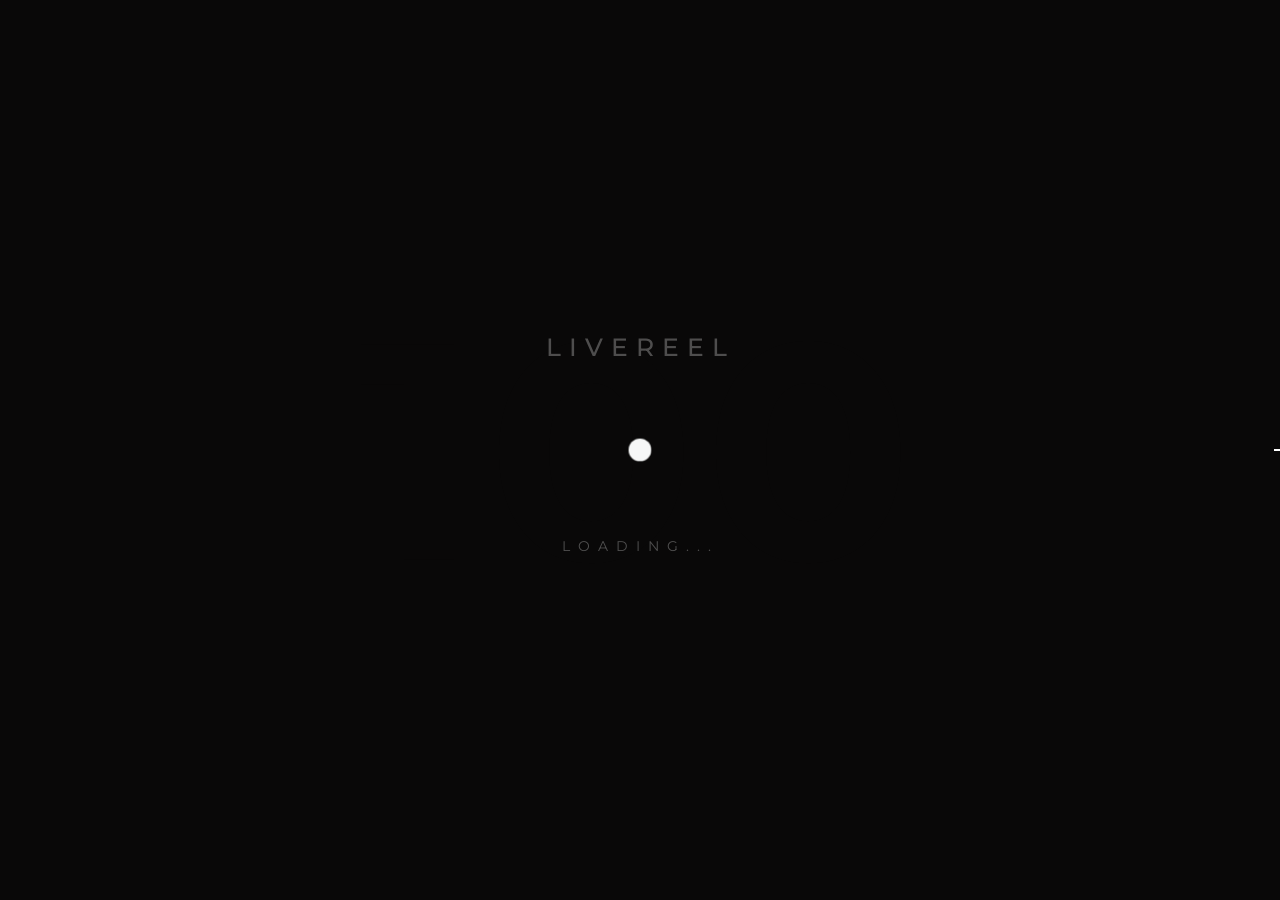
<file: project-8.html>
<!DOCTYPE html>
<html lang="en-US">

<head>
    <!-- Required meta tags -->
    <meta charset="utf-8" />
    <meta name="viewport" content="width=device-width, initial-scale=1, shrink-to-fit=no" />
    <meta name="discrption" content="parallax one page" />
    <meta name="keyword"
        content="agency, business, corporate, creative, freelancer, interior, joomla template, K2 Blog, minimal, modern, multipurpose, personal, portfolio, responsive, simple" />

    <!--  Title -->
    <title>LiveReel</title>

    <!-- Font Google -->
    <link href="https://fonts.googleapis.com/css?family=Montserrat:400,500,600,700,800&display=swap" rel="stylesheet">
    <link href="https://fonts.googleapis.com/css?family=Raleway:400,500,600,700&display=swap" rel="stylesheet">

    <link rel="shortcut icon" href="assets/img/favicon.ico" type="image/x-icon" />
    <link rel="icon" href="assets/img/favicon.ico" type="image/x-icon" />

    <!-- custom styles (optional) -->
    <link href="assets/css/plugins.css" rel="stylesheet" />
    <link href="assets/css/style.css" rel="stylesheet" />
</head>


<body class="hamburger-menu dsn-effect-scroll dsn-ajax" data-dsn-mousemove="true">
    <div class="preloader">
        <div class="preloader-after"></div>
        <div class="preloader-before"></div>
        <div class="preloader-block">
            <div class="title">LiveReel</div>
            <div class="percent">0</div>
            <div class="loading">loading...</div>
        </div>
        <div class="preloader-bar">
            <div class="preloader-progress"></div>
        </div>
    </div>

    <!-- Nav Bar -->
    <!-- Nav Bar -->
    <div class="dsn-nav-bar">
        <div class="site-header">
            <div class="extend-container">
                <div class="inner-header">
                    <div class="main-logo">
                        <a href="index.html">
                            <img class="dark-logo" src="assets/img/logo-dark.png" alt="" />
                            <img class="light-logo" src="assets/img/logo.png" alt="" />
                        </a>
                    </div>
                </div>
                <nav class=" accent-menu main-navigation">
                    <ul class="extend-container">
                        <li><a href="index.html">HOME</a></li>
                       
                        <li class="custom-drop-down">
                            <a href="#">FILM</a>
                            <ul>
                                
                                <li><a href="one-page-3.html">FILM VFX</a></li>
                                <li><a href="one-page-4.html">FILIM PREVISUALIZATION</a></li>
                                <li><a href="project-2.html">VISUALISTION SUPERVISORS</a></li>
                            </ul>
                        </li>
                        <li class="custom-drop-down">
                            <a href="#">ADVERTISING</a>
                            <ul>
                                <li><a href="project-6.html">ADVERTISING VFX</a></li>
                                <li><a href="one-page-4.html">PREVISUALIZATION</a></li>
                            </ul>
                        </li>
                       <li>
                            <a href="project-4.html">ACADEMY</a>
                            </li>
                          
                        </li>
                        <li class="custom-drop-down">
                            <a href="#">OUR PROJECTS</a>
                            <ul>
                                 <li><a href="project-3.html">TOLLYWOOD</a></li>
                                <li><a href="project-8.html">HOLLYWOOD</a></li>
                                <li><a href="one-page-3-copy.html">SANDALWOOD</a></li>
                            </ul>
                        </li>
                 <!---   <li><a href="project-4.html">Training</a></li>
                        <li><a href="project-3.html">Tollywood</a></li>
                        <li><a href="project-8.html">Hollywood</a></li>-->
                        <!--<li class="custom-drop-down">
                            <a href="#"></a>
                            <ul>
                                <li><a href="work.html"></a></li>
                                <li><a href="project-9.html">Header One</a></li>
                                <li><a href="project-7.html">Header Two</a></li>
                                <li><a href="project-5.html">Header Three</a></li>
                            </ul>
                        </li>-->
                        <!--<li>
                            <a href="#project-8.html"></a>
                            <ul>
                                <li><a href="blog.html">Blog</a></li>
                                <li><a href="post.html">Single Post</a></li>
                            </ul>
                        </li>
                        <li><a href="contact.html">CONTACT</a></li>-->
                        <li><a href="about.html">ABOUT US</a></li>
                        <li><a href="contact.html">CONTACT US</a></li>
                    </ul>
                </nav>
            </div>
        </div>
        <div class="header-top header-top-hamburger">
            <div class="header-container">
                <div class="logo main-logo">
                    <a href="index.html">
                        <img class="dark-logo" src="assets/img/logo-dark.png" alt="" />
                        <img class="light-logo" src="assets/img/logo.png" alt="" />
                    </a>
                </div>

                <div class="menu-icon" data-dsn="parallax" data-dsn-move="5">
                    <div class="icon-m">
                        <i class="menu-icon-close fas fa-times"></i>
                        <span class="menu-icon__line menu-icon__line-left"></span>
                        <span class="menu-icon__line"></span>
                        <span class="menu-icon__line menu-icon__line-right"></span>
                    </div>

                    <div class="text-menu">
                        <div class="text-button">Menu</div>
                        <div class="text-open">Open</div>
                        <div class="text-close">Close</div>
                    </div>
                </div>

                <div class="nav">
                    <div class="inner">
                        <div class="nav__content">

                        </div>
                    </div>
                </div>
                <div class="nav-content">
                    <div class="inner-content">
                        <address class="v-middle">
                            <span>Rd Number 48, Sri Sai Nagar, Madhapur, Hyderabad, Telangana 500081</span>
                          
                            <span>Level 3, 160, Edward Street, Brisbane QLD, Australia 4000</span>
                        </address>
                    </div>

                </div>
                


               
            </div>
        </div>
    </div>
    <!-- End Nav Bar -->
    <!-- End Nav Bar -->

    <main class="main-root">
        <div id="dsn-scrollbar">
            <header>
                <div class="headefr-fexid" data-dsn-header="project">
                    <div class="bg has-top-bottom" id="dsn-hero-parallax-img">
                        <div class=" " data-dsn="video" data-overlay="4" data-dsn-ajax="img">
                            <video class="image-bg cover-bg dsn-video" poster="assets/img/project/project8/P81.jpg" autoplay loop
                                muted playsinline>
                                <source src="http://theme.dsngrid.com/video/droow.mp4" type="video/mp4"
                                    type="video/mp4">
                                <source src="http://theme.dsngrid.com/video/droow.webm" type="video/webm">
                                Your browser does not support HTML5 video.
                            </video>
                        </div>
                    </div>

                    <div class="scroll" data-dsn-animate="ajax">
                        <span class="background"></span>
                        <span class="triangle"></span>
                    </div>
                    <div class="project-title" id="dsn-hero-parallax-title">

                        <div class="title-text-header">
                            <div class="cat">
                                <span>Hollywood</span>
                            </div>
                            <span class="title-text-header-inner">
                                <span data-dsn-animate="ajax">VFX </span>
                            </span>
                        </div>

                        <div class="sub-text-header" data-dsn-animate="ajax">
                         
                            <span>contributions to international film productions</span>
                        </div>
                    </div>

                    <div class="project-page__inner">
                        <div class="h-100">
                            <div class="row justify-content-center align-items-end h-100">
                                <div id="descover-holder" class="col-lg-12 project-meta__content">
                                    <div class="link">
                                        <a target="_blank"
                                            href="https://www.behance.net/gallery/88610693/Toast-2019-Reel"></a>
                                    </div>
                                </div>
                            </div>
                        </div>
                    </div>
                </div>
            </header>

            <div class="wrapper">
                <div class="root-project">
                    <div class="container intro-project section-margin">
                        <div class="intro-text">
                            <div class="title-cover" data-dsn-grid="move-section" data-dsn-opacity="0.1"
                                data-dsn-duration="170%" data-dsn-move="0%">
                            Hollywood
                            </div>
                            <div class="inner">
                                <h2 data-dsn-animate="text">Hollywood Projects</h2>
                                <p data-dsn-animate="up">Livereel Visual Factory has provided VFX and post-production support for Hollywood film projects such as Pixels and Ant-Man.
                                Our team worked within global production pipelines, following international quality standards and studio workflows to
                                deliver precise, shot-based visual effects. These projects reflect our experience in collaborating with international
                                teams and meeting the technical and creative demands of large-scale Hollywood productions</p>
                                <ul class="mt-20" data-dsn-animate="up">
                                    <li>Pixels</li>
                                    <li>Ant-Man</li>
                                    
                                </ul>

                            </div>
                        </div>
                    </div>

                    <div class="container-fluid">
                        <div class="img-box-small dsn-parallax-full" style="height: 103vh;" data-dsn-grid="move-up"
                            data-dsn-triggerhook="0">
                            <img src="assets/img/project/project8/P82.jpg" alt="" data-dsn-y="30%" data-dsn-scale="1.01">
                            <div class="cap">
                                <span>Pixels</span>
                            </div>
                        </div>
                    </div>

                    <div class="container-fluid">
                        <div class="img-box-small dsn-parallax-full" style="height: 103vh;" data-dsn-grid="move-up"
                            data-dsn-triggerhook="0">
                            <img src="assets/img/project/project8/P84.jpg" alt="" data-dsn-y="30%" data-dsn-scale="1.01">
                            <div class="cap">
                                <span>Ant man</span>
                            </div>
                        </div>
                    </div>

                <div class="next-project" data-dsn-footer="project">
                    <div id="dsn-next-parallax-img" class="bg">
                        <div class="bg-image cover-bg" data-overlay="4" data-image-src="assets/img/project/project1/P11.jpg"></div>
                    </div>
                
                    <div id="dsn-next-parallax-title" class="project-title">
                        <a href="project-1.html" class="effect-ajax" data-dsn-ajax="next-project">
                            <div class="title-text-header">
                                <div class="title-text-header-inner">
                                    <span>LiveReel</span>
                                </div>
                            </div>
                            <div class="sub-text-header">
                                <h5>contact us</h5>
                            </div>
                        </a>
                    </div>
                </div>
                
                <footer>
                    <div class="info">
                        <div class="contact-footer">
                            <a href="tel:010" class="phone image-zoom" data-dsn="parallax">040-355125399</a>
                            <a href="#" class="email image-zoom" data-dsn="parallax">info@LiveReel</a>
                        </div>
                        <div class="copyright-social">
                            <p>© 2026 LiveReel</p>
                            <ul>
                                <li class="image-zoom" data-dsn="parallax"><a href="#" target="_blank">Instagram</a>
                                </li>
                                <li class="image-zoom" data-dsn="parallax"><a href="#" target="_blank">Facebook</a></li>
                                <li class="image-zoom" data-dsn="parallax"><a href="#" target="_blank">Linkedin</a></li>
                            </ul>
                        </div>
                    </div>
                </footer>
                    <footer class="footer">
                        <div class="container">
                            <div class="footer-links p-relative">
                                <div class="row">
                    
                                    <!-- Logo & Social -->
                                    <div class="col-md-3 dsn-col-footer">
                                        <div class="footer-block">
                                            <div class="footer-logo">
                                                <a href="index.html">
                                                    <img src="assets/img/logo.png" alt="Livereel Studio">
                                                </a>
                                            </div>
                    
                                            <div class="footer-social">
                                                <ul>
                                                    <li><a href="#"><i class="fab fa-facebook-f"></i></a></li>
                                                    <li><a href="#"><i class="fab fa-behance"></i></a></li>
                                                    <li><a href="#"><i class="fab fa-instagram"></i></a></li>
                                                    <li><a href="#"><i class="fab fa-twitter"></i></a></li>
                                                </ul>
                                            </div>
                                        </div>
                                    </div>
                    
                                    <!-- Navigation -->
                                    <div class="col-md-3 dsn-col-footer">
                                        <div class="footer-block col-menu">
                                            <h4 class="footer-title">Navigation</h4>
                                            <nav>
                                                <ul>
                                                    <li><a href="index.html">Home</a></li>
                                                    <li><a href="about.html">About Us</a></li>
                                                    <li><a href="contact.html">Contact</a></li>
                                                </ul>
                                            </nav>
                                        </div>
                                    </div>
                    
                                    <!-- Contact -->
                                    <div class="col-md-3 dsn-col-footer">
                                        <div class="footer-block col-contact">
                                            <h4 class="footer-title">Contact</h4>
                    
                                            <p>
                                                <strong>T</strong> <span>:</span>
                                                <a href="tel:+9104035512539">+91 040 3551 2539</a>
                                            </p>
                    
                                            <p>
                                                <strong>T</strong> <span>:</span>
                                                <a href="tel:+61493266876">+61 493 266 876</a>
                                            </p>
                    
                                            <p class="over-hidden">
                                                <strong>E</strong> <span>:</span>
                                                <a class="link-hover" data-hover-text="info@livereel.com" href="mailto:info@livereel.com">
                                                    info@livereel.com
                                                </a>
                                            </p>
                                        </div>
                                    </div>
                    
                                    <!-- India Address -->
                                    <div class="col-md-3 dsn-col-footer">
                                        <div class="col-address">
                                            <h4 class="footer-title">India Office</h4>
                                            <p>
                                                Rd No. 48, Sri Sai Nagar,<br>
                                                Madhapur, Hyderabad,<br>
                                                Telangana 500081, India
                                            </p>
                                        </div>
                                    </div>
                    
                                    <!-- Australia Address -->
                                    <div class="col-md-3 dsn-col-footer">
                                        <div class="col-address">
                                            <h4 class="footer-title">Australia Office</h4>
                                            <p>
                                                Level 3, 160 Edward Street,<br>
                                                Brisbane, QLD 4000,<br>
                                                Australia
                                            </p>
                                        </div>
                                    </div>
                    
                                </div>
                            </div>
                    
                            <!-- Copyright -->
                            <div class="copyright">
                                <div class="text-center">
                                    <p>© 2026 Livereel Studio. All Rights Reserved.</p>
                                    <div class="copright-text over-hidden">
                                        Designed by
                                        <a class="link-hover" data-hover-text="Livereel Studio" href="#">
                                            Livereel
                                        </a>
                                    </div>
                                </div>
                            </div>
                    
                        </div>
                    </footer>

            </div>
        </div>
    </main>

    <!-- Wait Loader -->
    <div class="wait-loader">
        <div class="loader-inner">
            <div class="loader-circle">
                <div class="loader-layer"></div>
            </div>
        </div>
    </div>
    <!-- // Wait Loader -->


    <!-- cursor -->
    <div class="cursor">

        <div class="cursor-helper cursor-view">
            <span>VIEW</span>
        </div>

        <div class="cursor-helper cursor-close">
            <span>Close</span>
        </div>

        <div class="cursor-helper cursor-link"></div>
    </div>
    <!-- End cursor -->

    <!-- Optional JavaScript -->
    <script src="assets/js/jquery-3.1.1.min.js"></script>
    <script src="assets/js/plugins.js"></script>
    <script src="assets/js/dsn-grid.js"></script>
    <script src="assets/js/custom.js"></script>
</body>

</html>
</file>
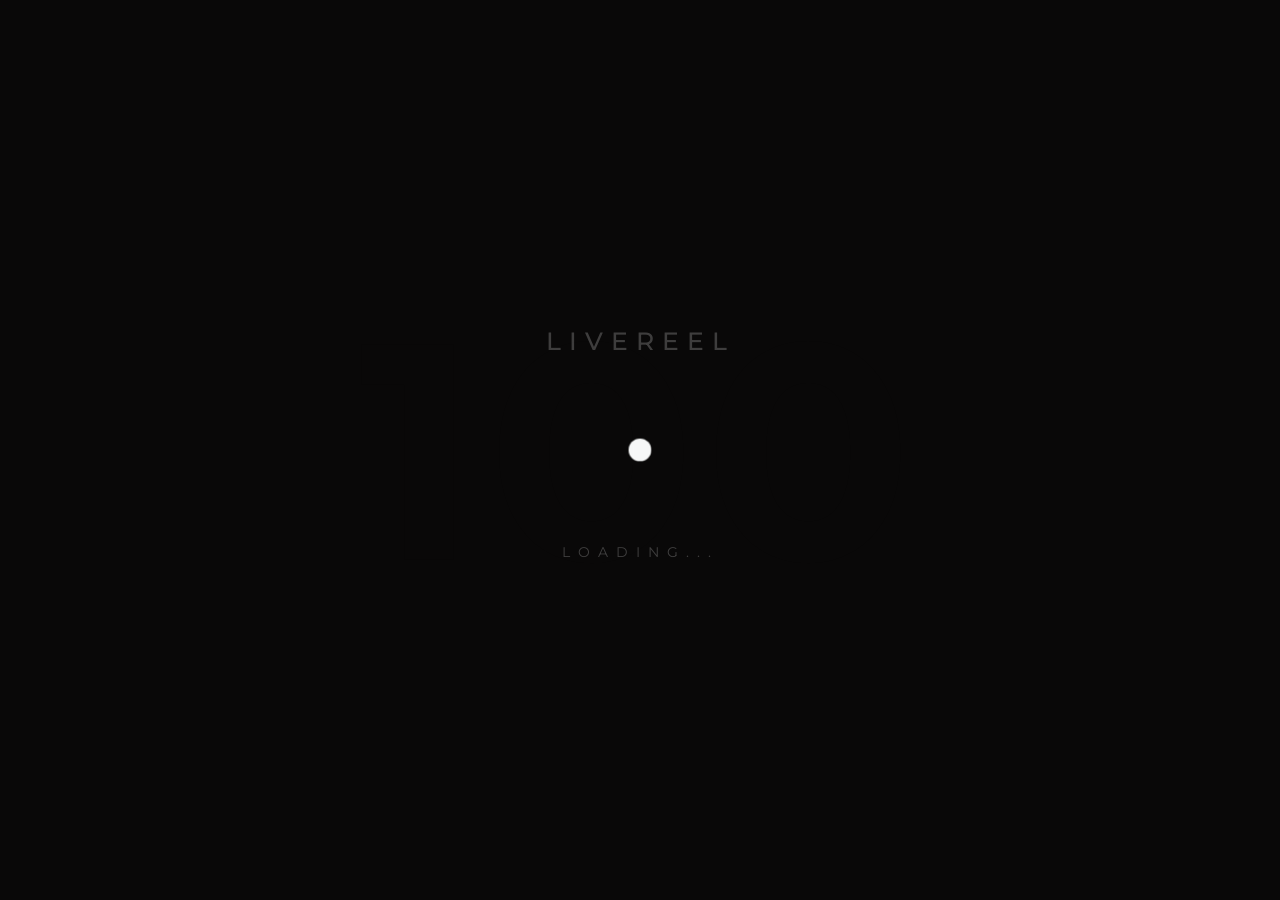
<file: project-9.html>
<!DOCTYPE html>
<html lang="en-US">

<head>
    <!-- Required meta tags -->
    <meta charset="utf-8" />
    <meta name="viewport" content="width=device-width, initial-scale=1, shrink-to-fit=no" />
    <meta name="discrption" content="parallax one page" />
    <meta name="keyword"
        content="agency, business, corporate, creative, freelancer, interior, joomla template, K2 Blog, minimal, modern, multipurpose, personal, portfolio, responsive, simple" />

    <!--  Title -->
    <title>Livereel Visual Factory</title>

    <!-- Font Google -->
    <link href="https://fonts.googleapis.com/css?family=Montserrat:400,500,600,700,800&display=swap" rel="stylesheet">
    <link href="https://fonts.googleapis.com/css?family=Raleway:400,500,600,700&display=swap" rel="stylesheet">

    <link rel="shortcut icon" href="assets/img/favicon.ico" type="image/x-icon" />
    <link rel="icon" href="assets/img/favicon.ico" type="image/x-icon" />

    <!-- custom styles (optional) -->
    <link href="assets/css/plugins.css" rel="stylesheet" />
    <link href="assets/css/style.css" rel="stylesheet" />
</head>


<body class="hamburger-menu dsn-effect-scroll dsn-ajax" data-dsn-mousemove="true">
    <div class="preloader">
        <div class="preloader-after"></div>
        <div class="preloader-before"></div>
        <div class="preloader-block">
            <div class="title">LiveReel</div>
            <div class="percent">0</div>
            <div class="loading">loading...</div>
        </div>
        <div class="preloader-bar">
            <div class="preloader-progress"></div>
        </div>
    </div>

    <!-- Nav Bar -->
    <div class="dsn-nav-bar">
        <div class="site-header">
            <div class="extend-container">
                <div class="inner-header">
                    <div class="main-logo">
                        <a href="index.html">
                            <img class="dark-logo" src="assets/img/logo-dark.png" alt="" />
                            <img class="light-logo" src="assets/img/logo.png" alt="" />
                        </a>
                    </div>
                </div>
                <nav class=" accent-menu main-navigation">
                    <ul class="extend-container">
                        <li class="custom-drop-down">
                            <a href="#">Home</a>
                            <ul>
                                <li><a href="index.html">About</a></li>
                                <!--<li><a href="one-page-3.html">One Page Three</a></li>
                                    <li><a href="one-page-4.html">One Page Four</a></li>-->
                            </ul>
                        </li>
                        <!-- <li>
                                <a href="#project-4.html">Training</a>
                              <ul>
                                    <li><a href="slider.html">Slider</a></li>
                                    <li><a href="slider2.html">Slider two</a></li>
                                    <li><a href="slider3.html">Slider Three</a></li>
                                </ul>
                            </li>-->
                        <li><a href="project-4.html">Training</a></li>
                        <li><a href="project-3.html">Tollywood</a></li>
                        <li><a href="project-8.html">Hollywood</a></li>
                        <!--<li class="custom-drop-down">
                                <a href="#">Work</a>
                                <ul>
                                    <li><a href="work.html">Work</a></li>
                                    <li><a href="project-9.html">Header One</a></li>
                                    <li><a href="project-7.html">Header Two</a></li>
                                    <li><a href="project-5.html">Header Three</a></li>
                                </ul>
                            </li>-->
                        <!--<li>
                                <a href="#project-8.html">Hollywood</a>
                                <ul>
                                    <li><a href="blog.html">Blog</a></li>
                                    <li><a href="post.html">Single Post</a></li>
                                </ul>
                            </li>-->
                        <li><a href="contact.html">Contact</a></li>
                    </ul>
                </nav>
            </div>
        </div>
        <div class="header-top header-top-hamburger">
            <div class="header-container">
                <div class="logo main-logo">
                    <a href="index.html">
                        <img class="dark-logo" src="assets/img/logo-dark.png" alt="" />
                        <img class="light-logo" src="assets/img/logo.png" alt="" />
                    </a>
                </div>
    
                <div class="menu-icon" data-dsn="parallax" data-dsn-move="5">
                    <div class="icon-m">
                        <i class="menu-icon-close fas fa-times"></i>
                        <span class="menu-icon__line menu-icon__line-left"></span>
                        <span class="menu-icon__line"></span>
                        <span class="menu-icon__line menu-icon__line-right"></span>
                    </div>
    
                    <div class="text-menu">
                        <div class="text-button">Menu</div>
                        <div class="text-open">Open</div>
                        <div class="text-close">Close</div>
                    </div>
                </div>
    
                <div class="nav">
                    <div class="inner">
                        <div class="nav__content">
    
                        </div>
                    </div>
                </div>
                <div class="nav-content">
                    <div class="inner-content">
                        <address class="v-middle">
                            <span>Rd Number 48, Sri Sai Nagar, Madhapur, Hyderabad, Telangana 500081</span>
                        </address>
                    </div>
    
                </div>
            </div>
        </div>
    </div>
    <!-- End Nav Bar -->

    <main class="main-root">
        <div id="dsn-scrollbar">
            <header>
                <div class="headefr-fexid" data-dsn-header="project">
                    <div class="bg" id="dsn-hero-parallax-img" data-dsn-ajax="img">
                        <div class="bg-image  cover-bg" data-overlay="0"
                            data-image-src="assets/img/project/project9/P1.png"></div>
                    </div>

                    <div class="scroll" data-dsn-animate="ajax">
                        <span class="background"></span>
                        <span class="triangle"></span>
                    </div>
                    <div class="project-title" id="dsn-hero-parallax-title">

                        <div class="title-text-header">
                            <div class="cat">
                                <span>Creative Excellence</span>
                            </div>
                            <span class="title-text-header-inner">
                                <span data-dsn-animate="ajax">Livereel Visual Factory</span>
                            </span>
                        </div>
                        <div class="sub-text-header" data-dsn-animate="ajax">
                          
                            <span>9+ Years of Experience in VFX Production & Training</span>
                        </div>
                    </div>

                    <div class="project-page__inner">
                        <div class="h-100">
                            <div class="row justify-content-center align-items-end h-100">
                                <div id="descover-holder" class="col-lg-12 project-meta__content">
                                    <div class="link">
                                       
                                    </div>
                                </div>
                            </div>
                        </div>
                    </div>
                </div>
            </header>

            <div class="wrapper">
                <div class="root-project">

                    <div class="container intro-project section-margin">
                        <div class="intro-text text-center">
                            <div class="title-cover" data-dsn-grid="move-section" data-dsn-opacity="0.1"
                                data-dsn-duration="170%" data-dsn-move="0%">
                                Watch
                            </div>
                            <div class="inner">
                                <h2 data-dsn-animate="text">Livereel Visual Factory</h2>
                                <p data-dsn-animate="up">At Livereel Visual Factory, we bring over 9 years of industry experience in delivering high-quality visual effects for films,
                                commercials, and digital content. Our expertise spans professional VFX production and industry-focused training, built
                                on real studio workflows and international standards. With a strong emphasis on quality, precision, and practical
                                learning, we help creators and students develop the skills needed to succeed in today’s competitive VFX industry.</p>

                                <a class="bottom-link" data-dsn-animate="up"
                                    href="https://www.behance.net/gallery/57136617/Time-Tag_Watch?tracking_source=search%7Cwatch%20"
                                    target="_blank">
                                    <span></span>
                                    <span></span>
                                    <div class="content">
                                        <div class="inner">
                                           
                                        </div>
                                    </div>
                                </a>
                            </div>
                        </div>
                    </div>

                    <div class="container-fluid gallery-col">
                        <div class="row">
                            <div class="col-md-4 box-im section-padding">
                                <div class="image-zoom" data-dsn="parallax">
                                    <a class="single-image" href="assets/img/project/project9/P92.png">
                                        <img src="assets/img/project/project9/P92.png" alt="">
                                    </a>

                                    <div class="caption">VFX Compositing</div>
                                </div>
                            </div>

                            <div class="col-md-4 box-im section-padding">
                                <div class="image-zoom" data-dsn="parallax">
                                    <a class="single-image" href="assets/img/project/project9/P94.png">
                                        <img src="assets/img/project/project9/P94.png" alt="">
                                    </a>
                                    <div class="caption">Rotoscoping & Paint</div>
                                </div>
                            </div>

                            <div class="col-md-4 box-im section-padding">
                                <div class="image-zoom" data-dsn="parallax">
                                    <a class="single-image" href="assets/img/project/project9/p9A.png">
                                        <img src="assets/img/project/project9/p9A.png" alt="">
                                    </a>
                                    <div class="caption">Matchmoving & Tracking</div>
                                </div>
                            </div>

                        </div>
                    </div>

                    <div class=" box-gallery-vertical section-margin section-padding">
                        <div class="mask-bg"></div>
                        <div class="container">
                            <div class="row align-items-center h-100">
                                <div class="col-lg-6 ">
                                    <div class="box-im" data-dsn-grid="move-up">
                                        <img class="has-top-bottom" src="assets/img/project/project9/P95.jpg" alt=""
                                            data-dsn-move="20%">
                                    </div>
                                </div>

                                <div class="col-lg-6">


                                    <div class="box-info">

                                        <div class="vertical-title">
                                            <h2 data-dsn-animate="up">IT STARTS WITH US.</h2>
                                        </div>

                                        <h6 data-dsn-animate="up">Where creativity meets industry-ready skills.</h6>

                                        <p data-dsn-animate="up">At Livereel Visual Factory, every creative journey begins with the right foundation. From mastering professional VFX tools to
                                        understanding real studio workflows, we provide hands-on training and production experience that prepares you for the
                                        demands of the visual effects industry. Whether you are starting fresh or upgrading your skills, this is where your path
                                        to a successful VFX career truly begins..</p>

                                        <div class="link-custom" data-dsn-animate="up">
                                            <a class="image-zoom" href="#" data-dsn="parallax">
                                                <span>Learn More</span>
                                            </a>
                                        </div>
                                    </div>
                                </div>

                            </div>
                        </div>
                    </div>

                   <!-- <div class="box-seat">
                        <div class="dsn-v-text">
                            <div class="container-fluid">
                                <div class="box-middle-text">
                                    <a href="https://vimeo.com/175353205" class="vid">
                                        <div class="play-button">
                                            <div class="play-btn">
                                                <i class="fas fa-play"></i>
                                            </div>
                                        </div>
                                    </a>
                                </div>
                                <div class="inner-img" data-dsn-grid="move-up">
                                    <img class="has-top-bottom" src="assets/img/project/project9/7.jpg" alt="">
                                </div>
                            </div>
                        </div>
                    </div>-->

                    <div class="box-seat section-margin">
                        <div class="container-fluid">
                            <div class="inner-img" data-dsn-grid="move-up">
                                <img src="assets/img/project/project9/P913.jpg" alt="">
                            </div>
                            <div class="pro-text" data-dsn-grid="move-section">
                                <h3 data-dsn-animate="text">Built on Real Production Experience</h3>
                                <p data-dsn-animate="text">Livereel Visual Factory is driven by real-world production experience gained from working on film, commercial, and digital
                                projects. Our approach combines practical knowledge with structured training, allowing students and clients to benefit
                                from proven workflows and industry standards. Every lesson, project, and process is shaped by how professionals actually
                                work in a studio environment.</p>
                            </div>
                        </div>
                    </div>


                    <div class="gallery-portfolio section-margin">
                        <a class="link-pop" href="assets/img/project/project3/P31.jpg"
                            data-source="assets/img/project/project3/P31.jpg">
                            <img src="assets/img/project/project3/P31.jpg" alt="">
                            <div class="cap">
                                <span>Bahubali</span>
                            </div>
                        </a>

                        <a class="link-pop" href="assets/img/project/project9/Jakkanna.jpg"
                            data-source="assets/img/project/project9/Jakkanna.jpg">
                            <img src="assets/img/project/project9/Jakkanna.jpg" alt="">
                            <div class="cap">
                                <span>Jakkanna</span>
                            </div>
                        </a>

                        <a class="link-pop" href="assets/img/project/project9/Akhil.jpg"
                            data-source="assets/img/project/project9/Akhil.jpg">
                            <img src="assets/img/project/project9/Akhil.jpg" alt="">
                            <div class="cap">
                                <span>Akhil</span>
                            </div>
                        </a>

                        <a class="link-pop" href="assets/img/project/project9/Arkb.avif"
                            data-source="assets/img/project/project9/Arkb.avif">
                            <img src="assets/img/project/project9/Arkb.avif" alt="">
                            <div class="cap">
                                <span>Amma Rajyam</span>
                            </div>
                        </a>

                        <a class="link-pop" href="assets/img/project/project9/Maharshi.jpg"
                            data-source="assets/img/project/project9/Maharshi.jpg">
                            <img src="assets/img/project/project9/Maharshi.jpg" alt="">
                            <div class="cap">
                                <span>Maharshi</span>
                            </div>
                        </a>

                        <a class="link-pop" href="assets/img/project/project9/Sai-Dharam-tej-Tikka-release.jpg"
                            data-source="assets/img/project/project9/Sai-Dharam-tej-Tikka-release.jpg">
                            <img src="assets/img/project/project9/Sai-Dharam-tej-Tikka-release.jpg" alt="">
                            <div class="cap">
                                <span>Tikka</span>
                            </div>
                        </a>

                    </div>

                </div>

                <div class="next-project" data-dsn-footer="project">
                    <div id="dsn-next-parallax-img" class="bg">
                        <div class="bg-image cover-bg" data-overlay="4"
                            data-image-src="assets/img/project/project1/P11.jpg"></div>
                    </div>

                    <div id="dsn-next-parallax-title" class="project-title">
                        <a href="contact.html" class="effect-ajax" data-dsn-ajax="next-project">
                            <div class="title-text-header">
                                <div class="title-text-header-inner">
                                    <span>LiveReel</span>
                                </div>
                            </div>
                            <div class="sub-text-header">
                                <h5>contact us</h5>
                            </div>
                        </a>
                    </div>
                </div>

                <footer>
                    <div class="info">
                        <div class="contact-footer">
                            <a href="tel:010" class="phone image-zoom" data-dsn="parallax">040-355125399</a>
                            <a href="#" class="email image-zoom" data-dsn="parallax">info@LiveReel</a>
                        </div>
                        <div class="copyright-social">
                            <p>© 2026 LiveReel</p>
                            <ul>
                                <li class="image-zoom" data-dsn="parallax"><a href="#" target="_blank">Instagram</a>
                                </li>
                                <li class="image-zoom" data-dsn="parallax"><a href="#" target="_blank">Facebook</a></li>
                                <li class="image-zoom" data-dsn="parallax"><a href="#" target="_blank">Linkedin</a></li>
                            </ul>
                        </div>
                    </div>
                </footer>
            </div>
        </div>
    </main>

    <!-- Wait Loader -->
    <div class="wait-loader">
        <div class="loader-inner">
            <div class="loader-circle">
                <div class="loader-layer"></div>
            </div>
        </div>
    </div>
    <!-- // Wait Loader -->


    <!-- cursor -->
    <div class="cursor">

        <div class="cursor-helper cursor-view">
            <span>VIEW</span>
        </div>

        <div class="cursor-helper cursor-close">
            <span>Close</span>
        </div>

        <div class="cursor-helper cursor-link"></div>
    </div>
    <!-- End cursor -->

    <!-- Optional JavaScript -->
    <script src="assets/js/jquery-3.1.1.min.js"></script>
    <script src="assets/js/plugins.js"></script>
    <script src="assets/js/dsn-grid.js"></script>
    <script src="assets/js/custom.js"></script>
</body>

</html>
</file>
<file: assets/css/plugins.css>
/*-----------------------------------------------------------------------------------

	Template Name: 
	Template URI: 
	Description: 
	Author: design_grid
	Author URI:
	Version: 1.0

-----------------------------------------------------------------------------------*/

/* ----------------------------------------------------------------
			[ All Css Plugins & Helper Classes File ]
-----------------------------------------------------------------*/

/* == bootstrap == */
@import url("plugins/bootstrap-grid.min.css");

/* == fontawesome == */
@import url("plugins/fontawesome-all.min.css");

/* == animate == */
@import url("plugins/animate.css");

/* == slick == */
@import url("plugins/slick.css");

/* == Swiper == */
@import url("plugins/swiper.min.css");

/* == aos == */
@import url("plugins/aos.css");

/* == justifiedGallery == */
@import url("plugins/justifiedGallery.min.css");

/* == magnific popup == */
@import url("plugins/magnific-popup.css");

/* == magnific popup == */
@import url("plugins/youtubepopup.css");
</file>
